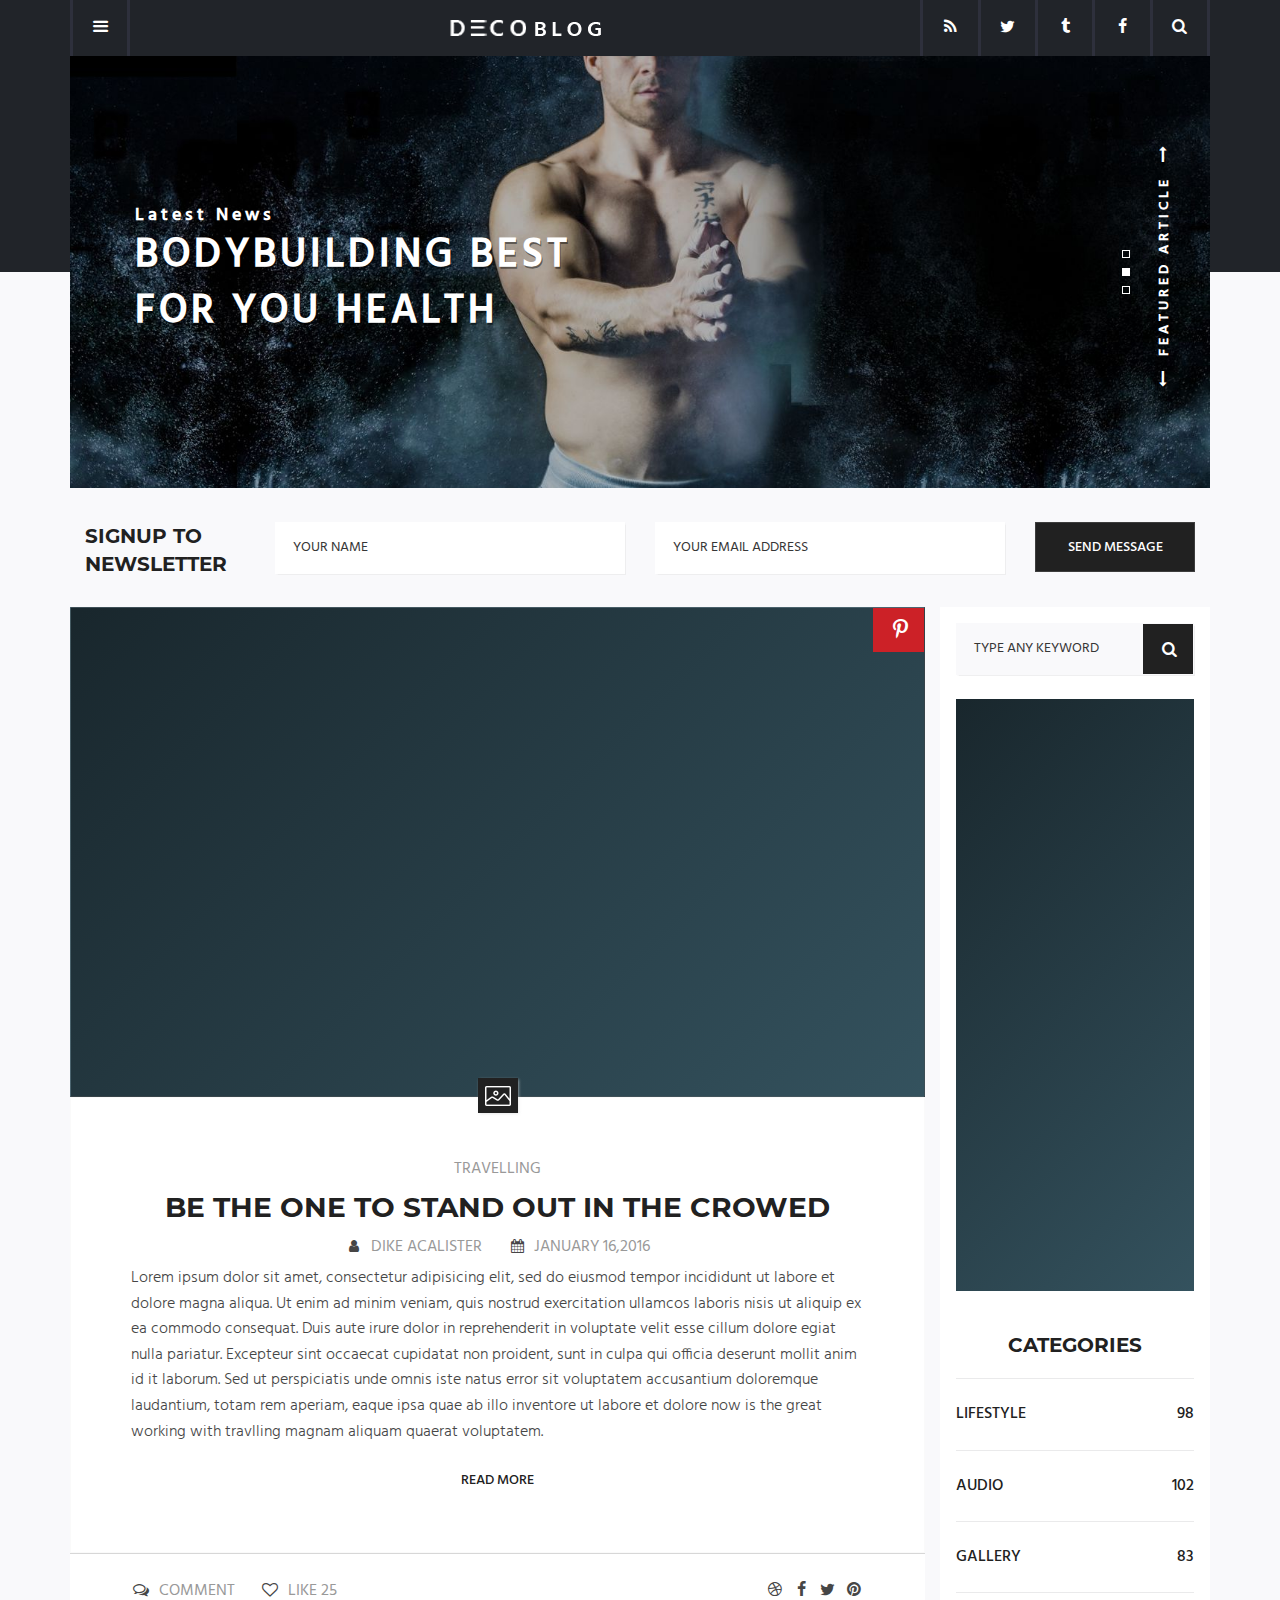
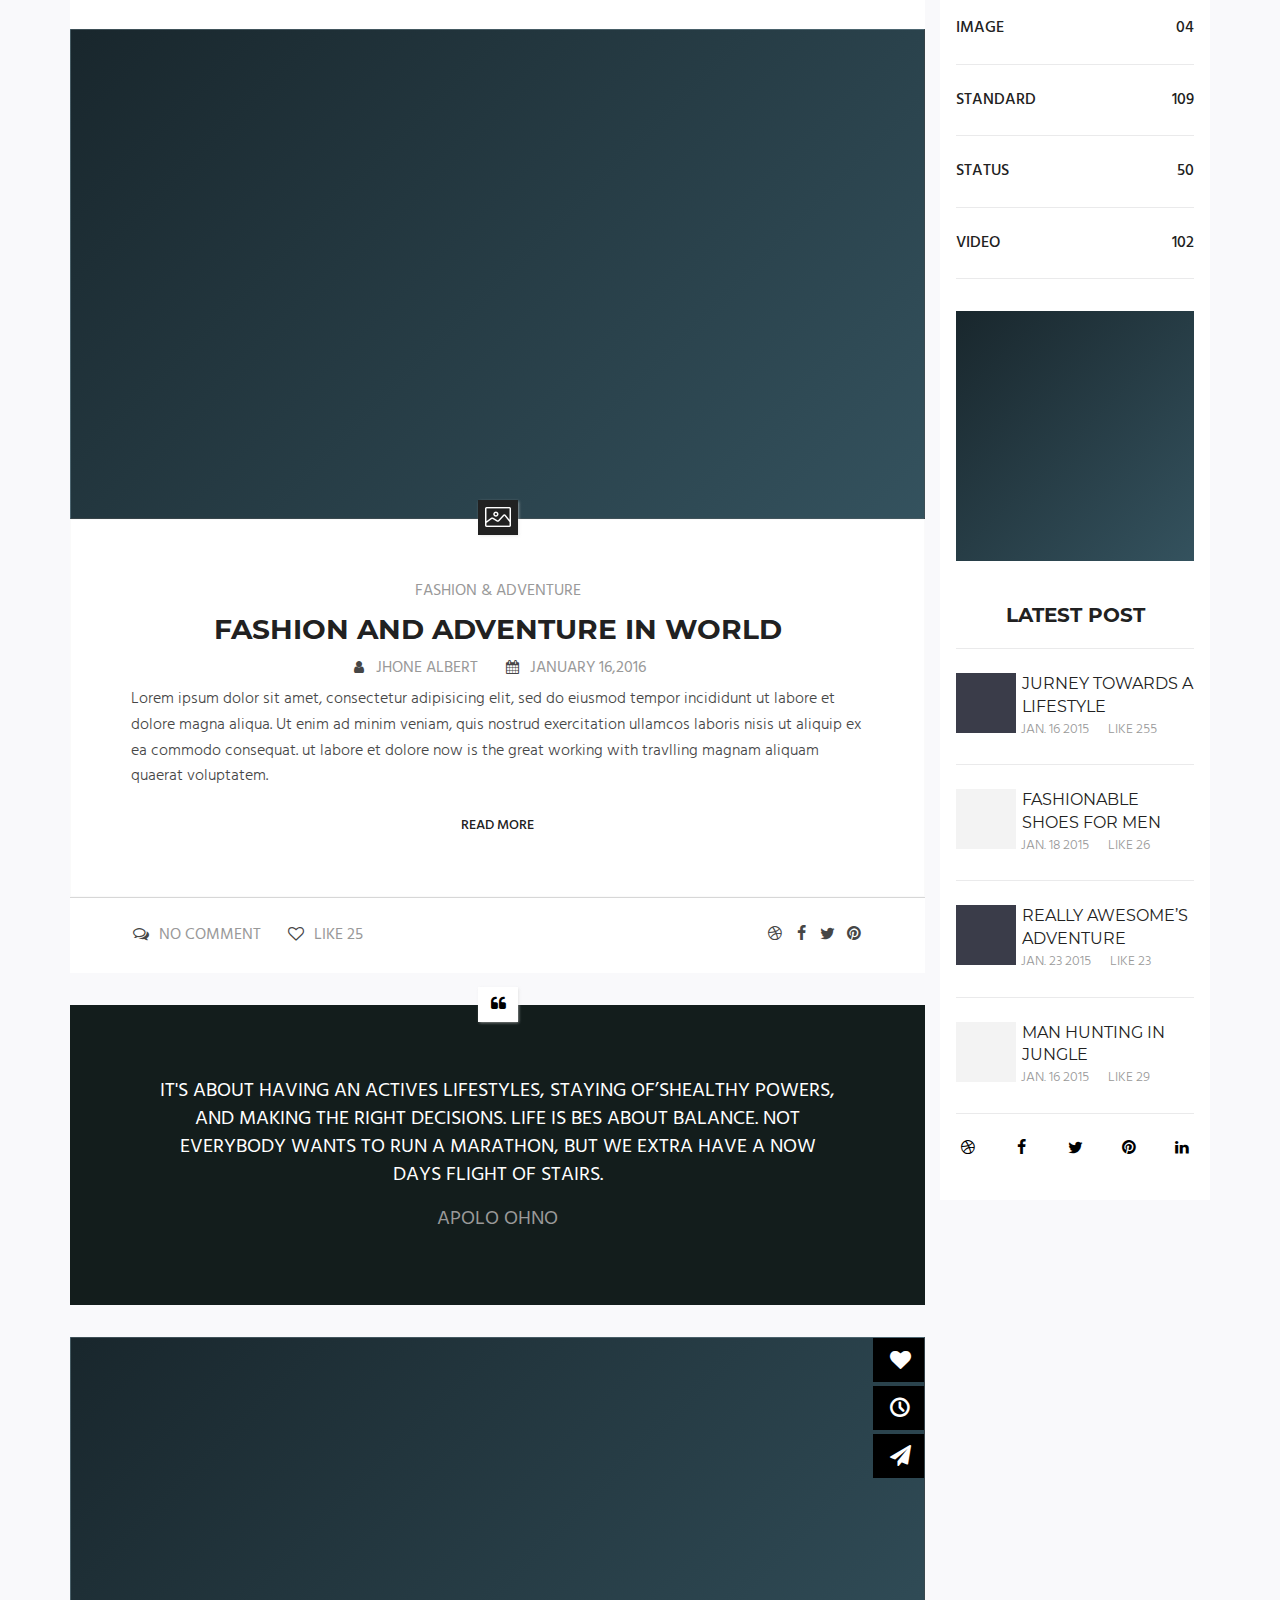
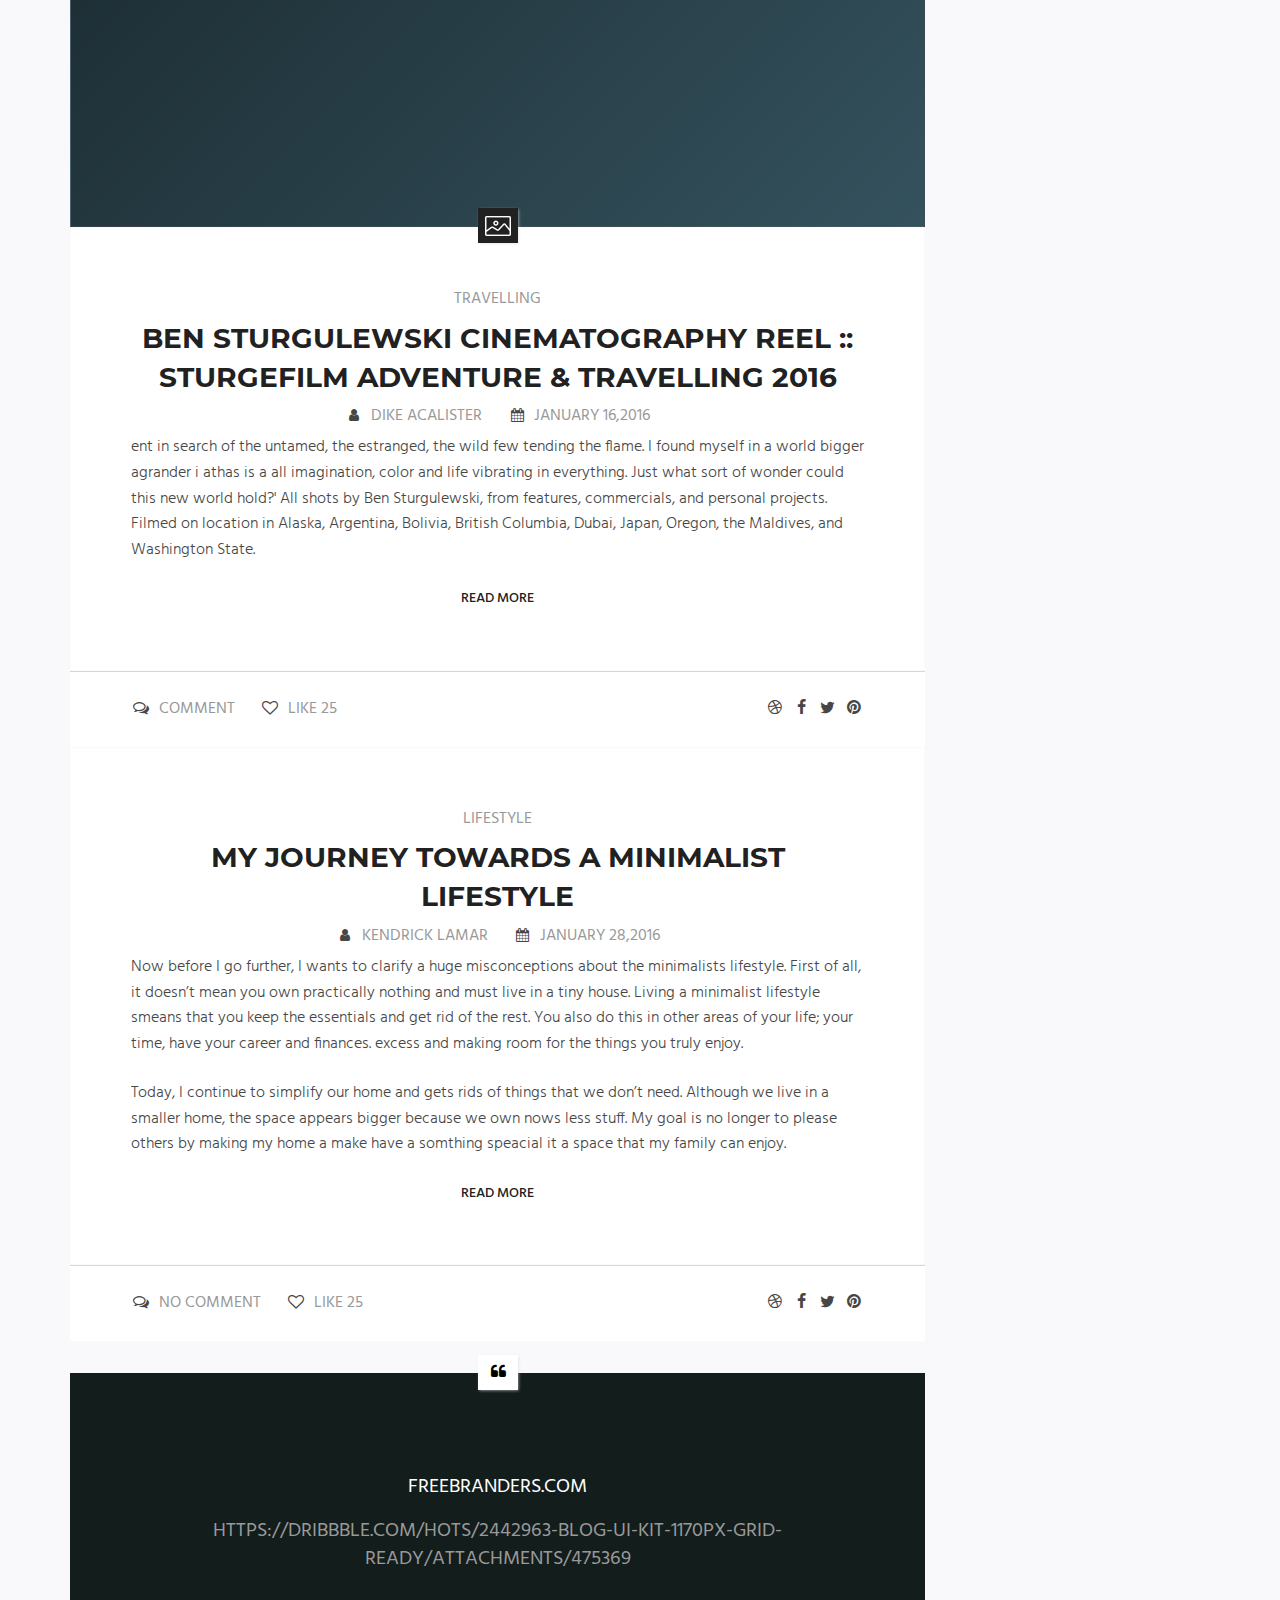
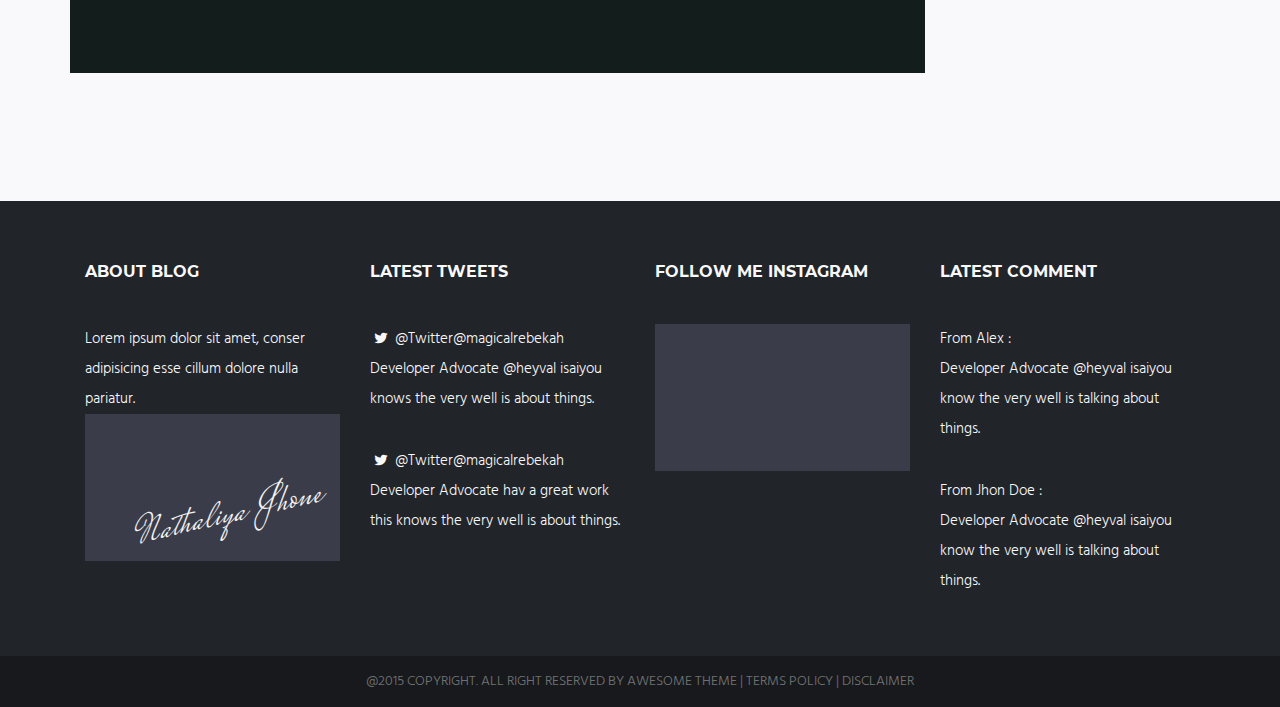
<file: index.html>
<!DOCTYPE html>
<html lang="en">
<head>
    <meta charset="UTF-8">
    <title>Andriichuk Viktor</title>
    <meta name="description" content="">
    <meta name="viewport"
          content="width=device-width, user-scalable=no, initial-scale=1.0, maximum-scale=1.0, minimum-scale=1.0">
    <meta http-equiv="X-UA-Compatible" content="ie=edge">
    <meta property="og:image" content="path/to/image.jpg">
    <meta name="theme-color" content="#000">
    <meta name="msapplication-navbutton-color" content="#000">
    <meta name="apple-mobile-web-app-status-bar-style" content="#000">
<link href="styles/index.css" rel="stylesheet"></head>
<body>
<header class="header">
    <div class="container">
        <div class="col-12">
            <nav class="header__nav">
                <div class="header__nav-menu">
                    <a class="header__nav-menu-icon" href="javascript:void(0);">
                        <i class="icon-menu"></i>
                    </a>
                    <ul class="header__dropdown-menu">
                        <li class="header__dropdown-menu-item">
                            <a class="header__dropdown-menu-link" href="detail.html">
                                <span>Detail</span>
                            </a>
                        </li>
                        <li class="header__dropdown-menu-item">
                            <a class="header__dropdown-menu-link" href="about_me.html">
                                <span>About me </span>
                            </a>
                        </li>
                        <li class="header__dropdown-menu-item">
                            <a class="header__dropdown-menu-link" href="contact_us.html">
                                <span>Contact us</span>
                            </a>
                        </li>
                        <li class="header__dropdown-menu-item">
                            <a class="header__dropdown-menu-link" href="error.html">
                                <span>Error</span>
                            </a>
                        </li>
                        <li class="header__dropdown-menu-item visible-xs">
                            <a class="header__dropdown-menu-link" href="javascript:void(0);">
                                <span>Social</span>
                            </a>
                        </li>
                    </ul>
                </div>
                <div class="header__nav-logo">
                    <a class="header__nav-logo-link" href="index.html">
                        <img class="header__nav-logo-img img-responsive" src="./assets/images/header-logo.png" alt="Decoblog">
                    </a>
                </div>
                <ul class="header__nav-list">
                    <li class="header__nav-list-item hidden-xs">
                        <a class="header__nav-list-link" href="javascript:void(0);">
                            <i class="icon-rss"></i>
                        </a>
                    </li>
                    <li class="header__nav-list-item hidden-xs">
                        <a class="header__nav-list-link" href="javascript:void(0);">
                            <i class="icon-twitter"></i>
                        </a>
                    </li>
                    <li class="header__nav-list-item hidden-xs">
                        <a class="header__nav-list-link" href="javascript:void(0);">
                            <i class="icon-tumblr"></i>
                        </a>
                    </li>
                    <li class="header__nav-list-item hidden-xs">
                        <a class="header__nav-list-link" href="javascript:void(0);">
                            <i class="icon-facebook"></i>
                        </a>
                    </li>
                    <li class="header__nav-list-item">
                        <a class="header__nav-list-link" href="javascript:void(0);">
                            <i class="icon-search"></i>
                        </a>
                    </li>
                </ul>
            </nav>
        </div>
    </div>
</header>
<div class="top-wrapper hidden-xs">
    <div class="container">
        <div class="row">
            <div class="col-xs-12">
                <div class="carousel header-carousel">
                    <div class="slide">
                        <img src="./assets/images/main-banner.jpg" alt="Image">
                    </div>
                    <div class="slide">
                        <img src="./assets/images/main-banner.jpg" alt="Image">
                    </div>
                    <div class="slide">
                        <img src="./assets/images/main-banner.jpg" alt="Image">
                    </div>
                </div>
                <div class="carousel__title">
                    <span class="carousel__title-subheading">Latest News</span>
                    <h1 class="carousel__title-heading">BodyBuilding best for you health</h1>
                </div>
                <div class="carousel__caption">Featured Article</div>
            </div>
        </div>
    </div>
</div>
<section class="information">
    <div class="container">
        <div class="row">
            <div class="col-xs-12">
                <div class="information__newsletter">
                    <div class="col-sm-3 col-md-2">
                        <div class="information__newsletter-heading">
                            Signup to Newsletter
                        </div>
                    </div>
                    <div class="col-sm-3 col-md-4">
                        <div class="information__newsletter-input">
                            <input class="information__newsletter-input-name input-field" type="text"
                                   placeholder="Your Name">
                        </div>
                    </div>
                    <div class="col-sm-3 col-md-4">
                        <div class="information__newsletter-input">
                            <input class="information__newsletter-input-address input-field" type="text"
                                   placeholder="Your Email Address">
                        </div>
                    </div>
                    <div class="col-sm-3 col-md-2">
                        <a class="information__newsletter-button" href="javascript:void(0);">
                            <span class="information__newsletter-button-text">send message</span>
                        </a>
                    </div>
                </div>
            </div>
        </div>
        <div class="col-md-9 p0">
            <div class="col-xs-12 p0">
                <div class="information__about">
                    <a class="information__about-pinterest icon-pinterest" href="javascript:void(0);"></a>
                </div>
            </div>
            <div class="col-xs-12 p0">
                <div class="information__biography">
                    <p class="information__biography-text">Travelling</p>
                    <h1 class="information__biography-heading">Be the one to stand out in the crowed</h1>
                    <p class="information__biography-text icon-user">Dike AcAlister</p>
                    <p class="information__biography-text icon-calendar">January 16,2016</p>
                    <p class="information__biography-novel">Lorem ipsum dolor sit amet, consectetur adipisicing elit,
                        sed do eiusmod tempor incididunt ut labore et dolore magna aliqua. Ut enim ad minim veniam,
                        quis nostrud exercitation ullamcos laboris nisis ut aliquip ex ea commodo consequat. Duis aute
                        irure dolor in reprehenderit in voluptate velit esse cillum dolore egiat nulla pariatur.
                        Excepteur sint occaecat cupidatat non proident, sunt in culpa qui officia deserunt mollit anim
                        id it laborum. Sed ut perspiciatis unde omnis iste natus error sit voluptatem accusantium
                        doloremque laudantium, totam rem aperiam, eaque ipsa quae ab illo inventore  ut labore et dolore
                        now is the great working with travlling magnam aliquam quaerat voluptatem.
                    </p>
                    <a class="information__biography-link" href="detail.html">Read More</a>
                </div>
                <div class="information__rating">
                    <p class="information__rating-text icon-chat-empty">Comment</p>
                    <p class="information__rating-text icon-heart-empty">Like 25</p>
                    <p class="information__rating-text social-icon">
                        <i class="icon-dribbble"></i>
                        <i class="icon-facebook"></i>
                        <i class="icon-twitter"></i>
                        <i class="icon-pinterest-circled"></i>
                    </p>
                </div>
            </div>
            <div class="col-xs-12 p0">
                <div class="information__about"></div>
            </div>
            <div class="col-xs-12 p0">
                <div class="information__biography">
                    <p class="information__biography-text">fashion & adventure</p>
                    <h1 class="information__biography-heading">fashion and adventure in world</h1>
                    <p class="information__biography-text icon-user">Jhone Albert</p>
                    <p class="information__biography-text icon-calendar">January 16,2016</p>
                    <p class="information__biography-novel">Lorem ipsum dolor sit amet, consectetur adipisicing elit,
                        sed do eiusmod tempor incididunt ut labore et dolore magna aliqua. Ut enim ad minim veniam,
                        quis nostrud exercitation ullamcos laboris nisis ut aliquip ex ea commodo consequat.
                        ut labore et dolore now is the great working with travlling magnam aliquam quaerat voluptatem.
                    </p>
                    <a class="information__biography-link" href="detail.html">Read More</a>
                </div>
                <div class="information__rating">
                    <p class="information__rating-text icon-chat-empty">no comment</p>
                    <p class="information__rating-text icon-heart-empty">Like 25</p>
                    <p class="information__rating-text social-icon">
                        <i class="icon-dribbble"></i>
                        <i class="icon-facebook"></i>
                        <i class="icon-twitter"></i>
                        <i class="icon-pinterest-circled"></i>
                    </p>
                </div>
            </div>
            <div class="col-xs-12 p0">
                <div class="information__quote icon-quote-left">
                    <p class="information__quote-text">It's about having an actives lifestyles, staying of’shealthy
                        powers, and making the right decisions. Life is bes about balance. Not everybody wants to run
                        a marathon, but we extra have a now days flight of stairs.
                        <span class="information__quote-text-span">Apolo Ohno</span>
                    </p>
                </div>
            </div>
            <div class="col-xs-12 p0">
                <div class="information__about">
                    <a class="information__about-videoh icon-heart" href="javascript:void(0);"></a>
                    <a class="information__about-videoc icon-clock" href="javascript:void(0);"></a>
                    <a class="information__about-videop icon-paper-plane" href="javascript:void(0);"></a>
                </div>
            </div>
            <div class="col-xs-12 p0">
                <div class="information__biography">
                    <p class="information__biography-text">Travelling</p>
                    <h1 class="information__biography-heading">Ben Sturgulewski Cinematography Reel :: Sturgefilm
                        Adventure & travelling 2016</h1>
                    <p class="information__biography-text icon-user">Dike AcAlister</p>
                    <p class="information__biography-text icon-calendar">January 16,2016</p>
                    <p class="information__biography-novel">ent in search of the untamed, the estranged, the wild few
                        tending the flame. I found myself in a world bigger agrander i athas is a all imagination,
                        color and life vibrating in everything. Just what sort of wonder could this new world hold?'
                        All shots by Ben Sturgulewski, from features, commercials, and personal projects. Filmed on
                        location in Alaska, Argentina, Bolivia, British Columbia, Dubai, Japan, Oregon, the Maldives,
                        and Washington State.
                    </p>
                    <a class="information__biography-link" href="detail.html">Read More</a>
                </div>
                <div class="information__rating">
                    <p class="information__rating-text icon-chat-empty">Comment</p>
                    <p class="information__rating-text icon-heart-empty">Like 25</p>
                    <p class="information__rating-text social-icon">
                        <i class="icon-dribbble"></i>
                        <i class="icon-facebook"></i>
                        <i class="icon-twitter"></i>
                        <i class="icon-pinterest-circled"></i>
                    </p>
                </div>
            </div>
            <div class="col-xs-12 p0">
                <div class="information__biography">
                    <p class="information__biography-text">Lifestyle</p>
                    <h1 class="information__biography-heading">my journey towards a minimalist lifestyle</h1>
                    <p class="information__biography-text icon-user">Kendrick Lamar</p>
                    <p class="information__biography-text icon-calendar">January 28,2016</p>
                    <p class="information__biography-novel">Now before I go further, I wants to clarify a huge
                        misconceptions about the minimalists lifestyle. First of all, it doesn’t mean you own
                        practically nothing and must live in a tiny house. Living a minimalist lifestyle smeans
                        that you keep the essentials and get rid of the rest. You also do this in other areas of
                        your life; your time, have your career and finances.  excess and making room for the things
                        you truly enjoy.
                    </p>
                    <p class="information__biography-novel">Today, I continue to simplify our home and gets rids of
                        things that we don’t need. Although we live in a smaller home, the space appears bigger
                        because we own nows less stuff. My goal is no longer to please others by making my home
                        a make have a somthing speacial it a space that my family can enjoy.
                    </p>
                    <a class="information__biography-link" href="detail.html">Read More</a>
                </div>
                <div class="information__rating">
                    <p class="information__rating-text icon-chat-empty">no comment</p>
                    <p class="information__rating-text icon-heart-empty">Like 25</p>
                    <p class="information__rating-text social-icon">
                        <i class="icon-dribbble"></i>
                        <i class="icon-facebook"></i>
                        <i class="icon-twitter"></i>
                        <i class="icon-pinterest-circled"></i>
                    </p>
                </div>
            </div>
            <div class="col-xs-12 p0">
                <div class="information__quote icon-quote-left">
                    <p class="information__quote-text">freebranders.com
                        <span class="information__quote-text-span">https://dribbble.com/hots/2442963-Blog-Ui-Kit-1170px-grid-ready/attachments/475369</span>
                    </p>
                </div>
            </div>
        </div>
        <div class="col-xs-12 col-md-3 pr0">
            <div class="information__sidebar">
                <div class="information__sidebar-search">
                    <input class="information__sidebar-search-field" type="text" placeholder="Type any keyword">
                    <a class="information__sidebar-search-button icon-search" href="javascript:void(0);"></a>
                </div>
                <div class="information__sidebar-topimage"></div>
                <h3 class="information__sidebar-heading">Categories</h3>
                <div class="information__sidebar-categories">
                    <p class="information__sidebar-categories-text">Lifestyle</p>
                    <span class="information__sidebar-categories-number">98</span>
                </div>
                <div class="information__sidebar-categories">
                    <p class="information__sidebar-categories-text">Audio</p>
                    <span class="information__sidebar-categories-number">102</span>
                </div>
                <div class="information__sidebar-categories">
                    <p class="information__sidebar-categories-text">Gallery</p>
                    <span class="information__sidebar-categories-number">83</span>
                </div>
                <div class="information__sidebar-categories">
                    <p class="information__sidebar-categories-text">Image</p>
                    <span class="information__sidebar-categories-number">04</span>
                </div>
                <div class="information__sidebar-categories">
                    <p class="information__sidebar-categories-text">Standard</p>
                    <span class="information__sidebar-categories-number">109</span>
                </div>
                <div class="information__sidebar-categories">
                    <p class="information__sidebar-categories-text">Status</p>
                    <span class="information__sidebar-categories-number">50</span>
                </div>
                <div class="information__sidebar-categories bottom-padding">
                    <p class="information__sidebar-categories-text">Video</p>
                    <span class="information__sidebar-categories-number">102</span>
                </div>
                <div class="information__sidebar-image"></div>
                <h3 class="information__sidebar-heading">Latest Post</h3>
                <div class="information__sidebar-proposal">
                    <div class="information__sidebar-proposal-image"></div>
                    <p class="information__sidebar-proposal-text">jurney towards a lifestyle</p>
                    <span class="information__sidebar-proposal-date">Jan. 16 2015</span>
                    <span class="information__sidebar-proposal-like">Like 255</span>
                </div>
                <div class="information__sidebar-proposal">
                    <div class="information__sidebar-proposal-image"></div>
                    <p class="information__sidebar-proposal-text">Fashionable shoes for men</p>
                    <span class="information__sidebar-proposal-date">Jan. 18 2015</span>
                    <span class="information__sidebar-proposal-like">Like 26</span>
                </div>
                <div class="information__sidebar-proposal">
                    <div class="information__sidebar-proposal-image"></div>
                    <p class="information__sidebar-proposal-text">really awesome’s  Adventure</p>
                    <span class="information__sidebar-proposal-date">Jan. 23 2015</span>
                    <span class="information__sidebar-proposal-like">Like 23</span>
                </div>
                <div class="information__sidebar-proposal">
                    <div class="information__sidebar-proposal-image"></div>
                    <p class="information__sidebar-proposal-text">Man Hunting in jungle</p>
                    <span class="information__sidebar-proposal-date">Jan. 16 2015</span>
                    <span class="information__sidebar-proposal-like">Like 29</span>
                </div>
                <div class="information__sidebar-proposal">
                    <p class="information__sidebar-proposal-rating icon-dribbble"></p>
                    <p class="information__sidebar-proposal-rating icon-facebook"></p>
                    <p class="information__sidebar-proposal-rating icon-twitter"></p>
                    <p class="information__sidebar-proposal-rating icon-pinterest-circled"></p>
                    <p class="information__sidebar-proposal-rating icon-linkedin"></p>
                </div>
            </div>
        </div>
    </div>
</section>
<footer class="footer">
    <div class="container">
        <div class="col-xs-12 col-sm-6 col-md-3">
            <div class="footer__content">
                <h6 class="footer__content-heading">About Blog</h6>
                <p class="footer__content-text">Lorem ipsum dolor sit amet, conser adipisicing  esse cillum dolore nulla pariatur.</p>
                <div class="footer__content-image">
                    <span class="footer__content-image-label">Nathaliya Jhone</span>
                </div>
            </div>
        </div>
        <div class="col-xs-12 col-sm-6 col-md-3">
            <div class="footer__content">
                <h6 class="footer__content-heading">latest tweets</h6>
                <p class="footer__content-text icon-twitter bottom-padding">
                    @Twitter@magicalrebekah Developer Advocate @heyval isaiyou knows the very well is about things.
                </p>
                <p class="footer__content-text icon-twitter">
                    @Twitter@magicalrebekah Developer Advocate hav a great work this knows the very well is about things.
                </p>
            </div>
        </div>
        <div class="col-xs-12 col-sm-6 col-md-3">
            <div class="footer__content">
                <h6 class="footer__content-heading">Follow me instagram</h6>
                <div class="footer__content-image"></div>
            </div>
        </div>
        <div class="col-xs-12 col-sm-6 col-md-3">
            <div class="footer__content">
                <h6 class="footer__content-heading">latest comment</h6>
                <p class="footer__content-text bottom-padding">
                    From Alex : <br>
                    Developer Advocate @heyval isaiyou know the very well is talking about things.
                </p>
                <p class="footer__content-text">
                    From Jhon Doe : <br>
                    Developer Advocate @heyval isaiyou know the very well is talking about things.
                </p>
            </div>
        </div>
    </div>
    <div class="container-fluid">
        <div class="row">
            <div class="footer__copyright">
                <p class="footer__copyright-text">&#64;2015 Copyright. All right reserved by awesome theme | terms
                    policy | disclaimer</p>
            </div>
        </div>
    </div>
</footer>
<script type="text/javascript" src="js/vendors.js"></script><script type="text/javascript" src="js/index.js"></script></body>
</html>
</file>
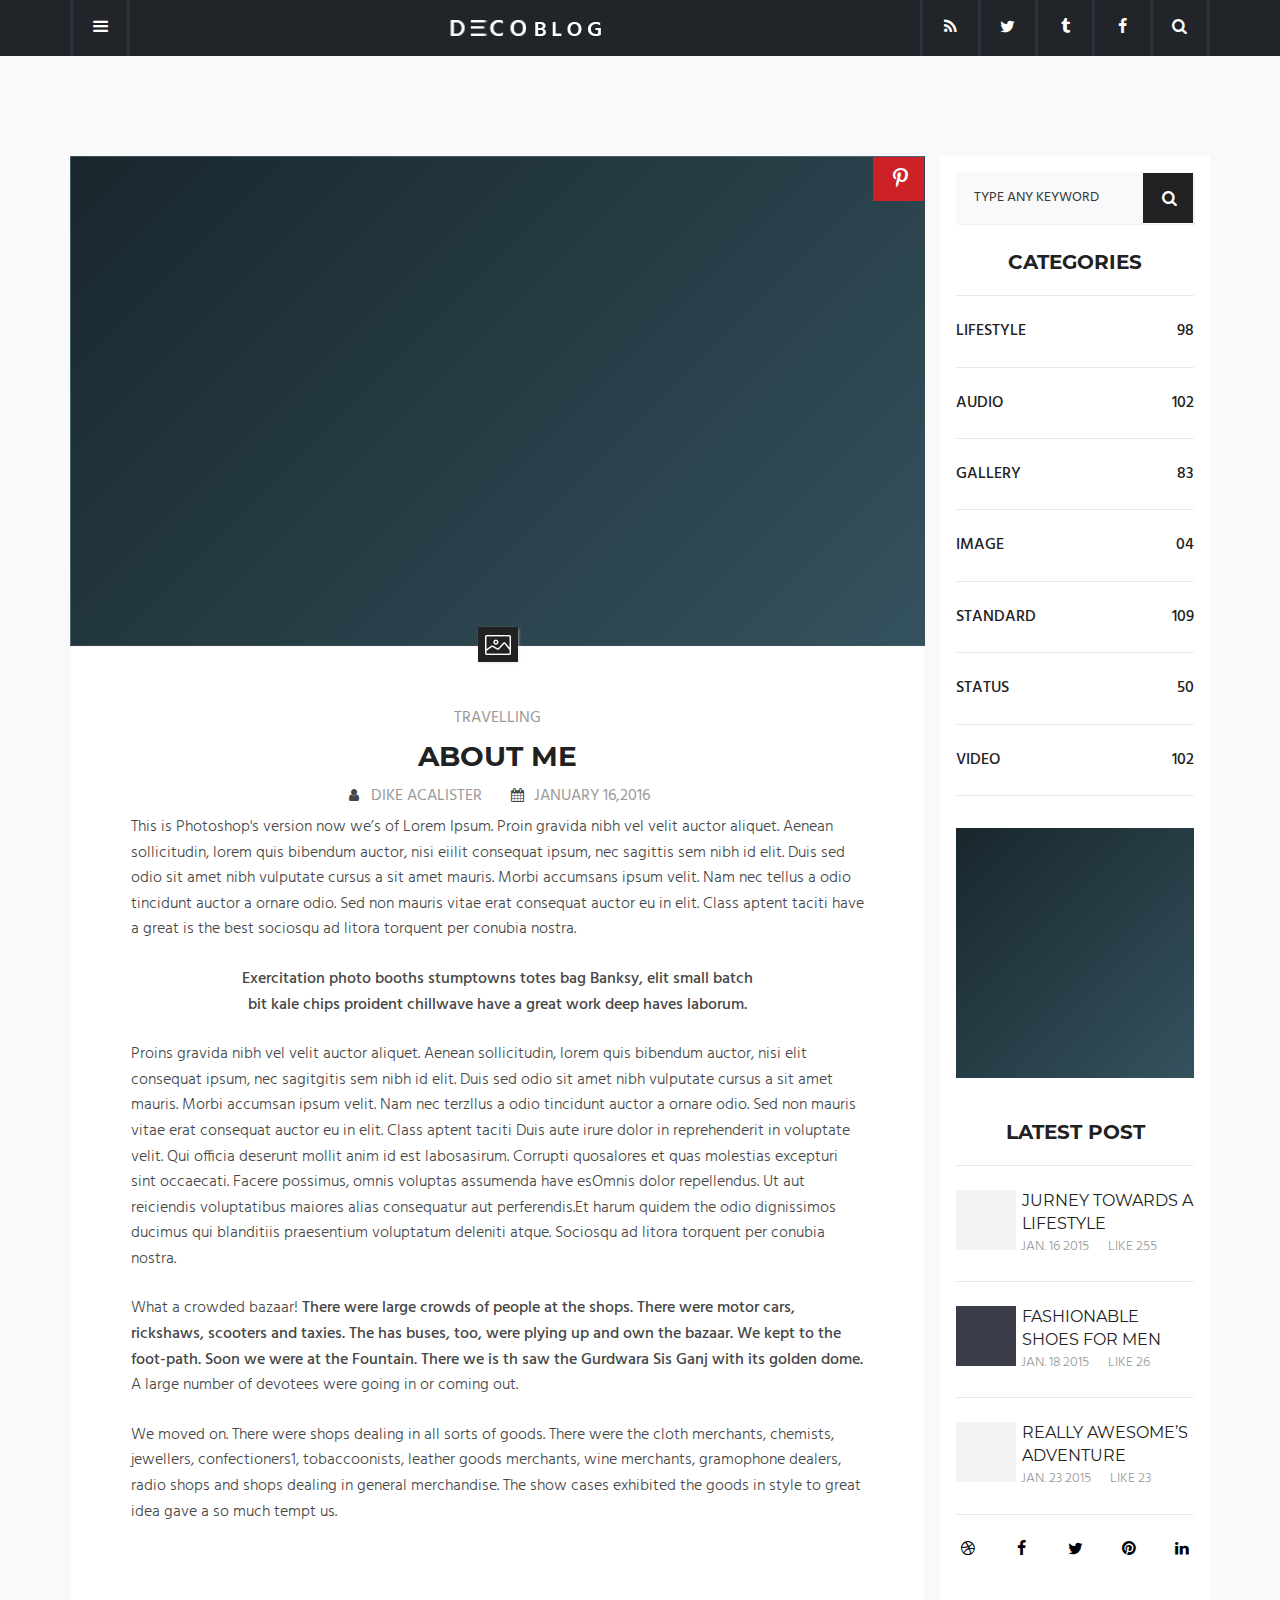
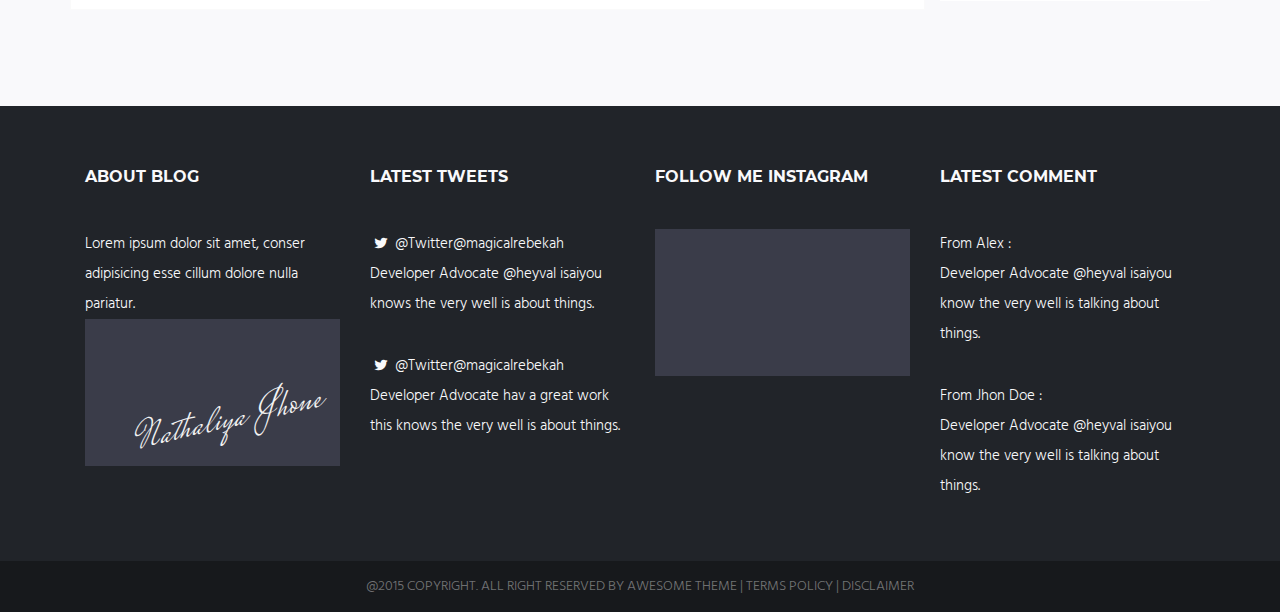
<file: about_me.html>
<!DOCTYPE html>
<html lang="en">
<head>
    <meta charset="UTF-8">
    <title>About me</title>
    <meta name="description" content="">
    <meta name="viewport"
          content="width=device-width, user-scalable=no, initial-scale=1.0, maximum-scale=1.0, minimum-scale=1.0">
    <meta http-equiv="X-UA-Compatible" content="ie=edge">
    <meta property="og:image" content="path/to/image.jpg">
    <meta name="theme-color" content="#000">
    <meta name="msapplication-navbutton-color" content="#000">
    <meta name="apple-mobile-web-app-status-bar-style" content="#000">
<link href="styles/about_me.css" rel="stylesheet"></head>
<body>
<header class="header">
    <div class="container">
        <div class="col-12">
            <nav class="header__nav">
                <div class="header__nav-menu">
                    <a class="header__nav-menu-icon" href="javascript:void(0);">
                        <i class="icon-menu"></i>
                    </a>
                    <ul class="header__dropdown-menu">
                        <li class="header__dropdown-menu-item">
                            <a class="header__dropdown-menu-link" href="detail.html">
                                <span>Detail</span>
                            </a>
                        </li>
                        <li class="header__dropdown-menu-item">
                            <a class="header__dropdown-menu-link" href="about_me.html">
                                <span>About me </span>
                            </a>
                        </li>
                        <li class="header__dropdown-menu-item">
                            <a class="header__dropdown-menu-link" href="contact_us.html">
                                <span>Contact us</span>
                            </a>
                        </li>
                        <li class="header__dropdown-menu-item">
                            <a class="header__dropdown-menu-link" href="error.html">
                                <span>Error</span>
                            </a>
                        </li>
                        <li class="header__dropdown-menu-item visible-xs">
                            <a class="header__dropdown-menu-link" href="javascript:void(0);">
                                <span>Social</span>
                            </a>
                        </li>
                    </ul>
                </div>
                <div class="header__nav-logo">
                    <a class="header__nav-logo-link" href="index.html">
                        <img class="header__nav-logo-img img-responsive" src="./assets/images/header-logo.png" alt="Decoblog">
                    </a>
                </div>
                <ul class="header__nav-list">
                    <li class="header__nav-list-item hidden-xs">
                        <a class="header__nav-list-link" href="javascript:void(0);">
                            <i class="icon-rss"></i>
                        </a>
                    </li>
                    <li class="header__nav-list-item hidden-xs">
                        <a class="header__nav-list-link" href="javascript:void(0);">
                            <i class="icon-twitter"></i>
                        </a>
                    </li>
                    <li class="header__nav-list-item hidden-xs">
                        <a class="header__nav-list-link" href="javascript:void(0);">
                            <i class="icon-tumblr"></i>
                        </a>
                    </li>
                    <li class="header__nav-list-item hidden-xs">
                        <a class="header__nav-list-link" href="javascript:void(0);">
                            <i class="icon-facebook"></i>
                        </a>
                    </li>
                    <li class="header__nav-list-item">
                        <a class="header__nav-list-link" href="javascript:void(0);">
                            <i class="icon-search"></i>
                        </a>
                    </li>
                </ul>
            </nav>
        </div>
    </div>
</header>
<section class="information">
    <div class="container">
        <div class="col-md-9 p0">
            <div class="col-xs-12 p0">
                <div class="information__about">
                    <a class="information__about-pinterest icon-pinterest" href="javascript:void(0);"></a>
                </div>
            </div>
            <div class="col-xs-12 p0">
                <div class="information__biography">
                    <p class="information__biography-text">Travelling</p>
                    <h1 class="information__biography-heading">About Me</h1>
                    <p class="information__biography-text icon-user">Dike AcAlister</p>
                    <p class="information__biography-text icon-calendar">January 16,2016</p>
                    <p class="information__biography-novel">This is Photoshop's version now we’s of Lorem Ipsum.
                        Proin gravida nibh vel velit auctor aliquet. Aenean sollicitudin, lorem quis bibendum auctor,
                        nisi eiilit consequat ipsum, nec sagittis sem nibh id elit. Duis sed odio sit amet nibh
                        vulputate cursus a sit amet mauris. Morbi accumsans ipsum velit. Nam nec tellus a odio
                        tincidunt auctor a ornare odio. Sed non  mauris vitae erat consequat auctor eu in elit.
                        Class aptent taciti  have a great is the best sociosqu ad litora torquent per conubia nostra.
                    </p>
                    <p class="information__biography-notate">Exercitation photo booths stumptowns totes bag Banksy,
                        elit small batch bit kale chips proident chillwave have a great work deep haves laborum.
                    </p>
                    <p class="information__biography-novel">Proins gravida nibh vel velit auctor aliquet. Aenean
                        sollicitudin, lorem quis bibendum auctor, nisi elit consequat ipsum, nec sagitgitis sem nibh
                        id elit. Duis sed odio sit amet nibh vulputate cursus a sit amet mauris. Morbi accumsan ipsum
                        velit. Nam nec terzllus a odio tincidunt auctor a ornare odio. Sed non  mauris vitae erat
                        consequat auctor eu in elit. Class aptent taciti Duis aute irure dolor in reprehenderit in
                        voluptate velit. Qui officia deserunt mollit anim id est labosasirum. Corrupti quosalores et
                        quas molestias excepturi sint occaecati. Facere possimus, omnis voluptas assumenda have esOmnis
                        dolor repellendus. Ut aut reiciendis voluptatibus maiores alias consequatur aut perferendis.Et
                        harum quidem the odio dignissimos ducimus qui blanditiis praesentium voluptatum deleniti atque.
                        Sociosqu ad litora torquent per conubia nostra.
                    </p>
                    <p class="information__biography-novel">What a crowded bazaar! <span class="information__biography-notate-str">
                        There were large crowds of people at the shops. There were motor cars, rickshaws, scooters and taxies.
                        The has buses, too, were plying up and own the bazaar. We kept to the foot-path. Soon we were at the
                        Fountain. There we is th saw the Gurdwara Sis Ganj with its golden dome.</span> A large number of
                        devotees were going in or coming out.
                    </p>
                    <p class="information__biography-novel">We moved on. There were shops dealing in all sorts of
                        goods. There were the cloth merchants, chemists, jewellers, confectioners1, tobaccoonists,
                        leather goods merchants, wine merchants, gramophone dealers, radio shops and shops dealing
                        in general merchandise. The show cases exhibited the goods in style to great idea gave a so
                        much tempt us.
                    </p>
                </div>
            </div>
        </div>
        <div class="col-xs-12 col-md-3 pr0">
            <div class="information__sidebar">
                <div class="information__sidebar-search">
                    <input class="information__sidebar-search-field" type="text" placeholder="Type any keyword">
                    <a class="information__sidebar-search-button icon-search" href="javascript:void(0);"></a>
                </div>
                <h3 class="information__sidebar-heading">Categories</h3>
                <div class="information__sidebar-categories">
                    <p class="information__sidebar-categories-text">Lifestyle</p>
                    <span class="information__sidebar-categories-number">98</span>
                </div>
                <div class="information__sidebar-categories">
                    <p class="information__sidebar-categories-text">Audio</p>
                    <span class="information__sidebar-categories-number">102</span>
                </div>
                <div class="information__sidebar-categories">
                    <p class="information__sidebar-categories-text">Gallery</p>
                    <span class="information__sidebar-categories-number">83</span>
                </div>
                <div class="information__sidebar-categories">
                    <p class="information__sidebar-categories-text">Image</p>
                    <span class="information__sidebar-categories-number">04</span>
                </div>
                <div class="information__sidebar-categories">
                    <p class="information__sidebar-categories-text">Standard</p>
                    <span class="information__sidebar-categories-number">109</span>
                </div>
                <div class="information__sidebar-categories">
                    <p class="information__sidebar-categories-text">Status</p>
                    <span class="information__sidebar-categories-number">50</span>
                </div>
                <div class="information__sidebar-categories bottom-padding">
                    <p class="information__sidebar-categories-text">Video</p>
                    <span class="information__sidebar-categories-number">102</span>
                </div>
                <div class="information__sidebar-image"></div>
                <h3 class="information__sidebar-heading">Latest Post</h3>
                <div class="information__sidebar-proposal">
                    <div class="information__sidebar-proposal-image"></div>
                    <p class="information__sidebar-proposal-text">jurney towards a lifestyle</p>
                    <span class="information__sidebar-proposal-date">Jan. 16 2015</span>
                    <span class="information__sidebar-proposal-like">Like 255</span>
                </div>
                <div class="information__sidebar-proposal">
                    <div class="information__sidebar-proposal-image"></div>
                    <p class="information__sidebar-proposal-text">Fashionable shoes for men</p>
                    <span class="information__sidebar-proposal-date">Jan. 18 2015</span>
                    <span class="information__sidebar-proposal-like">Like 26</span>
                </div>
                <div class="information__sidebar-proposal">
                    <div class="information__sidebar-proposal-image"></div>
                    <p class="information__sidebar-proposal-text">really awesome’s  Adventure</p>
                    <span class="information__sidebar-proposal-date">Jan. 23 2015</span>
                    <span class="information__sidebar-proposal-like">Like 23</span>
                </div>
                <div class="information__sidebar-proposal">
                    <p class="information__sidebar-proposal-rating icon-dribbble"></p>
                    <p class="information__sidebar-proposal-rating icon-facebook"></p>
                    <p class="information__sidebar-proposal-rating icon-twitter"></p>
                    <p class="information__sidebar-proposal-rating icon-pinterest-circled"></p>
                    <p class="information__sidebar-proposal-rating icon-linkedin"></p>
                </div>
            </div>
        </div>
    </div>
</section>
<footer class="footer">
    <div class="container">
        <div class="col-xs-12 col-sm-6 col-md-3">
            <div class="footer__content">
                <h6 class="footer__content-heading">About Blog</h6>
                <p class="footer__content-text">Lorem ipsum dolor sit amet, conser adipisicing  esse cillum dolore nulla pariatur.</p>
                <div class="footer__content-image">
                    <span class="footer__content-image-label">Nathaliya Jhone</span>
                </div>
            </div>
        </div>
        <div class="col-xs-12 col-sm-6 col-md-3">
            <div class="footer__content">
                <h6 class="footer__content-heading">latest tweets</h6>
                <p class="footer__content-text icon-twitter bottom-padding">
                    @Twitter@magicalrebekah Developer Advocate @heyval isaiyou knows the very well is about things.
                </p>
                <p class="footer__content-text icon-twitter">
                    @Twitter@magicalrebekah Developer Advocate hav a great work this knows the very well is about things.
                </p>
            </div>
        </div>
        <div class="col-xs-12 col-sm-6 col-md-3">
            <div class="footer__content">
                <h6 class="footer__content-heading">Follow me instagram</h6>
                <div class="footer__content-image"></div>
            </div>
        </div>
        <div class="col-xs-12 col-sm-6 col-md-3">
            <div class="footer__content">
                <h6 class="footer__content-heading">latest comment</h6>
                <p class="footer__content-text bottom-padding">
                    From Alex : <br>
                    Developer Advocate @heyval isaiyou know the very well is talking about things.
                </p>
                <p class="footer__content-text">
                    From Jhon Doe : <br>
                    Developer Advocate @heyval isaiyou know the very well is talking about things.
                </p>
            </div>
        </div>
    </div>
    <div class="container-fluid">
        <div class="row">
            <div class="footer__copyright">
                <p class="footer__copyright-text">&#64;2015 Copyright. All right reserved by awesome theme | terms
                    policy | disclaimer</p>
            </div>
        </div>
    </div>
</footer>
<script type="text/javascript" src="js/vendors.js"></script><script type="text/javascript" src="js/about_me.js"></script></body>
</html>
</file>
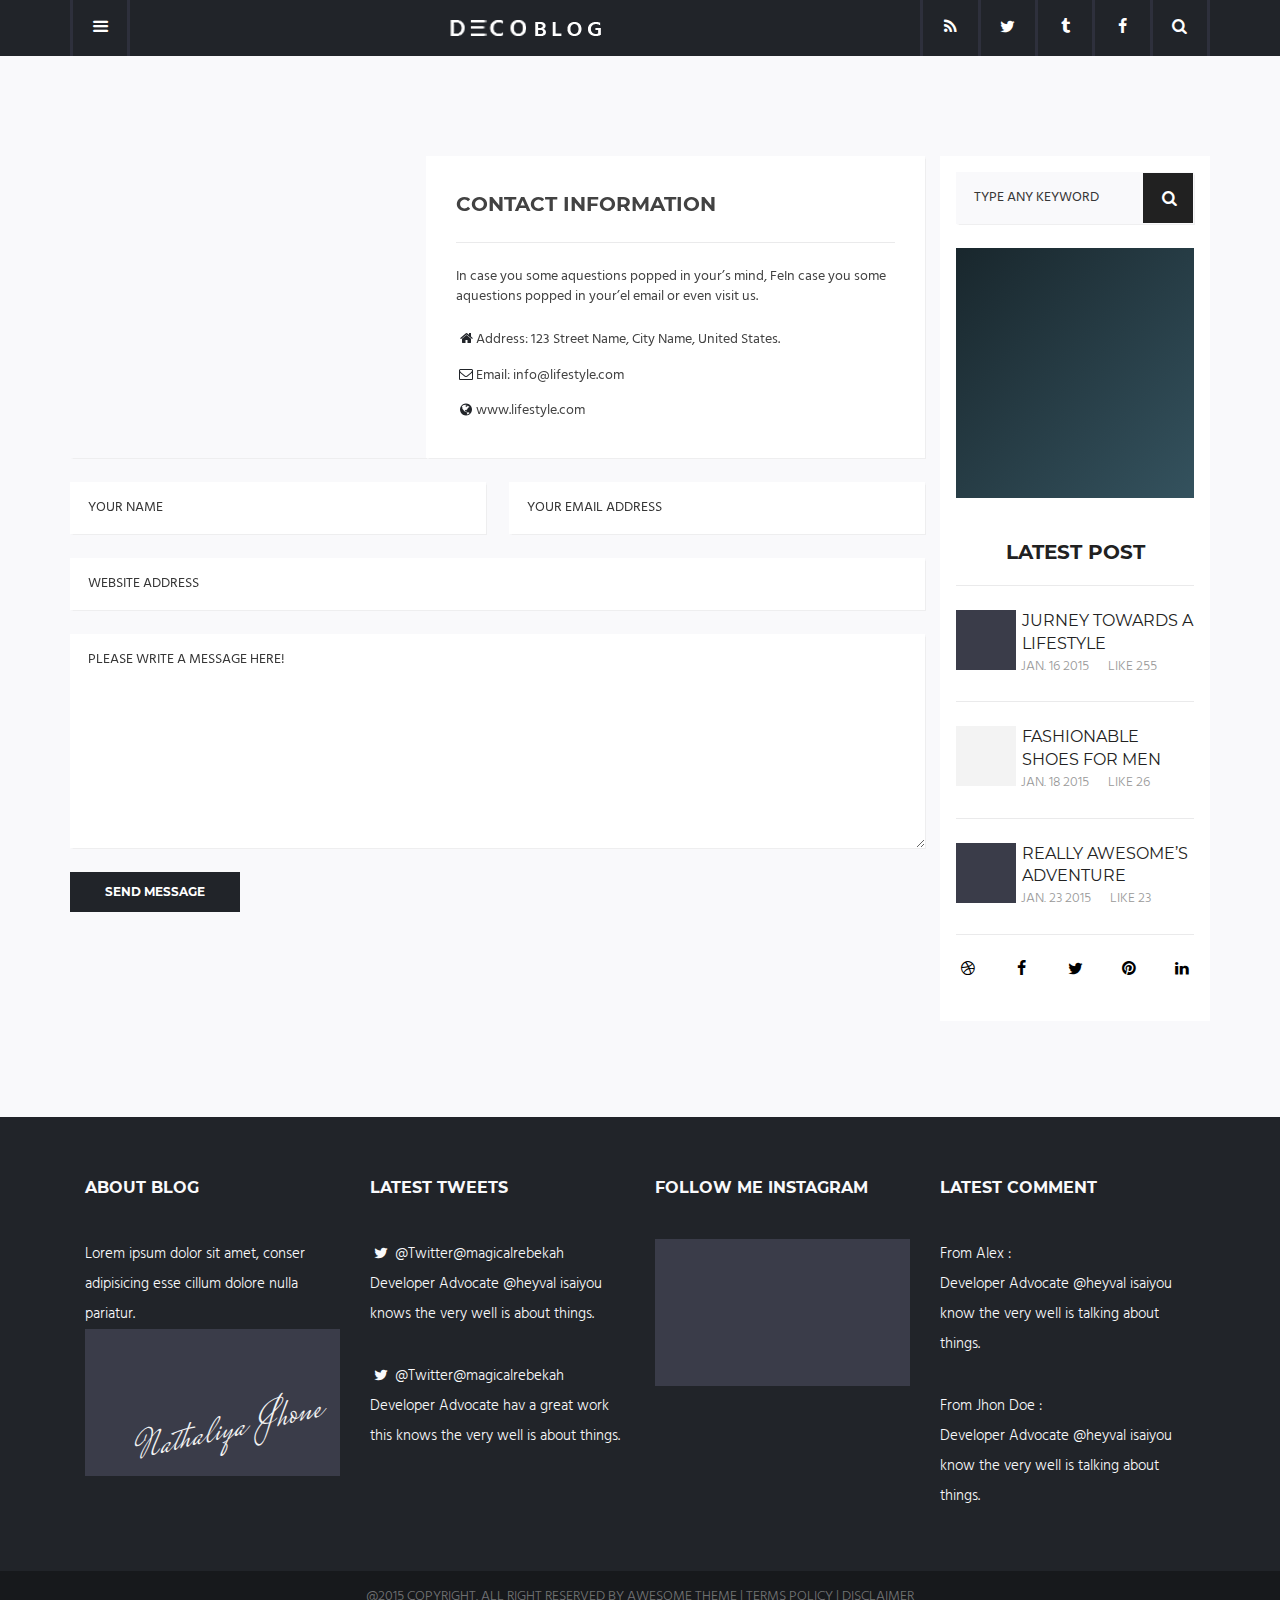
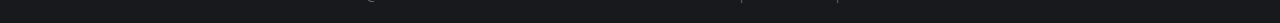
<file: contact_us.html>
<!DOCTYPE html>
<html lang="en">
<head>
    <meta charset="UTF-8">
    <title>Contact us</title>
    <meta name="description" content="">
    <meta name="viewport"
          content="width=device-width, user-scalable=no, initial-scale=1.0, maximum-scale=1.0, minimum-scale=1.0">
    <meta http-equiv="X-UA-Compatible" content="ie=edge">
    <meta property="og:image" content="path/to/image.jpg">
    <meta name="theme-color" content="#000">
    <meta name="msapplication-navbutton-color" content="#000">
    <meta name="apple-mobile-web-app-status-bar-style" content="#000">
<link href="styles/contact_us.css" rel="stylesheet"></head>
<body>
<header class="header">
    <div class="container">
        <div class="col-12">
            <nav class="header__nav">
                <div class="header__nav-menu">
                    <a class="header__nav-menu-icon" href="javascript:void(0);">
                        <i class="icon-menu"></i>
                    </a>
                    <ul class="header__dropdown-menu">
                        <li class="header__dropdown-menu-item">
                            <a class="header__dropdown-menu-link" href="detail.html">
                                <span>Detail</span>
                            </a>
                        </li>
                        <li class="header__dropdown-menu-item">
                            <a class="header__dropdown-menu-link" href="about_me.html">
                                <span>About me </span>
                            </a>
                        </li>
                        <li class="header__dropdown-menu-item">
                            <a class="header__dropdown-menu-link" href="contact_us.html">
                                <span>Contact us</span>
                            </a>
                        </li>
                        <li class="header__dropdown-menu-item">
                            <a class="header__dropdown-menu-link" href="error.html">
                                <span>Error</span>
                            </a>
                        </li>
                        <li class="header__dropdown-menu-item visible-xs">
                            <a class="header__dropdown-menu-link" href="javascript:void(0);">
                                <span>Social</span>
                            </a>
                        </li>
                    </ul>
                </div>
                <div class="header__nav-logo">
                    <a class="header__nav-logo-link" href="index.html">
                        <img class="header__nav-logo-img img-responsive" src="./assets/images/header-logo.png" alt="Decoblog">
                    </a>
                </div>
                <ul class="header__nav-list">
                    <li class="header__nav-list-item hidden-xs">
                        <a class="header__nav-list-link" href="javascript:void(0);">
                            <i class="icon-rss"></i>
                        </a>
                    </li>
                    <li class="header__nav-list-item hidden-xs">
                        <a class="header__nav-list-link" href="javascript:void(0);">
                            <i class="icon-twitter"></i>
                        </a>
                    </li>
                    <li class="header__nav-list-item hidden-xs">
                        <a class="header__nav-list-link" href="javascript:void(0);">
                            <i class="icon-tumblr"></i>
                        </a>
                    </li>
                    <li class="header__nav-list-item hidden-xs">
                        <a class="header__nav-list-link" href="javascript:void(0);">
                            <i class="icon-facebook"></i>
                        </a>
                    </li>
                    <li class="header__nav-list-item">
                        <a class="header__nav-list-link" href="javascript:void(0);">
                            <i class="icon-search"></i>
                        </a>
                    </li>
                </ul>
            </nav>
        </div>
    </div>
</header>
<section class="information">
    <div class="container">
        <div class="col-md-9 p0">
            <div class="col-xs-12 col-sm-5 p0">
                <div class="information__map">
                    <iframe class="information__map-field"
                            src="https://www.google.com/maps/embed?pb=!1m14!1m12!1m3!1d40818.092756501654!2d28.70009046552734!3d50.25214136442983!2m3!1f0!2f0!3f0!3m2!1i1024!2i768!4f13.1!5e0!3m2!1sru!2sua!4v1513123553886"
                            frameborder="0" allowfullscreen>
                    </iframe>
                </div>
            </div>
            <div class="col-xs-12 col-sm-7 p0">
                <div class="information__material">
                    <h3 class="information__material-heading">Contact information</h3>
                    <p class="information__material-subheading">In case you some aquestions popped in your’s
                        mind,
                        FeIn case you some aquestions popped in your’el email or even visit us.
                    </p>
                    <p class="information__material-address icon-home">Address: 123 Street Name, City Name, United
                        States.</p>
                    <p class="information__material-mail icon-mail">Email: info@lifestyle.com</p>
                    <p class="information__material-site icon-globe">www.lifestyle.com</p>
                </div>
            </div>
            <div class="col-xs-12 p0">
                <form class="information__form" action="/">
                    <input class="information__form-name input-field" type="text" placeholder="Your Name">
                    <input class="information__form-address input-field" type="text" placeholder="Your Email Address">
                    <input class="information__form-site input-field" type="text" placeholder="Website Address">
                    <textarea class="information__form-textarea" name="message" cols="30" rows="10" placeholder="Please write a message here!"></textarea>
                    <a class="information__form-button" href="javascript:void(0);">
                        <span class="information__form-button-text">send message</span>
                    </a>
                </form>
            </div>
        </div>
        <div class="col-xs-12 col-md-3 pr0">
            <div class="information__sidebar">
                <div class="information__sidebar-search">
                    <input class="information__sidebar-search-field" type="text" placeholder="Type any keyword">
                    <a class="information__sidebar-search-button icon-search" href="javascript:void(0);"></a>
                </div>
                <div class="information__sidebar-image"></div>
                <h3 class="information__sidebar-heading">Latest Post</h3>
                <div class="information__sidebar-proposal">
                    <div class="information__sidebar-proposal-image"></div>
                    <p class="information__sidebar-proposal-text">jurney towards a lifestyle</p>
                    <span class="information__sidebar-proposal-date">Jan. 16 2015</span>
                    <span class="information__sidebar-proposal-like">Like 255</span>
                </div>
                <div class="information__sidebar-proposal">
                    <div class="information__sidebar-proposal-image"></div>
                    <p class="information__sidebar-proposal-text">Fashionable shoes for men</p>
                    <span class="information__sidebar-proposal-date">Jan. 18 2015</span>
                    <span class="information__sidebar-proposal-like">Like 26</span>
                </div>
                <div class="information__sidebar-proposal">
                    <div class="information__sidebar-proposal-image"></div>
                    <p class="information__sidebar-proposal-text">really awesome’s  Adventure</p>
                    <span class="information__sidebar-proposal-date">Jan. 23 2015</span>
                    <span class="information__sidebar-proposal-like">Like 23</span>
                </div>
                <div class="information__sidebar-proposal">
                    <p class="information__sidebar-proposal-rating icon-dribbble"></p>
                    <p class="information__sidebar-proposal-rating icon-facebook"></p>
                    <p class="information__sidebar-proposal-rating icon-twitter"></p>
                    <p class="information__sidebar-proposal-rating icon-pinterest-circled"></p>
                    <p class="information__sidebar-proposal-rating icon-linkedin"></p>
                </div>
            </div>
        </div>
    </div>
</section>
<footer class="footer">
    <div class="container">
        <div class="col-xs-12 col-sm-6 col-md-3">
            <div class="footer__content">
                <h6 class="footer__content-heading">About Blog</h6>
                <p class="footer__content-text">Lorem ipsum dolor sit amet, conser adipisicing  esse cillum dolore nulla pariatur.</p>
                <div class="footer__content-image">
                    <span class="footer__content-image-label">Nathaliya Jhone</span>
                </div>
            </div>
        </div>
        <div class="col-xs-12 col-sm-6 col-md-3">
            <div class="footer__content">
                <h6 class="footer__content-heading">latest tweets</h6>
                <p class="footer__content-text icon-twitter bottom-padding">
                    @Twitter@magicalrebekah Developer Advocate @heyval isaiyou knows the very well is about things.
                </p>
                <p class="footer__content-text icon-twitter">
                    @Twitter@magicalrebekah Developer Advocate hav a great work this knows the very well is about things.
                </p>
            </div>
        </div>
        <div class="col-xs-12 col-sm-6 col-md-3">
            <div class="footer__content">
                <h6 class="footer__content-heading">Follow me instagram</h6>
                <div class="footer__content-image"></div>
            </div>
        </div>
        <div class="col-xs-12 col-sm-6 col-md-3">
            <div class="footer__content">
                <h6 class="footer__content-heading">latest comment</h6>
                <p class="footer__content-text bottom-padding">
                    From Alex : <br>
                    Developer Advocate @heyval isaiyou know the very well is talking about things.
                </p>
                <p class="footer__content-text">
                    From Jhon Doe : <br>
                    Developer Advocate @heyval isaiyou know the very well is talking about things.
                </p>
            </div>
        </div>
    </div>
    <div class="container-fluid">
        <div class="row">
            <div class="footer__copyright">
                <p class="footer__copyright-text">&#64;2015 Copyright. All right reserved by awesome theme | terms
                    policy | disclaimer</p>
            </div>
        </div>
    </div>
</footer>
<script type="text/javascript" src="js/vendors.js"></script><script type="text/javascript" src="js/contact_us.js"></script></body>
</html>
</file>
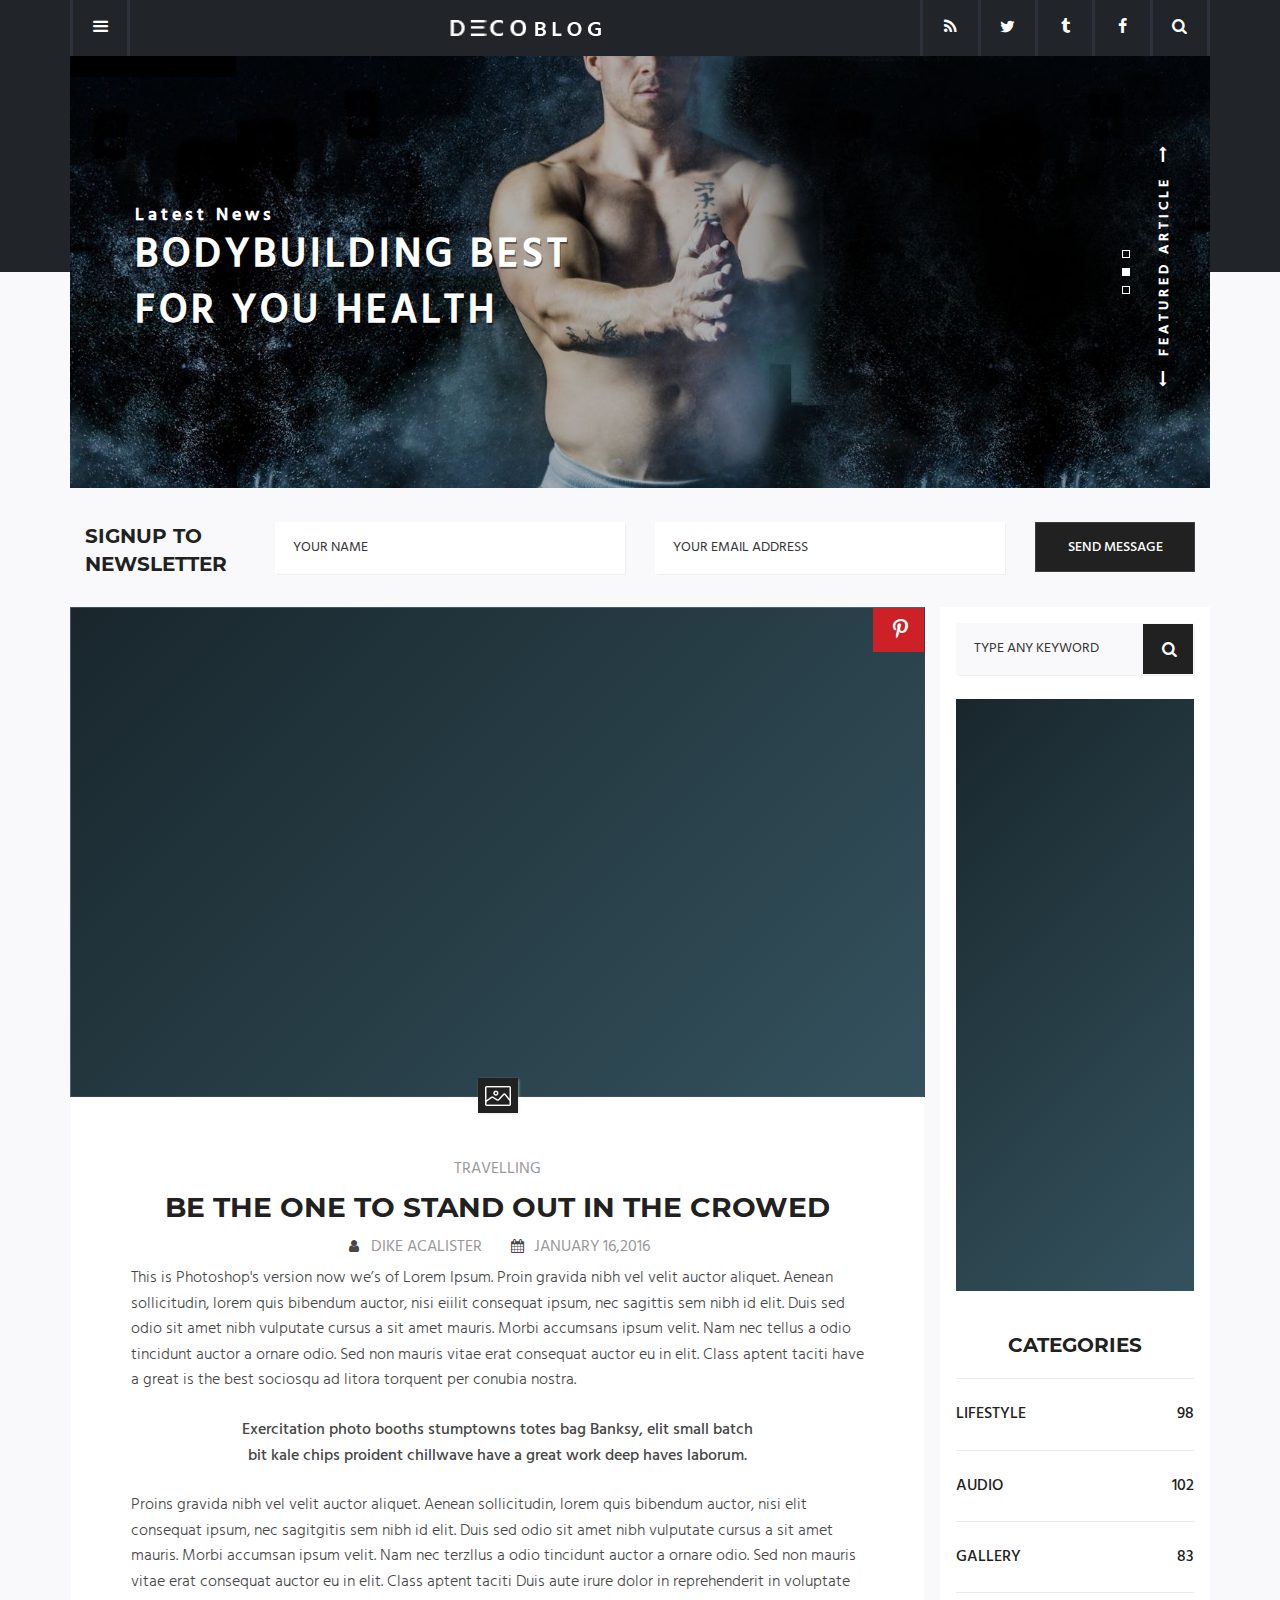
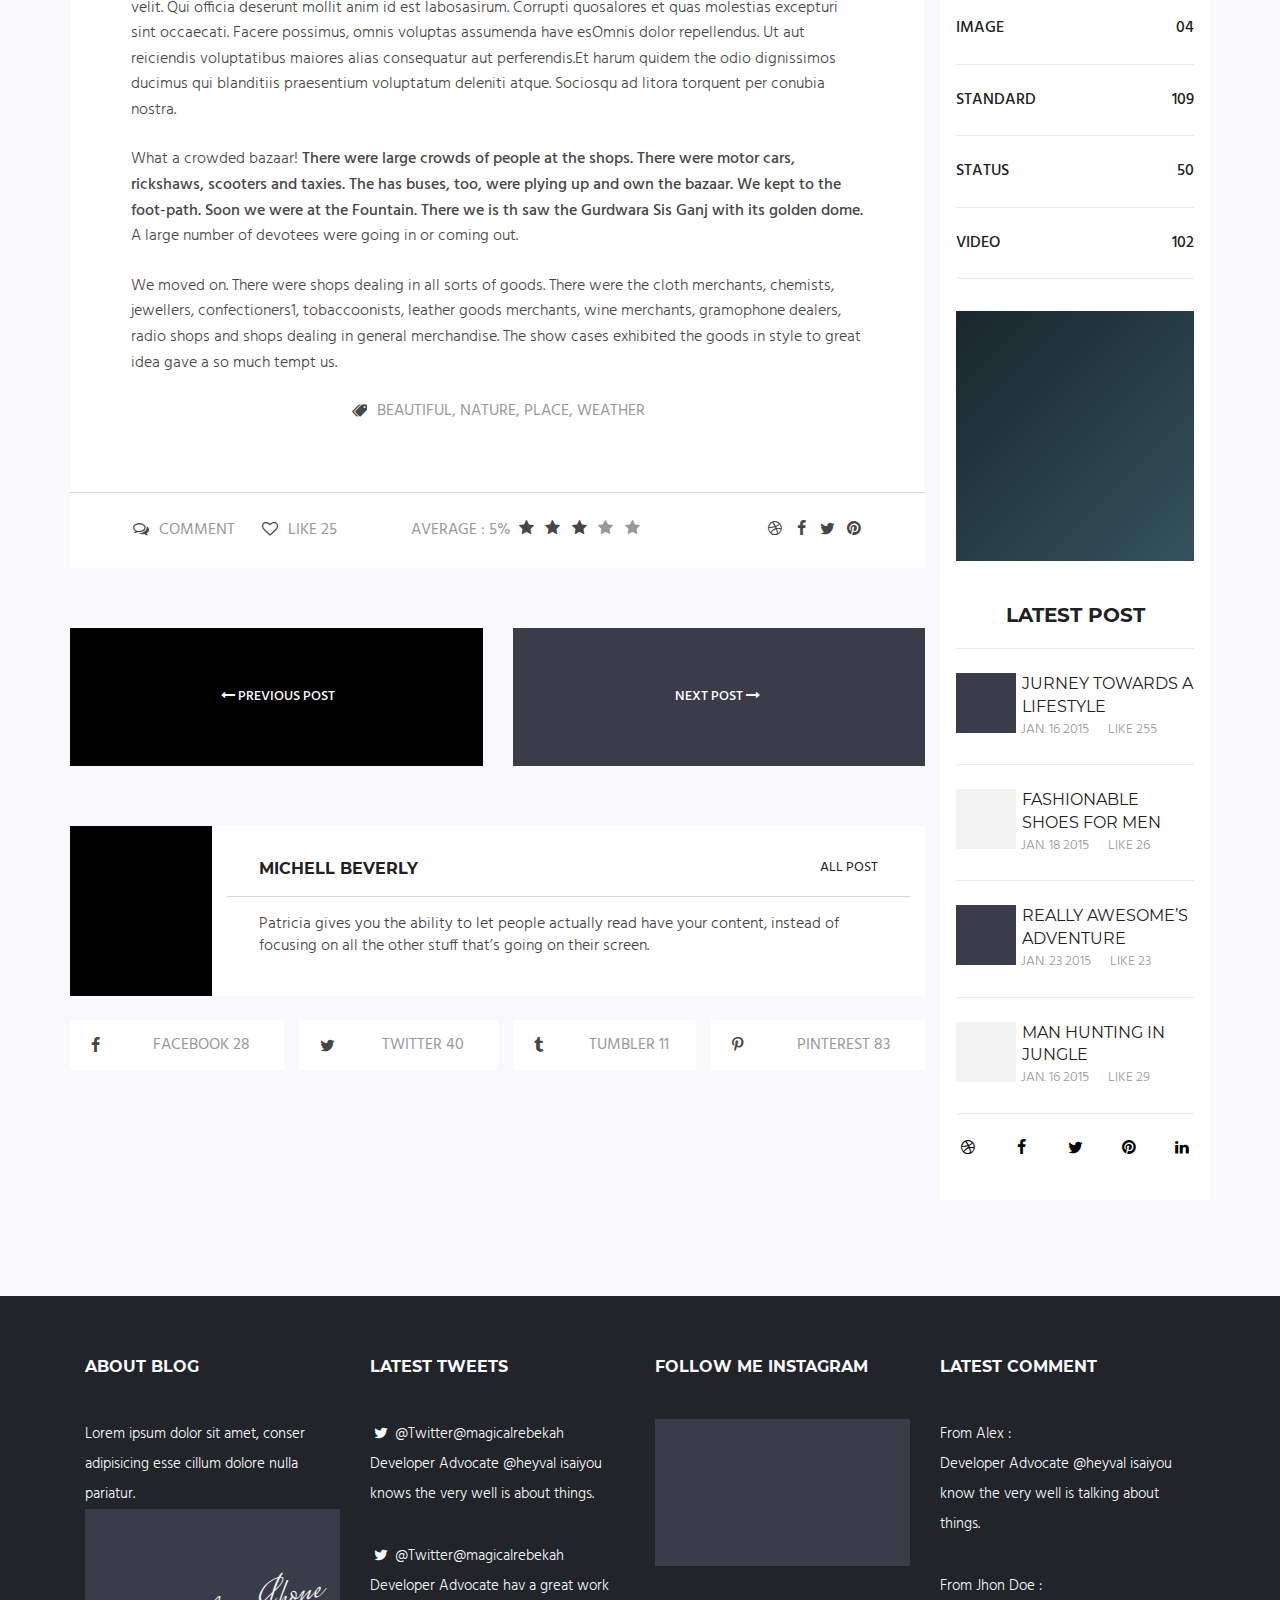
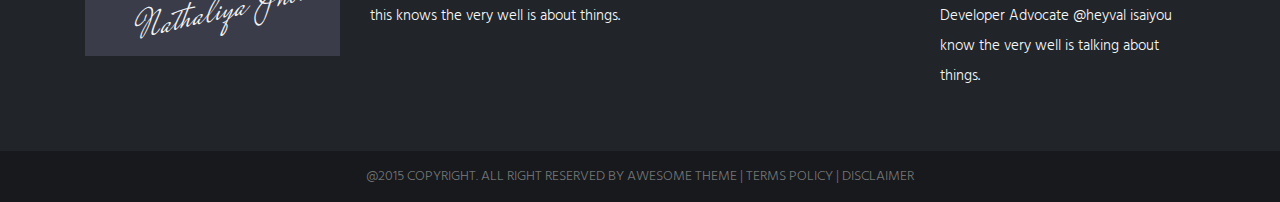
<file: detail.html>
<!DOCTYPE html>
<html lang="en">
<head>
    <meta charset="UTF-8">
    <title>Detail</title>
    <meta name="description" content="">
    <meta name="viewport"
          content="width=device-width, user-scalable=no, initial-scale=1.0, maximum-scale=1.0, minimum-scale=1.0">
    <meta http-equiv="X-UA-Compatible" content="ie=edge">
    <meta property="og:image" content="path/to/image.jpg">
    <meta name="theme-color" content="#000">
    <meta name="msapplication-navbutton-color" content="#000">
    <meta name="apple-mobile-web-app-status-bar-style" content="#000">
<link href="styles/detail.css" rel="stylesheet"></head>
<body>
<header class="header">
    <div class="container">
        <div class="col-12">
            <nav class="header__nav">
                <div class="header__nav-menu">
                    <a class="header__nav-menu-icon" href="javascript:void(0);">
                        <i class="icon-menu"></i>
                    </a>
                    <ul class="header__dropdown-menu">
                        <li class="header__dropdown-menu-item">
                            <a class="header__dropdown-menu-link" href="detail.html">
                                <span>Detail</span>
                            </a>
                        </li>
                        <li class="header__dropdown-menu-item">
                            <a class="header__dropdown-menu-link" href="about_me.html">
                                <span>About me </span>
                            </a>
                        </li>
                        <li class="header__dropdown-menu-item">
                            <a class="header__dropdown-menu-link" href="contact_us.html">
                                <span>Contact us</span>
                            </a>
                        </li>
                        <li class="header__dropdown-menu-item">
                            <a class="header__dropdown-menu-link" href="error.html">
                                <span>Error</span>
                            </a>
                        </li>
                        <li class="header__dropdown-menu-item visible-xs">
                            <a class="header__dropdown-menu-link" href="javascript:void(0);">
                                <span>Social</span>
                            </a>
                        </li>
                    </ul>
                </div>
                <div class="header__nav-logo">
                    <a class="header__nav-logo-link" href="index.html">
                        <img class="header__nav-logo-img img-responsive" src="./assets/images/header-logo.png" alt="Decoblog">
                    </a>
                </div>
                <ul class="header__nav-list">
                    <li class="header__nav-list-item hidden-xs">
                        <a class="header__nav-list-link" href="javascript:void(0);">
                            <i class="icon-rss"></i>
                        </a>
                    </li>
                    <li class="header__nav-list-item hidden-xs">
                        <a class="header__nav-list-link" href="javascript:void(0);">
                            <i class="icon-twitter"></i>
                        </a>
                    </li>
                    <li class="header__nav-list-item hidden-xs">
                        <a class="header__nav-list-link" href="javascript:void(0);">
                            <i class="icon-tumblr"></i>
                        </a>
                    </li>
                    <li class="header__nav-list-item hidden-xs">
                        <a class="header__nav-list-link" href="javascript:void(0);">
                            <i class="icon-facebook"></i>
                        </a>
                    </li>
                    <li class="header__nav-list-item">
                        <a class="header__nav-list-link" href="javascript:void(0);">
                            <i class="icon-search"></i>
                        </a>
                    </li>
                </ul>
            </nav>
        </div>
    </div>
</header>
<div class="top-wrapper hidden-xs">
    <div class="container">
        <div class="row">
            <div class="col-xs-12">
                <div class="carousel header-carousel">
                    <div class="slide">
                        <img src="./assets/images/main-banner.jpg" alt="Image">
                    </div>
                    <div class="slide">
                        <img src="./assets/images/main-banner.jpg" alt="Image">
                    </div>
                    <div class="slide">
                        <img src="./assets/images/main-banner.jpg" alt="Image">
                    </div>
                </div>
                <div class="carousel__title">
                    <span class="carousel__title-subheading">Latest News</span>
                    <h1 class="carousel__title-heading">BodyBuilding best for you health</h1>
                </div>
                <div class="carousel__caption">Featured Article</div>
            </div>
        </div>
    </div>
</div>
<section class="information">
    <div class="container">
        <div class="row">
            <div class="col-xs-12">
                <div class="information__newsletter">
                    <div class="col-sm-3 col-md-2">
                        <div class="information__newsletter-heading">
                            Signup to Newsletter
                        </div>
                    </div>
                    <div class="col-sm-3 col-md-4">
                        <div class="information__newsletter-input">
                            <input class="information__newsletter-input-name input-field" type="text"
                                   placeholder="Your Name">
                        </div>
                    </div>
                    <div class="col-sm-3 col-md-4">
                        <div class="information__newsletter-input">
                            <input class="information__newsletter-input-address input-field" type="text"
                                   placeholder="Your Email Address">
                        </div>
                    </div>
                    <div class="col-sm-3 col-md-2">
                        <a class="information__newsletter-button" href="javascript:void(0);">
                            <span class="information__newsletter-button-text">send message</span>
                        </a>
                    </div>
                </div>
            </div>
        </div>
        <div class="col-md-9 p0">
            <div class="col-xs-12 p0">
                <div class="information__about">
                    <a class="information__about-pinterest icon-pinterest" href="javascript:void(0);"></a>
                </div>
            </div>
            <div class="col-xs-12 p0">
                <div class="information__biography">
                    <p class="information__biography-text">Travelling</p>
                    <h1 class="information__biography-heading">Be the one to stand out in the crowed</h1>
                    <p class="information__biography-text icon-user">Dike AcAlister</p>
                    <p class="information__biography-text icon-calendar">January 16,2016</p>
                    <p class="information__biography-novel">This is Photoshop's version now we’s of Lorem Ipsum.
                        Proin gravida nibh vel velit auctor aliquet. Aenean sollicitudin, lorem quis bibendum auctor,
                        nisi eiilit consequat ipsum, nec sagittis sem nibh id elit. Duis sed odio sit amet nibh
                        vulputate cursus a sit amet mauris. Morbi accumsans ipsum velit. Nam nec tellus a odio
                        tincidunt auctor a ornare odio. Sed non  mauris vitae erat consequat auctor eu in elit.
                        Class aptent taciti  have a great is the best sociosqu ad litora torquent per conubia nostra.
                    </p>
                    <p class="information__biography-notate">Exercitation photo booths stumptowns totes bag Banksy,
                        elit small batch bit kale chips proident chillwave have a great work deep haves laborum.
                    </p>
                    <p class="information__biography-novel">Proins gravida nibh vel velit auctor aliquet. Aenean
                        sollicitudin, lorem quis bibendum auctor, nisi elit consequat ipsum, nec sagitgitis sem nibh
                        id elit. Duis sed odio sit amet nibh vulputate cursus a sit amet mauris. Morbi accumsan ipsum
                        velit. Nam nec terzllus a odio tincidunt auctor a ornare odio. Sed non  mauris vitae erat
                        consequat auctor eu in elit. Class aptent taciti Duis aute irure dolor in reprehenderit in
                        voluptate velit. Qui officia deserunt mollit anim id est labosasirum. Corrupti quosalores et
                        quas molestias excepturi sint occaecati. Facere possimus, omnis voluptas assumenda have esOmnis
                        dolor repellendus. Ut aut reiciendis voluptatibus maiores alias consequatur aut perferendis.Et
                        harum quidem the odio dignissimos ducimus qui blanditiis praesentium voluptatum deleniti atque.
                        Sociosqu ad litora torquent per conubia nostra.
                    </p>
                    <p class="information__biography-novel">What a crowded bazaar! <span class="information__biography-notate-str">
                        There were large crowds of people at the shops. There were motor cars, rickshaws, scooters and taxies.
                        The has buses, too, were plying up and own the bazaar. We kept to the foot-path. Soon we were at the
                        Fountain. There we is th saw the Gurdwara Sis Ganj with its golden dome.</span> A large number of
                        devotees were going in or coming out.
                    </p>
                    <p class="information__biography-novel">We moved on. There were shops dealing in all sorts of
                        goods. There were the cloth merchants, chemists, jewellers, confectioners1, tobaccoonists,
                        leather goods merchants, wine merchants, gramophone dealers, radio shops and shops dealing
                        in general merchandise. The show cases exhibited the goods in style to great idea gave a so
                        much tempt us.
                    </p>
                    <p class="information__biography-text icon-tags">Beautiful, Nature, Place, weather</p>
                </div>
                <div class="information__rating">
                    <p class="information__rating-text icon-chat-empty">Comment</p>
                    <p class="information__rating-text icon-heart-empty">Like 25</p>
                    <p class="information__rating-text average">Average : 5%
                        <i class="icon-star"></i>
                        <i class="icon-star"></i>
                        <i class="icon-star"></i>
                        <i class="icon-star"></i>
                        <i class="icon-star"></i>
                    </p>
                    <p class="information__rating-text social-icon-detail">
                        <i class="icon-dribbble"></i>
                        <i class="icon-facebook"></i>
                        <i class="icon-twitter"></i>
                        <i class="icon-pinterest-circled"></i>
                    </p>
                </div>
            </div>
            <div class="row">
                <div class="col-xs-12 col-sm-6">
                    <div class="information__previous">
                        <p class="information__previous-text icon-left">Previous post</p>
                    </div>
                </div>
                <div class="col-xs-12 col-sm-6">
                    <div class="information__next">
                        <p class="information__next-text icon-right">Next post</p>
                    </div>
                </div>
            </div>
            <div class="information__post">
                <div class="col-md-2 p0">
                    <div class="information__post-image"></div>
                </div>
                <div class="col-md-10">
                    <div class="information__post-material clearfix">
                        <p class="information__post-material-name">Michell Beverly</p>
                        <p class="information__post-material-all">All Post</p>
                    </div>
                    <div class="information__post-text">Patricia gives you the ability to let people actually
                        read have your content, instead of focusing on all the other stuff that’s going on their screen.
                    </div>
                </div>
            </div>
            <div class="information__social">
                <div class="col-md-3 p0">
                    <div class="information__social-field icon-facebook">
                        Facebook <span>28</span>
                        <a class="information__social-field-link" href="javascript:void(0);"></a>
                    </div>
                </div>
                <div class="col-md-3 pr0">
                    <div class="information__social-field icon-twitter">
                        Twitter <span>40</span>
                        <a class="information__social-field-link" href="javascript:void(0);"></a>
                    </div>
                </div>
                <div class="col-md-3 padding-xs">
                    <div class="information__social-field icon-tumblr">
                        Tumbler <span>11</span>
                        <a class="information__social-field-link" href="javascript:void(0);"></a>
                    </div>
                </div>
                <div class="col-md-3 p0">
                    <div class="information__social-field icon-pinterest">
                        Pinterest <span>83</span>
                        <a class="information__social-field-link" href="javascript:void(0);"></a>
                    </div>
                </div>
            </div>
        </div>
        <div class="col-xs-12 col-md-3 pr0">
            <div class="information__sidebar">
                <div class="information__sidebar-search">
                    <input class="information__sidebar-search-field" type="text" placeholder="Type any keyword">
                    <a class="information__sidebar-search-button icon-search" href="javascript:void(0);"></a>
                </div>
                <div class="information__sidebar-topimage"></div>
                <h3 class="information__sidebar-heading">Categories</h3>
                <div class="information__sidebar-categories">
                    <p class="information__sidebar-categories-text">Lifestyle</p>
                    <span class="information__sidebar-categories-number">98</span>
                </div>
                <div class="information__sidebar-categories">
                    <p class="information__sidebar-categories-text">Audio</p>
                    <span class="information__sidebar-categories-number">102</span>
                </div>
                <div class="information__sidebar-categories">
                    <p class="information__sidebar-categories-text">Gallery</p>
                    <span class="information__sidebar-categories-number">83</span>
                </div>
                <div class="information__sidebar-categories">
                    <p class="information__sidebar-categories-text">Image</p>
                    <span class="information__sidebar-categories-number">04</span>
                </div>
                <div class="information__sidebar-categories">
                    <p class="information__sidebar-categories-text">Standard</p>
                    <span class="information__sidebar-categories-number">109</span>
                </div>
                <div class="information__sidebar-categories">
                    <p class="information__sidebar-categories-text">Status</p>
                    <span class="information__sidebar-categories-number">50</span>
                </div>
                <div class="information__sidebar-categories bottom-padding">
                    <p class="information__sidebar-categories-text">Video</p>
                    <span class="information__sidebar-categories-number">102</span>
                </div>
                <div class="information__sidebar-image"></div>
                <h3 class="information__sidebar-heading">Latest Post</h3>
                <div class="information__sidebar-proposal">
                    <div class="information__sidebar-proposal-image"></div>
                    <p class="information__sidebar-proposal-text">jurney towards a lifestyle</p>
                    <span class="information__sidebar-proposal-date">Jan. 16 2015</span>
                    <span class="information__sidebar-proposal-like">Like 255</span>
                </div>
                <div class="information__sidebar-proposal">
                    <div class="information__sidebar-proposal-image"></div>
                    <p class="information__sidebar-proposal-text">Fashionable shoes for men</p>
                    <span class="information__sidebar-proposal-date">Jan. 18 2015</span>
                    <span class="information__sidebar-proposal-like">Like 26</span>
                </div>
                <div class="information__sidebar-proposal">
                    <div class="information__sidebar-proposal-image"></div>
                    <p class="information__sidebar-proposal-text">really awesome’s  Adventure</p>
                    <span class="information__sidebar-proposal-date">Jan. 23 2015</span>
                    <span class="information__sidebar-proposal-like">Like 23</span>
                </div>
                <div class="information__sidebar-proposal">
                    <div class="information__sidebar-proposal-image"></div>
                    <p class="information__sidebar-proposal-text">Man Hunting in jungle</p>
                    <span class="information__sidebar-proposal-date">Jan. 16 2015</span>
                    <span class="information__sidebar-proposal-like">Like 29</span>
                </div>
                <div class="information__sidebar-proposal">
                    <p class="information__sidebar-proposal-rating icon-dribbble"></p>
                    <p class="information__sidebar-proposal-rating icon-facebook"></p>
                    <p class="information__sidebar-proposal-rating icon-twitter"></p>
                    <p class="information__sidebar-proposal-rating icon-pinterest-circled"></p>
                    <p class="information__sidebar-proposal-rating icon-linkedin"></p>
                </div>
            </div>
        </div>
    </div>
</section>
<footer class="footer">
    <div class="container">
        <div class="col-xs-12 col-sm-6 col-md-3">
            <div class="footer__content">
                <h6 class="footer__content-heading">About Blog</h6>
                <p class="footer__content-text">Lorem ipsum dolor sit amet, conser adipisicing  esse cillum dolore nulla pariatur.</p>
                <div class="footer__content-image">
                    <span class="footer__content-image-label">Nathaliya Jhone</span>
                </div>
            </div>
        </div>
        <div class="col-xs-12 col-sm-6 col-md-3">
            <div class="footer__content">
                <h6 class="footer__content-heading">latest tweets</h6>
                <p class="footer__content-text icon-twitter bottom-padding">
                    @Twitter@magicalrebekah Developer Advocate @heyval isaiyou knows the very well is about things.
                </p>
                <p class="footer__content-text icon-twitter">
                    @Twitter@magicalrebekah Developer Advocate hav a great work this knows the very well is about things.
                </p>
            </div>
        </div>
        <div class="col-xs-12 col-sm-6 col-md-3">
            <div class="footer__content">
                <h6 class="footer__content-heading">Follow me instagram</h6>
                <div class="footer__content-image"></div>
            </div>
        </div>
        <div class="col-xs-12 col-sm-6 col-md-3">
            <div class="footer__content">
                <h6 class="footer__content-heading">latest comment</h6>
                <p class="footer__content-text bottom-padding">
                    From Alex : <br>
                    Developer Advocate @heyval isaiyou know the very well is talking about things.
                </p>
                <p class="footer__content-text">
                    From Jhon Doe : <br>
                    Developer Advocate @heyval isaiyou know the very well is talking about things.
                </p>
            </div>
        </div>
    </div>
    <div class="container-fluid">
        <div class="row">
            <div class="footer__copyright">
                <p class="footer__copyright-text">&#64;2015 Copyright. All right reserved by awesome theme | terms
                    policy | disclaimer</p>
            </div>
        </div>
    </div>
</footer>
<script type="text/javascript" src="js/vendors.js"></script><script type="text/javascript" src="js/detail.js"></script></body>
</html>
</file>
<file: styles/index.css>
html {
  font-family: sans-serif;
  -ms-text-size-adjust: 100%;
  -webkit-text-size-adjust: 100%;
}
body {
  margin: 0;
}
article,
aside,
details,
figcaption,
figure,
footer,
header,
hgroup,
main,
menu,
nav,
section,
summary {
  display: block;
}
audio,
canvas,
progress,
video {
  display: inline-block;
  vertical-align: baseline;
}
audio:not([controls]) {
  display: none;
  height: 0;
}
[hidden],
template {
  display: none;
}
a {
  background-color: transparent;
}
a:active,
a:hover {
  outline: 0;
}
abbr[title] {
  border-bottom: 1px dotted;
}
b,
strong {
  font-weight: bold;
}
dfn {
  font-style: italic;
}
h1 {
  font-size: 2em;
  margin: 0.67em 0;
}
mark {
  background: #ff0;
  color: #000;
}
small {
  font-size: 80%;
}
sub,
sup {
  font-size: 75%;
  line-height: 0;
  position: relative;
  vertical-align: baseline;
}
sup {
  top: -0.5em;
}
sub {
  bottom: -0.25em;
}
img {
  border: 0;
}
svg:not(:root) {
  overflow: hidden;
}
figure {
  margin: 1em 40px;
}
hr {
  box-sizing: content-box;
  height: 0;
}
pre {
  overflow: auto;
}
code,
kbd,
pre,
samp {
  font-family: monospace, monospace;
  font-size: 1em;
}
button,
input,
optgroup,
select,
textarea {
  color: inherit;
  font: inherit;
  margin: 0;
}
button {
  overflow: visible;
}
button,
select {
  text-transform: none;
}
button,
html input[type="button"],
input[type="reset"],
input[type="submit"] {
  -webkit-appearance: button;
  cursor: pointer;
}
button[disabled],
html input[disabled] {
  cursor: default;
}
button::-moz-focus-inner,
input::-moz-focus-inner {
  border: 0;
  padding: 0;
}
input {
  line-height: normal;
}
input[type="checkbox"],
input[type="radio"] {
  box-sizing: border-box;
  padding: 0;
}
input[type="number"]::-webkit-inner-spin-button,
input[type="number"]::-webkit-outer-spin-button {
  height: auto;
}
input[type="search"] {
  -webkit-appearance: textfield;
  box-sizing: content-box;
}
input[type="search"]::-webkit-search-cancel-button,
input[type="search"]::-webkit-search-decoration {
  -webkit-appearance: none;
}
fieldset {
  border: 1px solid #c0c0c0;
  margin: 0 2px;
  padding: 0.35em 0.625em 0.75em;
}
legend {
  border: 0;
  padding: 0;
}
textarea {
  overflow: auto;
}
optgroup {
  font-weight: bold;
}
table {
  border-collapse: collapse;
  border-spacing: 0;
}
td,
th {
  padding: 0;
}
* {
  box-sizing: border-box;
}
*:before,
*:after {
  box-sizing: border-box;
}
input,
button,
select,
textarea {
  font-family: inherit;
  font-size: inherit;
  line-height: inherit;
}
a {
  color: #337ab7;
  text-decoration: none;
}
a:hover,
a:focus {
  color: #23527c;
  text-decoration: underline;
}
a:focus {
  outline: 5px auto -webkit-focus-ring-color;
  outline-offset: -2px;
}
figure {
  margin: 0;
}
img {
  vertical-align: middle;
}
.img-responsive {
  display: block;
  max-width: 100%;
  height: auto;
}
.img-rounded {
  border-radius: 6px;
}
.img-thumbnail {
  padding: 4px;
  line-height: 1.42857143;
  background-color: #fff;
  border: 1px solid #ddd;
  border-radius: 4px;
  transition: all 0.2s ease-in-out;
  display: inline-block;
  max-width: 100%;
  height: auto;
}
.img-circle {
  border-radius: 50%;
}
hr {
  margin-top: 20px;
  margin-bottom: 20px;
  border: 0;
  border-top: 1px solid #eee;
}
.sr-only {
  position: absolute;
  width: 1px;
  height: 1px;
  margin: -1px;
  padding: 0;
  overflow: hidden;
  clip: rect(0, 0, 0, 0);
  border: 0;
}
.sr-only-focusable:active,
.sr-only-focusable:focus {
  position: static;
  width: auto;
  height: auto;
  margin: 0;
  overflow: visible;
  clip: auto;
}
[role="button"] {
  cursor: pointer;
}
.container {
  margin-right: auto;
  margin-left: auto;
  padding-left: 15px;
  padding-right: 15px;
}
@media (min-width: 768px) {
  .container {
    width: 750px;
  }
}
@media (min-width: 992px) {
  .container {
    width: 970px;
  }
}
@media (min-width: 1200px) {
  .container {
    width: 1170px;
  }
}
.container-fluid {
  margin-right: auto;
  margin-left: auto;
  padding-left: 15px;
  padding-right: 15px;
}
.row {
  margin-left: -15px;
  margin-right: -15px;
}
.col-xs-1,
.col-sm-1,
.col-md-1,
.col-lg-1,
.col-xs-2,
.col-sm-2,
.col-md-2,
.col-lg-2,
.col-xs-3,
.col-sm-3,
.col-md-3,
.col-lg-3,
.col-xs-4,
.col-sm-4,
.col-md-4,
.col-lg-4,
.col-xs-5,
.col-sm-5,
.col-md-5,
.col-lg-5,
.col-xs-6,
.col-sm-6,
.col-md-6,
.col-lg-6,
.col-xs-7,
.col-sm-7,
.col-md-7,
.col-lg-7,
.col-xs-8,
.col-sm-8,
.col-md-8,
.col-lg-8,
.col-xs-9,
.col-sm-9,
.col-md-9,
.col-lg-9,
.col-xs-10,
.col-sm-10,
.col-md-10,
.col-lg-10,
.col-xs-11,
.col-sm-11,
.col-md-11,
.col-lg-11,
.col-xs-12,
.col-sm-12,
.col-md-12,
.col-lg-12 {
  position: relative;
  min-height: 1px;
  padding-left: 15px;
  padding-right: 15px;
}
.col-xs-1,
.col-xs-2,
.col-xs-3,
.col-xs-4,
.col-xs-5,
.col-xs-6,
.col-xs-7,
.col-xs-8,
.col-xs-9,
.col-xs-10,
.col-xs-11,
.col-xs-12 {
  float: left;
}
.col-xs-12 {
  width: 100%;
}
.col-xs-11 {
  width: 91.66666667%;
}
.col-xs-10 {
  width: 83.33333333%;
}
.col-xs-9 {
  width: 75%;
}
.col-xs-8 {
  width: 66.66666667%;
}
.col-xs-7 {
  width: 58.33333333%;
}
.col-xs-6 {
  width: 50%;
}
.col-xs-5 {
  width: 41.66666667%;
}
.col-xs-4 {
  width: 33.33333333%;
}
.col-xs-3 {
  width: 25%;
}
.col-xs-2 {
  width: 16.66666667%;
}
.col-xs-1 {
  width: 8.33333333%;
}
.col-xs-pull-12 {
  right: 100%;
}
.col-xs-pull-11 {
  right: 91.66666667%;
}
.col-xs-pull-10 {
  right: 83.33333333%;
}
.col-xs-pull-9 {
  right: 75%;
}
.col-xs-pull-8 {
  right: 66.66666667%;
}
.col-xs-pull-7 {
  right: 58.33333333%;
}
.col-xs-pull-6 {
  right: 50%;
}
.col-xs-pull-5 {
  right: 41.66666667%;
}
.col-xs-pull-4 {
  right: 33.33333333%;
}
.col-xs-pull-3 {
  right: 25%;
}
.col-xs-pull-2 {
  right: 16.66666667%;
}
.col-xs-pull-1 {
  right: 8.33333333%;
}
.col-xs-pull-0 {
  right: auto;
}
.col-xs-push-12 {
  left: 100%;
}
.col-xs-push-11 {
  left: 91.66666667%;
}
.col-xs-push-10 {
  left: 83.33333333%;
}
.col-xs-push-9 {
  left: 75%;
}
.col-xs-push-8 {
  left: 66.66666667%;
}
.col-xs-push-7 {
  left: 58.33333333%;
}
.col-xs-push-6 {
  left: 50%;
}
.col-xs-push-5 {
  left: 41.66666667%;
}
.col-xs-push-4 {
  left: 33.33333333%;
}
.col-xs-push-3 {
  left: 25%;
}
.col-xs-push-2 {
  left: 16.66666667%;
}
.col-xs-push-1 {
  left: 8.33333333%;
}
.col-xs-push-0 {
  left: auto;
}
.col-xs-offset-12 {
  margin-left: 100%;
}
.col-xs-offset-11 {
  margin-left: 91.66666667%;
}
.col-xs-offset-10 {
  margin-left: 83.33333333%;
}
.col-xs-offset-9 {
  margin-left: 75%;
}
.col-xs-offset-8 {
  margin-left: 66.66666667%;
}
.col-xs-offset-7 {
  margin-left: 58.33333333%;
}
.col-xs-offset-6 {
  margin-left: 50%;
}
.col-xs-offset-5 {
  margin-left: 41.66666667%;
}
.col-xs-offset-4 {
  margin-left: 33.33333333%;
}
.col-xs-offset-3 {
  margin-left: 25%;
}
.col-xs-offset-2 {
  margin-left: 16.66666667%;
}
.col-xs-offset-1 {
  margin-left: 8.33333333%;
}
.col-xs-offset-0 {
  margin-left: 0;
}
@media (min-width: 768px) {
  .col-sm-1,
  .col-sm-2,
  .col-sm-3,
  .col-sm-4,
  .col-sm-5,
  .col-sm-6,
  .col-sm-7,
  .col-sm-8,
  .col-sm-9,
  .col-sm-10,
  .col-sm-11,
  .col-sm-12 {
    float: left;
  }
  .col-sm-12 {
    width: 100%;
  }
  .col-sm-11 {
    width: 91.66666667%;
  }
  .col-sm-10 {
    width: 83.33333333%;
  }
  .col-sm-9 {
    width: 75%;
  }
  .col-sm-8 {
    width: 66.66666667%;
  }
  .col-sm-7 {
    width: 58.33333333%;
  }
  .col-sm-6 {
    width: 50%;
  }
  .col-sm-5 {
    width: 41.66666667%;
  }
  .col-sm-4 {
    width: 33.33333333%;
  }
  .col-sm-3 {
    width: 25%;
  }
  .col-sm-2 {
    width: 16.66666667%;
  }
  .col-sm-1 {
    width: 8.33333333%;
  }
  .col-sm-pull-12 {
    right: 100%;
  }
  .col-sm-pull-11 {
    right: 91.66666667%;
  }
  .col-sm-pull-10 {
    right: 83.33333333%;
  }
  .col-sm-pull-9 {
    right: 75%;
  }
  .col-sm-pull-8 {
    right: 66.66666667%;
  }
  .col-sm-pull-7 {
    right: 58.33333333%;
  }
  .col-sm-pull-6 {
    right: 50%;
  }
  .col-sm-pull-5 {
    right: 41.66666667%;
  }
  .col-sm-pull-4 {
    right: 33.33333333%;
  }
  .col-sm-pull-3 {
    right: 25%;
  }
  .col-sm-pull-2 {
    right: 16.66666667%;
  }
  .col-sm-pull-1 {
    right: 8.33333333%;
  }
  .col-sm-pull-0 {
    right: auto;
  }
  .col-sm-push-12 {
    left: 100%;
  }
  .col-sm-push-11 {
    left: 91.66666667%;
  }
  .col-sm-push-10 {
    left: 83.33333333%;
  }
  .col-sm-push-9 {
    left: 75%;
  }
  .col-sm-push-8 {
    left: 66.66666667%;
  }
  .col-sm-push-7 {
    left: 58.33333333%;
  }
  .col-sm-push-6 {
    left: 50%;
  }
  .col-sm-push-5 {
    left: 41.66666667%;
  }
  .col-sm-push-4 {
    left: 33.33333333%;
  }
  .col-sm-push-3 {
    left: 25%;
  }
  .col-sm-push-2 {
    left: 16.66666667%;
  }
  .col-sm-push-1 {
    left: 8.33333333%;
  }
  .col-sm-push-0 {
    left: auto;
  }
  .col-sm-offset-12 {
    margin-left: 100%;
  }
  .col-sm-offset-11 {
    margin-left: 91.66666667%;
  }
  .col-sm-offset-10 {
    margin-left: 83.33333333%;
  }
  .col-sm-offset-9 {
    margin-left: 75%;
  }
  .col-sm-offset-8 {
    margin-left: 66.66666667%;
  }
  .col-sm-offset-7 {
    margin-left: 58.33333333%;
  }
  .col-sm-offset-6 {
    margin-left: 50%;
  }
  .col-sm-offset-5 {
    margin-left: 41.66666667%;
  }
  .col-sm-offset-4 {
    margin-left: 33.33333333%;
  }
  .col-sm-offset-3 {
    margin-left: 25%;
  }
  .col-sm-offset-2 {
    margin-left: 16.66666667%;
  }
  .col-sm-offset-1 {
    margin-left: 8.33333333%;
  }
  .col-sm-offset-0 {
    margin-left: 0;
  }
}
@media (min-width: 992px) {
  .col-md-1,
  .col-md-2,
  .col-md-3,
  .col-md-4,
  .col-md-5,
  .col-md-6,
  .col-md-7,
  .col-md-8,
  .col-md-9,
  .col-md-10,
  .col-md-11,
  .col-md-12 {
    float: left;
  }
  .col-md-12 {
    width: 100%;
  }
  .col-md-11 {
    width: 91.66666667%;
  }
  .col-md-10 {
    width: 83.33333333%;
  }
  .col-md-9 {
    width: 75%;
  }
  .col-md-8 {
    width: 66.66666667%;
  }
  .col-md-7 {
    width: 58.33333333%;
  }
  .col-md-6 {
    width: 50%;
  }
  .col-md-5 {
    width: 41.66666667%;
  }
  .col-md-4 {
    width: 33.33333333%;
  }
  .col-md-3 {
    width: 25%;
  }
  .col-md-2 {
    width: 16.66666667%;
  }
  .col-md-1 {
    width: 8.33333333%;
  }
  .col-md-pull-12 {
    right: 100%;
  }
  .col-md-pull-11 {
    right: 91.66666667%;
  }
  .col-md-pull-10 {
    right: 83.33333333%;
  }
  .col-md-pull-9 {
    right: 75%;
  }
  .col-md-pull-8 {
    right: 66.66666667%;
  }
  .col-md-pull-7 {
    right: 58.33333333%;
  }
  .col-md-pull-6 {
    right: 50%;
  }
  .col-md-pull-5 {
    right: 41.66666667%;
  }
  .col-md-pull-4 {
    right: 33.33333333%;
  }
  .col-md-pull-3 {
    right: 25%;
  }
  .col-md-pull-2 {
    right: 16.66666667%;
  }
  .col-md-pull-1 {
    right: 8.33333333%;
  }
  .col-md-pull-0 {
    right: auto;
  }
  .col-md-push-12 {
    left: 100%;
  }
  .col-md-push-11 {
    left: 91.66666667%;
  }
  .col-md-push-10 {
    left: 83.33333333%;
  }
  .col-md-push-9 {
    left: 75%;
  }
  .col-md-push-8 {
    left: 66.66666667%;
  }
  .col-md-push-7 {
    left: 58.33333333%;
  }
  .col-md-push-6 {
    left: 50%;
  }
  .col-md-push-5 {
    left: 41.66666667%;
  }
  .col-md-push-4 {
    left: 33.33333333%;
  }
  .col-md-push-3 {
    left: 25%;
  }
  .col-md-push-2 {
    left: 16.66666667%;
  }
  .col-md-push-1 {
    left: 8.33333333%;
  }
  .col-md-push-0 {
    left: auto;
  }
  .col-md-offset-12 {
    margin-left: 100%;
  }
  .col-md-offset-11 {
    margin-left: 91.66666667%;
  }
  .col-md-offset-10 {
    margin-left: 83.33333333%;
  }
  .col-md-offset-9 {
    margin-left: 75%;
  }
  .col-md-offset-8 {
    margin-left: 66.66666667%;
  }
  .col-md-offset-7 {
    margin-left: 58.33333333%;
  }
  .col-md-offset-6 {
    margin-left: 50%;
  }
  .col-md-offset-5 {
    margin-left: 41.66666667%;
  }
  .col-md-offset-4 {
    margin-left: 33.33333333%;
  }
  .col-md-offset-3 {
    margin-left: 25%;
  }
  .col-md-offset-2 {
    margin-left: 16.66666667%;
  }
  .col-md-offset-1 {
    margin-left: 8.33333333%;
  }
  .col-md-offset-0 {
    margin-left: 0;
  }
}
@media (min-width: 1200px) {
  .col-lg-1,
  .col-lg-2,
  .col-lg-3,
  .col-lg-4,
  .col-lg-5,
  .col-lg-6,
  .col-lg-7,
  .col-lg-8,
  .col-lg-9,
  .col-lg-10,
  .col-lg-11,
  .col-lg-12 {
    float: left;
  }
  .col-lg-12 {
    width: 100%;
  }
  .col-lg-11 {
    width: 91.66666667%;
  }
  .col-lg-10 {
    width: 83.33333333%;
  }
  .col-lg-9 {
    width: 75%;
  }
  .col-lg-8 {
    width: 66.66666667%;
  }
  .col-lg-7 {
    width: 58.33333333%;
  }
  .col-lg-6 {
    width: 50%;
  }
  .col-lg-5 {
    width: 41.66666667%;
  }
  .col-lg-4 {
    width: 33.33333333%;
  }
  .col-lg-3 {
    width: 25%;
  }
  .col-lg-2 {
    width: 16.66666667%;
  }
  .col-lg-1 {
    width: 8.33333333%;
  }
  .col-lg-pull-12 {
    right: 100%;
  }
  .col-lg-pull-11 {
    right: 91.66666667%;
  }
  .col-lg-pull-10 {
    right: 83.33333333%;
  }
  .col-lg-pull-9 {
    right: 75%;
  }
  .col-lg-pull-8 {
    right: 66.66666667%;
  }
  .col-lg-pull-7 {
    right: 58.33333333%;
  }
  .col-lg-pull-6 {
    right: 50%;
  }
  .col-lg-pull-5 {
    right: 41.66666667%;
  }
  .col-lg-pull-4 {
    right: 33.33333333%;
  }
  .col-lg-pull-3 {
    right: 25%;
  }
  .col-lg-pull-2 {
    right: 16.66666667%;
  }
  .col-lg-pull-1 {
    right: 8.33333333%;
  }
  .col-lg-pull-0 {
    right: auto;
  }
  .col-lg-push-12 {
    left: 100%;
  }
  .col-lg-push-11 {
    left: 91.66666667%;
  }
  .col-lg-push-10 {
    left: 83.33333333%;
  }
  .col-lg-push-9 {
    left: 75%;
  }
  .col-lg-push-8 {
    left: 66.66666667%;
  }
  .col-lg-push-7 {
    left: 58.33333333%;
  }
  .col-lg-push-6 {
    left: 50%;
  }
  .col-lg-push-5 {
    left: 41.66666667%;
  }
  .col-lg-push-4 {
    left: 33.33333333%;
  }
  .col-lg-push-3 {
    left: 25%;
  }
  .col-lg-push-2 {
    left: 16.66666667%;
  }
  .col-lg-push-1 {
    left: 8.33333333%;
  }
  .col-lg-push-0 {
    left: auto;
  }
  .col-lg-offset-12 {
    margin-left: 100%;
  }
  .col-lg-offset-11 {
    margin-left: 91.66666667%;
  }
  .col-lg-offset-10 {
    margin-left: 83.33333333%;
  }
  .col-lg-offset-9 {
    margin-left: 75%;
  }
  .col-lg-offset-8 {
    margin-left: 66.66666667%;
  }
  .col-lg-offset-7 {
    margin-left: 58.33333333%;
  }
  .col-lg-offset-6 {
    margin-left: 50%;
  }
  .col-lg-offset-5 {
    margin-left: 41.66666667%;
  }
  .col-lg-offset-4 {
    margin-left: 33.33333333%;
  }
  .col-lg-offset-3 {
    margin-left: 25%;
  }
  .col-lg-offset-2 {
    margin-left: 16.66666667%;
  }
  .col-lg-offset-1 {
    margin-left: 8.33333333%;
  }
  .col-lg-offset-0 {
    margin-left: 0;
  }
}
.clearfix:before,
.clearfix:after,
.container:before,
.container:after,
.container-fluid:before,
.container-fluid:after,
.row:before,
.row:after {
  content: " ";
  display: table;
}
.clearfix:after,
.container:after,
.container-fluid:after,
.row:after {
  clear: both;
}
.center-block {
  display: block;
  margin-left: auto;
  margin-right: auto;
}
.pull-right {
  float: right !important;
}
.pull-left {
  float: left !important;
}
.hide {
  display: none !important;
}
.show {
  display: block !important;
}
.invisible {
  visibility: hidden;
}
.text-hide {
  font: 0/0 a;
  color: transparent;
  text-shadow: none;
  background-color: transparent;
  border: 0;
}
.hidden {
  display: none !important;
}
.affix {
  position: fixed;
}
@-ms-viewport {
  width: device-width;
}
.visible-xs,
.visible-sm,
.visible-md,
.visible-lg {
  display: none !important;
}
.visible-xs-block,
.visible-xs-inline,
.visible-xs-inline-block,
.visible-sm-block,
.visible-sm-inline,
.visible-sm-inline-block,
.visible-md-block,
.visible-md-inline,
.visible-md-inline-block,
.visible-lg-block,
.visible-lg-inline,
.visible-lg-inline-block {
  display: none !important;
}
@media (max-width: 767px) {
  .visible-xs {
    display: block !important;
  }
  table.visible-xs {
    display: table !important;
  }
  tr.visible-xs {
    display: table-row !important;
  }
  th.visible-xs,
  td.visible-xs {
    display: table-cell !important;
  }
}
@media (max-width: 767px) {
  .visible-xs-block {
    display: block !important;
  }
}
@media (max-width: 767px) {
  .visible-xs-inline {
    display: inline !important;
  }
}
@media (max-width: 767px) {
  .visible-xs-inline-block {
    display: inline-block !important;
  }
}
@media (min-width: 768px) and (max-width: 991px) {
  .visible-sm {
    display: block !important;
  }
  table.visible-sm {
    display: table !important;
  }
  tr.visible-sm {
    display: table-row !important;
  }
  th.visible-sm,
  td.visible-sm {
    display: table-cell !important;
  }
}
@media (min-width: 768px) and (max-width: 991px) {
  .visible-sm-block {
    display: block !important;
  }
}
@media (min-width: 768px) and (max-width: 991px) {
  .visible-sm-inline {
    display: inline !important;
  }
}
@media (min-width: 768px) and (max-width: 991px) {
  .visible-sm-inline-block {
    display: inline-block !important;
  }
}
@media (min-width: 992px) and (max-width: 1199px) {
  .visible-md {
    display: block !important;
  }
  table.visible-md {
    display: table !important;
  }
  tr.visible-md {
    display: table-row !important;
  }
  th.visible-md,
  td.visible-md {
    display: table-cell !important;
  }
}
@media (min-width: 992px) and (max-width: 1199px) {
  .visible-md-block {
    display: block !important;
  }
}
@media (min-width: 992px) and (max-width: 1199px) {
  .visible-md-inline {
    display: inline !important;
  }
}
@media (min-width: 992px) and (max-width: 1199px) {
  .visible-md-inline-block {
    display: inline-block !important;
  }
}
@media (min-width: 1200px) {
  .visible-lg {
    display: block !important;
  }
  table.visible-lg {
    display: table !important;
  }
  tr.visible-lg {
    display: table-row !important;
  }
  th.visible-lg,
  td.visible-lg {
    display: table-cell !important;
  }
}
@media (min-width: 1200px) {
  .visible-lg-block {
    display: block !important;
  }
}
@media (min-width: 1200px) {
  .visible-lg-inline {
    display: inline !important;
  }
}
@media (min-width: 1200px) {
  .visible-lg-inline-block {
    display: inline-block !important;
  }
}
@media (max-width: 767px) {
  .hidden-xs {
    display: none !important;
  }
}
@media (min-width: 768px) and (max-width: 991px) {
  .hidden-sm {
    display: none !important;
  }
}
@media (min-width: 992px) and (max-width: 1199px) {
  .hidden-md {
    display: none !important;
  }
}
@media (min-width: 1200px) {
  .hidden-lg {
    display: none !important;
  }
}
.visible-print {
  display: none !important;
}
@media print {
  .visible-print {
    display: block !important;
  }
  table.visible-print {
    display: table !important;
  }
  tr.visible-print {
    display: table-row !important;
  }
  th.visible-print,
  td.visible-print {
    display: table-cell !important;
  }
}
.visible-print-block {
  display: none !important;
}
@media print {
  .visible-print-block {
    display: block !important;
  }
}
.visible-print-inline {
  display: none !important;
}
@media print {
  .visible-print-inline {
    display: inline !important;
  }
}
.visible-print-inline-block {
  display: none !important;
}
@media print {
  .visible-print-inline-block {
    display: inline-block !important;
  }
}
@media print {
  .hidden-print {
    display: none !important;
  }
}
input::-webkit-input-placeholder,
textarea::-webkit-input-placeholder {
  color: #363636;
  font-size: 0.875rem;
  opacity: 1;
  transition: opacity 0.4s ease;
}
input:focus::-webkit-input-placeholder,
textarea:focus::-webkit-input-placeholder {
  opacity: 0;
  transition: opacity 0.4s ease;
}
* {
  box-sizing: border-box;
}
html,
body {
  height: 100%;
  min-height: 100%;
}
html {
  font-family: 'Hind', sans-serif;
  font-weight: 400;
  font-size: 16px;
}
body {
  min-width: 320px;
  position: relative;
  background: #f9f9fb;
  line-height: 1.4;
  padding: 0;
  margin: 0;
  overflow-x: hidden;
  opacity: 1;
}
h1,
h2,
h3,
h4,
h5,
h6,
p,
ul,
figure {
  padding: 0;
  margin: 0;
}
li {
  list-style: none;
}
a,
a:hover,
a:focus {
  text-decoration: none;
}
.container {
  margin: auto;
}
.button-text {
  color: white;
  font-family: 'Montserrat', sans-serif;
  font-size: 0.875rem;
  font-weight: 700;
  text-align: center;
  text-transform: uppercase;
  line-height: 48px;
}
.p0 {
  padding: 0;
}
.pr0 {
  padding-right: 0;
}
.input-field {
  width: 100%;
  line-height: 3.125rem;
  color: #424242;
  font-size: 0.875rem;
  text-transform: uppercase;
  box-shadow: 0.6px 0.8px 1px rgba(234, 234, 235, 0.75);
  background: #fff;
  border: none;
  outline: none;
  text-indent: 1rem;
}
.bottom-padding {
  margin-bottom: 2rem;
}
/* hind-300 - latin */
@font-face {
  font-family: 'Hind';
  font-style: normal;
  font-weight: 300;
  src: url(../assets/fonts/hind-v8-latin-300.eot);
  /* IE9 Compat Modes */
  src: local('Hind Light'), local('Hind-Light'), url(../assets/fonts/hind-v8-latin-300.eot?#iefix) format('embedded-opentype'),  url(../assets/fonts/hind-v8-latin-300.woff2) format('woff2'),  url(../assets/fonts/hind-v8-latin-300.woff) format('woff'),  url(../assets/fonts/hind-v8-latin-300.ttf) format('truetype'),  url(../assets/images/hind-v8-latin-300.svg#Hind) format('svg');
  /* Legacy iOS */
}
/* hind-regular - latin */
@font-face {
  font-family: 'Hind';
  font-style: normal;
  font-weight: 400;
  src: url(../assets/fonts/hind-v8-latin-regular.eot);
  /* IE9 Compat Modes */
  src: local('Hind Regular'), local('Hind-Regular'), url(../assets/fonts/hind-v8-latin-regular.eot?#iefix) format('embedded-opentype'),  url(../assets/fonts/hind-v8-latin-regular.woff2) format('woff2'),  url(../assets/fonts/hind-v8-latin-regular.woff) format('woff'),  url(../assets/fonts/hind-v8-latin-regular.ttf) format('truetype'),  url(../assets/images/hind-v8-latin-regular.svg#Hind) format('svg');
  /* Legacy iOS */
}
/* hind-500 - latin */
@font-face {
  font-family: 'Hind';
  font-style: normal;
  font-weight: 500;
  src: url(../assets/fonts/hind-v8-latin-500.eot);
  /* IE9 Compat Modes */
  src: local('Hind Medium'), local('Hind-Medium'), url(../assets/fonts/hind-v8-latin-500.eot?#iefix) format('embedded-opentype'),  url(../assets/fonts/hind-v8-latin-500.woff2) format('woff2'),  url(../assets/fonts/hind-v8-latin-500.woff) format('woff'),  url(../assets/fonts/hind-v8-latin-500.ttf) format('truetype'),  url(../assets/images/hind-v8-latin-500.svg#Hind) format('svg');
  /* Legacy iOS */
}
/* montserrat-regular - latin */
@font-face {
  font-family: 'Montserrat';
  font-style: normal;
  font-weight: 400;
  src: url(../assets/fonts/montserrat-v12-latin-regular.eot);
  /* IE9 Compat Modes */
  src: local('Montserrat Regular'), local('Montserrat-Regular'), url(../assets/fonts/montserrat-v12-latin-regular.eot?#iefix) format('embedded-opentype'),  url(../assets/fonts/montserrat-v12-latin-regular.woff2) format('woff2'),  url(../assets/fonts/montserrat-v12-latin-regular.woff) format('woff'),  url(../assets/fonts/montserrat-v12-latin-regular.ttf) format('truetype'),  url(../assets/images/montserrat-v12-latin-regular.svg#Montserrat) format('svg');
  /* Legacy iOS */
}
/* montserrat-700 - latin */
@font-face {
  font-family: 'Montserrat';
  font-style: normal;
  font-weight: 700;
  src: url(../assets/fonts/montserrat-v12-latin-700.eot);
  /* IE9 Compat Modes */
  src: local('Montserrat Bold'), local('Montserrat-Bold'), url(../assets/fonts/montserrat-v12-latin-700.eot?#iefix) format('embedded-opentype'),  url(../assets/fonts/montserrat-v12-latin-700.woff2) format('woff2'),  url(../assets/fonts/montserrat-v12-latin-700.woff) format('woff'),  url(../assets/fonts/montserrat-v12-latin-700.ttf) format('truetype'),  url(../assets/images/montserrat-v12-latin-700.svg#Montserrat) format('svg');
  /* Legacy iOS */
}
/* mrs-saint-delafield-regular - latin */
@font-face {
  font-family: 'Mrs Saint Delafield';
  font-style: normal;
  font-weight: 400;
  src: url(../assets/fonts/mrs-saint-delafield-v5-latin-regular.eot);
  /* IE9 Compat Modes */
  src: local('Mrs Saint Delafield'), local('MrsSaintDelafield-Regular'), url(../assets/fonts/mrs-saint-delafield-v5-latin-regular.eot?#iefix) format('embedded-opentype'),  url(../assets/fonts/mrs-saint-delafield-v5-latin-regular.woff2) format('woff2'),  url(../assets/fonts/mrs-saint-delafield-v5-latin-regular.woff) format('woff'),  url(../assets/fonts/mrs-saint-delafield-v5-latin-regular.ttf) format('truetype'),  url(../assets/images/mrs-saint-delafield-v5-latin-regular.svg#MrsSaintDelafield) format('svg');
  /* Legacy iOS */
}
.header {
  background: #212429;
}
.header__dropdown-menu {
  display: none;
  position: absolute;
  top: 3.5rem;
  z-index: 2;
  max-width: 200px;
  width: 100%;
  height: auto;
  background: rgba(0, 0, 0, 0.8);
  border: 3px solid #2e303c;
}
.header__dropdown-menu-item {
  width: 100%;
}
.header__dropdown-menu-link {
  display: block;
  color: #fff;
  padding: 5px;
  font-family: 'Montserrat', sans-serif;
  font-weight: 700;
  text-transform: uppercase;
  text-align: center;
  transition: all .4s ease;
}
.header__dropdown-menu-link:hover,
.header__dropdown-menu-link:focus {
  color: #999;
  text-decoration: underline;
}
.header__dropdown-menu.open {
  display: block;
}
.header__nav {
  display: -ms-flexbox;
  display: flex;
  -ms-flex-align: center;
      align-items: center;
}
.header__nav-menu {
  line-height: 3.5rem;
  -ms-flex-preferred-size: 5%;
      flex-basis: 5%;
}
.header__nav-menu-icon {
  display: inline-block;
  border-right: 3px solid #2e303c;
  border-left: 3px solid #2e303c;
}
.header__nav-menu-icon:hover i,
.header__nav-menu-icon:focus i {
  transition: all .4s ease;
  color: #999;
}
.header__nav-menu-icon > i {
  color: #fff;
  margin: 0;
}
.header__nav-menu-icon > i::before {
  width: 3em;
}
.header__nav-logo {
  line-height: 3.5rem;
  -ms-flex-preferred-size: 70%;
      flex-basis: 70%;
}
.header__nav-logo-link {
  display: block;
  width: -webkit-max-content;
  width: -moz-max-content;
  width: max-content;
  margin: 0 auto;
}
.header__nav-list {
  display: -ms-flexbox;
  display: flex;
  line-height: 3.5rem;
}
.header__nav-list-item {
  padding: 0;
  margin-right: -3px;
}
.header__nav-list-item:last-child {
  margin-right: 0;
}
.header__nav-list-link {
  display: inline-block;
  border-right: 3px solid #2e303c;
  border-left: 3px solid #2e303c;
}
.header__nav-list-link:hover i,
.header__nav-list-link:focus i {
  transition: all .4s ease;
  color: #999;
}
.header__nav-list-link > i {
  color: #fff;
  margin: 0;
}
.header__nav-list-link > i::before {
  width: 3em;
}
/* Small Devices, Tablets */
@media only screen and (max-width: 767px) {
  .header__nav {
    -ms-flex-pack: justify;
        justify-content: space-between;
  }
}
input::-webkit-input-placeholder {
  color: #363636;
  font-size: 0.875rem;
  opacity: 1;
  transition: opacity 0.4s ease;
}
input:focus::-webkit-input-placeholder {
  opacity: 0;
  transition: opacity 0.4s ease;
}
.top-wrapper {
  width: 100%;
  height: 13.5rem;
  background: #212429;
  margin-bottom: 9.375rem;
}
.information {
  padding-top: 6.25rem;
}
.information__newsletter {
  margin-bottom: 5.3125rem;
}
.information__newsletter-heading {
  color: #212121;
  font-family: 'Montserrat', sans-serif;
  font-size: 1.25rem;
  font-weight: 700;
  text-transform: uppercase;
}
.information__newsletter-input {
  width: 100%;
}
.information__newsletter-button {
  display: inline-block;
  width: 100%;
  height: 3.125rem;
  background-color: #212121;
  border: 1px solid rgba(221, 221, 221, 0.15);
  box-shadow: 0 0 0 rgba(232, 232, 232, 0.11);
  text-align: center;
}
.information__newsletter-button-text {
  color: #fff;
  font-family: 'Hind', sans-serif;
  font-size: 0.875rem;
  font-weight: 500;
  text-transform: uppercase;
  line-height: 3.125rem;
}
.information__about {
  position: relative;
  width: 100%;
  height: 490px;
  background: #19272d;
  /* Old browsers */
  /* FF3.6-15 */
  /* Chrome10-25,Safari5.1-6 */
  background: linear-gradient(135deg, #19272d 1%, #34525e 100%);
  /* W3C, IE10+, FF16+, Chrome26+, Opera12+, Safari7+ */
  border: 1px solid rgba(221, 221, 221, 0.15);
  box-shadow: 0 0 0 rgba(232, 232, 232, 0.11);
}
.information__about-pinterest {
  position: absolute;
  display: inline-block;
  top: 0;
  right: 0;
  width: 3.1875rem;
  height: 2.75rem;
  background-color: #cc2127;
}
.information__about-pinterest.icon-pinterest:before {
  color: #fff;
  line-height: 2.75rem;
  margin-left: 17px;
  font-size: 1.3rem;
}
.information__about-videoh {
  position: absolute;
  display: inline-block;
  top: 0;
  right: 0;
  width: 3.1875rem;
  height: 2.75rem;
  background-color: #000;
}
.information__about-videoh.icon-heart:before {
  color: #fff;
  line-height: 2.75rem;
  margin-left: 17px;
  font-size: 1.3rem;
}
.information__about-videoc {
  position: absolute;
  display: inline-block;
  top: 3rem;
  right: 0;
  width: 3.1875rem;
  height: 2.75rem;
  background-color: #000;
}
.information__about-videoc.icon-clock:before {
  color: #fff;
  line-height: 2.75rem;
  margin-left: 17px;
  font-size: 1.3rem;
}
.information__about-videop {
  position: absolute;
  display: inline-block;
  top: 6rem;
  right: 0;
  width: 3.1875rem;
  height: 2.75rem;
  background-color: #000;
}
.information__about-videop.icon-paper-plane:before {
  color: #fff;
  line-height: 2.75rem;
  margin-left: 17px;
  font-size: 1.3rem;
}
.information__about:after {
  content: '';
  position: absolute;
  z-index: 1;
  bottom: -17px;
  left: 50%;
  -ms-transform: translateX(-50%);
      transform: translateX(-50%);
  width: 40px;
  height: 35px;
  background-image: url(../assets/images/picture-icon.png);
  background-repeat: no-repeat;
  background-position: center;
  background-color: #212121;
  box-shadow: 0.5px 0.9px 3px rgba(213, 213, 213, 0.75);
}
.information__biography {
  width: 100%;
  padding: 3.75rem;
  background: #fff;
  text-align: center;
  border: 1px solid rgba(221, 221, 221, 0.15);
  box-shadow: 0 0 0 rgba(232, 232, 232, 0.11);
}
.information__biography-text {
  display: inline-block;
  color: #999;
  font-family: 'Hind', sans-serif;
  text-transform: uppercase;
  margin: auto;
  padding-bottom: 0.5rem;
}
.information__biography-text.icon-user:before,
.information__biography-text.icon-calendar:before {
  color: #464646;
  font-size: 0.875rem;
  margin-right: 10px;
}
.information__biography-text.icon-tags:before {
  color: #464646;
  font-size: 0.875rem;
  margin-right: 10px;
  -ms-transform: scale(-1, 1);
      transform: scale(-1, 1);
}
.information__biography-text.icon-tags {
  width: 100%;
}
.information__biography-text.icon-calendar:before {
  margin-left: 1.5rem;
}
.information__biography-heading {
  color: #212121;
  font-family: 'Montserrat', sans-serif;
  font-size: 1.75rem;
  font-weight: 700;
  text-transform: uppercase;
  padding-bottom: 0.5rem;
}
.information__biography-novel {
  color: #464646;
  font-weight: 300;
  line-height: 1.6;
  margin-bottom: 1.5rem;
  text-align: left;
}
.information__biography-notate {
  color: #464646;
  font-weight: 500;
  line-height: 1.6;
  width: 70%;
  margin: 0 auto 1.5rem;
}
.information__biography-notate-str {
  color: #464646;
  font-weight: 500;
  line-height: 1.6;
}
.information__biography-link {
  display: inline-block;
  text-align: center;
  color: #212121;
  font-family: 'Hind', sans-serif;
  font-size: 0.875rem;
  font-weight: 500;
  text-transform: uppercase;
}
.information__biography-link:hover,
.information__biography-link:focus {
  color: #999;
}
.information__rating {
  width: 100%;
  background: #fff;
  border-top: 1px solid #d7d7d7;
  padding: 0 3.75rem;
  line-height: 4.6875rem;
}
.information__rating-text.icon-chat-empty:before,
.information__rating-text.icon-heart-empty:before {
  margin-right: 10px;
  cursor: pointer;
}
.information__rating-text.icon-chat-empty {
  margin-right: 20px;
}
.information__rating-text.icon-heart-empty {
  margin-right: 4.375rem;
}
.information__rating-text > i.icon-star:nth-of-type(1) {
  color: #464646;
}
.information__rating-text > i.icon-star:nth-of-type(2) {
  color: #464646;
}
.information__rating-text > i.icon-star:nth-of-type(3) {
  color: #464646;
}
.information__rating-text.social-icon > i,
.information__rating-text.social-icon-detail > i {
  color: #464646;
}
.information__rating-text.social-icon,
.information__rating-text.social-icon-detail {
  float: right;
}
.information__rating > p {
  display: inline-block;
  color: #999;
  font-family: 'Hind', sans-serif;
  font-weight: 400;
  text-transform: uppercase;
  cursor: pointer;
}
.information__rating > p:before {
  color: #464646;
}
.information__previous,
.information__next {
  width: 100%;
  position: relative;
  height: 138px;
  margin: 3.75rem 0;
}
.information__next {
  background-color: #3a3c49;
}
.information__next-text {
  position: relative;
  text-align: center;
  top: 50%;
  -ms-transform: translateY(-50%);
      transform: translateY(-50%);
  color: #fff;
  font-family: 'Hind', sans-serif;
  font-size: 0.875rem;
  font-weight: 500;
  text-transform: uppercase;
}
.information__next-text.icon-right:before {
  display: none;
}
.information__next-text.icon-right:after {
  content: '\F178';
  font-family: "fontello";
  font-style: normal;
  font-weight: normal;
  speak: none;
  display: inline-block;
  text-decoration: inherit;
  width: 1em;
  margin-right: .2em;
  text-align: center;
  font-variant: normal;
  text-transform: none;
  line-height: 1em;
  margin-left: .2em;
  -webkit-font-smoothing: antialiased;
  -moz-osx-font-smoothing: grayscale;
}
.information__quote {
  width: 100%;
  margin-top: 2rem;
  margin-bottom: 2rem;
  background: #131d1c;
  height: 300px;
  position: relative;
}
.information__quote-text {
  position: absolute;
  top: 50%;
  left: 50%;
  -ms-transform: translate(-50%, -50%);
      transform: translate(-50%, -50%);
  width: 80%;
  color: #fff;
  font-family: 'Hind', sans-serif;
  font-size: 1.25rem;
  text-transform: uppercase;
  text-align: center;
}
.information__quote-text-span {
  display: block;
  padding-top: 1rem;
  color: #999;
  font-family: 'Hind', sans-serif;
  text-transform: uppercase;
}
.information__quote.icon-quote-left:before {
  position: absolute;
  left: 50%;
  -ms-transform: translateX(-50%);
      transform: translateX(-50%);
  top: -10px;
  z-index: 2;
  margin-left: 1px;
}
.information__quote:after {
  content: '';
  position: absolute;
  left: 50%;
  -ms-transform: translateX(-50%);
      transform: translateX(-50%);
  top: -18px;
  width: 40px;
  height: 35px;
  background: #fff;
  box-shadow: 0.5px 0.9px 3px rgba(213, 213, 213, 0.75);
  z-index: 1;
}
.information__previous {
  background-color: black;
}
.information__previous-text {
  position: relative;
  text-align: center;
  top: 50%;
  -ms-transform: translateY(-50%);
      transform: translateY(-50%);
  color: #fff;
  font-family: 'Hind', sans-serif;
  font-size: 0.875rem;
  font-weight: 500;
  text-transform: uppercase;
}
.information__post {
  width: 100%;
  height: 170px;
  background: #fff;
  margin-bottom: 1.5rem;
}
.information__post-image {
  width: 100%;
  background: #000;
  height: 170px;
}
.information__post-material {
  padding: 2rem 2rem 1rem;
  border-bottom: 1px solid #d7d7d7;
}
.information__post-material-name {
  display: inline-block;
  float: left;
  color: #212121;
  font-family: 'Montserrat', sans-serif;
  font-weight: 700;
  text-transform: uppercase;
}
.information__post-material-all {
  float: right;
  color: #212121;
  font-size: 0.875rem;
  text-transform: uppercase;
}
.information__post-text {
  color: #424242;
  font-family: 'Hind', sans-serif;
  font-weight: 300;
  padding: 1rem 2rem 0;
}
.information__social {
  width: 100%;
  margin-bottom: 3.75rem;
}
.information__social-field {
  width: 100%;
  height: 3.125rem;
  background: #fff;
  position: relative;
  color: #999;
  text-transform: uppercase;
  line-height: 3.125rem;
  text-align: center;
  text-indent: 3.125rem;
}
.information__social-field.icon-facebook:before,
.information__social-field.icon-twitter:before,
.information__social-field.icon-tumblr:before,
.information__social-field.icon-pinterest:before {
  position: absolute;
  top: 50%;
  -ms-transform: translateY(-50%);
      transform: translateY(-50%);
  left: -2rem;
  color: #464646;
  z-index: 1;
}
.information__social-field-link {
  display: block;
  position: absolute;
  top: 0;
  left: 0;
  width: 3.125rem;
  height: 3.125rem;
  transition: all .4s ease;
}
.information__social-field-link:hover {
  background: #f3f3f3;
}
.information__map {
  max-width: 27.0625rem;
  height: 18.875rem;
  box-shadow: 0.6px 0.8px 1px rgba(234, 234, 235, 0.75);
}
.information__map-field {
  width: 100%;
  height: 100%;
  border: none;
}
.information__material {
  max-width: 44.125rem;
  background: #fff;
  padding: 1.5rem 1.875rem 0;
  color: #424242;
  font-size: 0.875rem;
  height: 18.875rem;
  box-shadow: 0.6px 0.8px 1px rgba(234, 234, 235, 0.75);
}
.information__material-heading {
  font-family: 'Montserrat', sans-serif;
  font-size: 1.25rem;
  font-weight: 700;
  text-transform: uppercase;
  padding: 0.625rem 0 1.5rem;
  border-bottom: 1px solid #eaeaeb;
}
.information__material-subheading {
  padding: 1.5rem 0;
}
.information__material-address {
  padding-bottom: 1rem;
}
.information__material-address.icon-home:before {
  color: #212429;
  font-size: 0.875rem;
}
.information__material-mail {
  padding-bottom: 1rem;
}
.information__material-mail.icon-mail:before {
  color: #212429;
  font-size: 0.875rem;
}
.information__material-site {
  padding-bottom: 1rem;
}
.information__material-site.icon-globe:before {
  color: #212429;
  font-size: 0.875rem;
}
.information__form {
  margin-top: 1.5rem;
  width: 100%;
}
.information__form > input,
.information__form > textarea {
  display: block;
}
.information__form-name {
  max-width: 26rem;
  float: left;
  margin-bottom: 1.5rem;
}
.information__form-address {
  max-width: 26rem;
  float: right;
  margin-bottom: 1.5rem;
}
.information__form-site {
  width: 100%;
  margin-bottom: 1.5rem;
}
.information__form-textarea {
  width: 100%;
  color: #424242;
  padding-top: 1rem;
  font-size: 0.875rem;
  text-transform: uppercase;
  box-shadow: 0.6px 0.8px 1px rgba(234, 234, 235, 0.75);
  background: #fff;
  border: none;
  outline: none;
  text-indent: 1rem;
  margin-bottom: 1.5rem;
}
.information__form-button {
  display: inline-block;
  width: 170px;
  line-height: 40px;
  background-color: #212429;
  border: none;
  text-align: center;
}
.information__form-button-text {
  color: #fff;
  font-family: 'Montserrat', sans-serif;
  font-size: 0.75rem;
  font-weight: 700;
  text-transform: uppercase;
}
.information__sidebar {
  width: 100%;
  background: #fff;
  padding: 1rem;
}
.information__sidebar-search {
  max-width: 18.75rem;
  position: relative;
  margin-bottom: 1.5rem;
}
.information__sidebar-search-field {
  width: 100%;
  background-color: #f9f9fb;
  line-height: 3.125rem;
  color: #424242;
  font-size: 0.875rem;
  text-transform: uppercase;
  box-shadow: 0.6px 0.8px 1px rgba(234, 234, 235, 0.75);
  border: none;
  outline: none;
  text-indent: 1rem;
}
.information__sidebar-search-button {
  position: absolute;
  display: inline-block;
  right: 1px;
  top: 1px;
  width: 3.125rem;
  height: 3.125rem;
  background-color: #212121;
}
.information__sidebar-search-button.icon-search:before {
  color: #fff;
  line-height: 3.125rem;
  margin-left: 18px;
}
.information__sidebar-categories {
  width: 100%;
  padding: 1.5rem 0;
  border-bottom: 1px solid #eaeaeb;
}
.information__sidebar-categories-text,
.information__sidebar-categories-number {
  display: inline-block;
  color: #212121;
  font-family: 'Hind', sans-serif;
  font-weight: 500;
  text-transform: uppercase;
}
.information__sidebar-categories-number {
  float: right;
}
.information__sidebar-topimage {
  width: 100%;
  height: 37rem;
  background: #19272d;
  /* Old browsers */
  /* FF3.6-15 */
  /* Chrome10-25,Safari5.1-6 */
  background: linear-gradient(135deg, #19272d 1%, #34525e 100%);
  /* W3C, IE10+, FF16+, Chrome26+, Opera12+, Safari7+ */
  margin-bottom: 2.5rem;
}
.information__sidebar-image {
  width: 100%;
  height: 15.625rem;
  background: #19272d;
  /* Old browsers */
  /* FF3.6-15 */
  /* Chrome10-25,Safari5.1-6 */
  background: linear-gradient(135deg, #19272d 1%, #34525e 100%);
  /* W3C, IE10+, FF16+, Chrome26+, Opera12+, Safari7+ */
  margin-bottom: 2.5rem;
}
.information__sidebar-heading {
  color: #212121;
  font-family: 'Montserrat', sans-serif;
  font-size: 1.25rem;
  font-weight: 700;
  text-transform: uppercase;
  padding: 0 0 1.2rem;
  text-align: center;
  border-bottom: 1px solid #eaeaeb;
}
.information__sidebar-proposal {
  width: 100%;
  padding: 1.5rem 0;
  border-bottom: 1px solid #eaeaeb;
}
.information__sidebar-proposal-image {
  width: 60px;
  height: 60px;
  background-color: #3a3c49;
  float: left;
}
.information__sidebar-proposal-text {
  margin-left: 4.1rem;
  color: #212121;
  font-family: 'Montserrat', sans-serif;
  font-weight: 400;
  text-transform: uppercase;
}
.information__sidebar-proposal-date,
.information__sidebar-proposal-like {
  color: #999;
  font-family: 'Hind', sans-serif;
  font-size: 0.875rem;
  font-weight: 300;
  text-transform: uppercase;
}
.information__sidebar-proposal-date {
  margin-left: 5px;
}
.information__sidebar-proposal-like {
  margin-left: 15px;
}
.information__sidebar-proposal-rating {
  display: inline-block;
  margin-right: 1.7rem;
  cursor: pointer;
}
.information__sidebar-proposal-rating:last-of-type {
  margin-right: 0;
}
.information__sidebar-proposal:nth-of-type(even) > div.information__sidebar-proposal-image {
  background-color: #f3f3f3;
}
.information__sidebar-proposal:last-of-type {
  border-bottom: none;
  text-align: center;
}
.footer {
  background-color: #212429;
}
.footer__content {
  padding: 3.75rem 0;
}
.footer__content-heading {
  color: #f9f9fb;
  font-family: 'Montserrat', sans-serif;
  font-size: 1rem;
  font-weight: 700;
  text-transform: uppercase;
  margin-bottom: 2.5rem;
}
.footer__content-text {
  color: #f9f9fb;
  font-family: 'Hind', sans-serif;
  font-size: 0.9375rem;
  font-weight: 300;
  line-height: 2;
}
.footer__content-image {
  width: 100%;
  height: 147px;
  background-color: #3a3c49;
  position: relative;
}
.footer__content-image-label {
  color: #f3f3f3;
  font-family: 'Mrs Saint Delafield', sans-serif;
  font-size: 2.5rem;
  position: absolute;
  right: 1rem;
  bottom: 1rem;
  -ms-transform: rotate(-13deg);
      transform: rotate(-13deg);
}
.footer__copyright {
  background-color: #17191c;
}
.footer__copyright-text {
  padding: 1rem;
  color: rgba(255, 255, 255, 0.4);
  font-family: 'Hind', sans-serif;
  font-size: 0.875rem;
  font-weight: 300;
  text-transform: uppercase;
  text-align: center;
}
/*==========  Desktop First  ==========*/
/* Large Devices, Wide Screens */
@media only screen and (max-width: 1199px) {
  .information__sidebar-search-field {
    text-indent: 0.4rem;
  }
  .information__form-name {
    max-width: 100%;
  }
  .information__form-address {
    max-width: 100%;
  }
  .information__sidebar-proposal-like {
    margin-left: 0;
  }
  .information__sidebar-proposal-date {
    margin-left: 65px;
  }
  .information__about {
    height: 425px;
  }
  .information__rating {
    line-height: 3rem;
  }
  .information__rating-text.average {
    float: right;
  }
  .information__rating-text.social-icon-detail {
    float: none;
    margin-left: 45%;
  }
  .information__sidebar-proposal-rating {
    margin-right: 0.8rem;
  }
  .footer {
    margin-top: 6rem;
  }
  .footer__content-image-label {
    right: 0.5rem;
  }
}
/* Medium Devices, Desktops */
@media only screen and (max-width: 991px) {
  .pr0 {
    padding: 0;
  }
  .top-wrapper {
    margin-bottom: 6rem;
  }
  .input-field {
    text-indent: 0.5rem;
  }
  .information__sidebar-proposal-like {
    margin-left: 15px;
  }
  .information__sidebar-proposal-date {
    margin-left: 5px;
  }
  .information__form-button {
    margin-bottom: 1.5rem;
  }
  .information__sidebar-search {
    max-width: 100%;
  }
  .information {
    padding-top: 2.25rem;
  }
  .information__biography {
    padding: 3rem 0.5rem;
  }
  .padding-xs {
    padding: 0;
  }
  .information__post-material {
    padding: 1rem 1rem 1rem;
  }
  .information__post-text {
    padding: 1rem 1rem 0;
  }
  .information__post {
    height: 22.5rem;
  }
  .information__sidebar-proposal-rating {
    margin-right: 1.7rem;
  }
}
/* Small Devices, Tablets */
@media only screen and (max-width: 767px) {
  .header__nav {
    -ms-flex-pack: justify;
        justify-content: space-between;
  }
  .information__material {
    max-width: 100%;
  }
  .information__map {
    max-width: 100%;
  }
  .information__social-field.icon-tumblr {
    padding: 0;
  }
  .information__previous,
  .information__next {
    margin: 1rem 0;
  }
  .information__rating {
    padding: 0 1rem;
  }
  .information__rating-text.average {
    display: block;
    float: none;
  }
  .information__rating-text.social-icon {
    float: none;
  }
  .information__rating-text.social-icon-detail {
    margin-left: 0;
  }
  .information__biography-text.icon-calendar:before {
    margin-left: 0;
  }
  .information__newsletter-input,
  .information__newsletter-heading {
    margin-bottom: 1rem;
  }
  .information__rating-text.icon-chat-empty {
    margin-right: 0;
  }
  .information__rating-text.icon-heart-empty {
    display: block;
    margin-right: 0;
  }
  .information__rating-text.icon-dribbble {
    margin-left: 0;
  }
  .information__quote-text {
    width: 95%;
    font-size: 1rem;
  }
  .information__rating {
    text-align: center;
  }
  .information__material {
    height: 22rem;
  }
  .footer__content {
    padding: 1.5rem 0;
  }
  .footer__content-heading {
    margin-bottom: 1rem;
  }
}
/* Extra Small Devices, Phones */
/* Custom, iPhone Retina */
@media only screen and (max-width: 319px) {
  /**/
}
/*==========  Mobile First  ==========*/
/* Custom, iPhone Retina */
@media only screen and (min-width: 320px) {
  /**/
}
/* Extra Small Devices, Phones */
@media only screen and (min-width: 480px) {
  /**/
}
/* Small Devices, Tablets */
@media only screen and (min-width: 768px) {
  /**/
}
/* Medium Devices, Desktops */
@media only screen and (min-width: 992px) {
  /**/
}
/* Large Devices, Wide Screens */
@media only screen and (min-width: 1200px) {
  /**/
}
@font-face {
  font-family: 'fontello';
  src: url(../assets/fonts/fontello.eot);
  src: url(../assets/fonts/fontello.eot#iefix) format('embedded-opentype'), url(../assets/images/fontello.svg#fontello) format('svg');
  font-weight: normal;
  font-style: normal;
}
@font-face {
  font-family: 'fontello';
  src: url('[data-uri]') format('woff'), url('[data-uri]') format('truetype');
}
/* Chrome hack: SVG is rendered more smooth in Windozze. 100% magic, uncomment if you need it. */
/* Note, that will break hinting! In other OS-es font will be not as sharp as it could be */
/*
@media screen and (-webkit-min-device-pixel-ratio:0) {
  @font-face {
    font-family: 'fontello';
    src: url('../../../assets/fonts/fontello/fontello.svg?24128822#fontello') format('svg');
  }
}
*/
[class^="icon-"]:before,
[class*=" icon-"]:before {
  font-family: "fontello";
  font-style: normal;
  font-weight: normal;
  speak: none;
  display: inline-block;
  text-decoration: inherit;
  width: 1em;
  margin-right: .2em;
  text-align: center;
  /* opacity: .8; */
  /* For safety - reset parent styles, that can break glyph codes*/
  font-variant: normal;
  text-transform: none;
  /* fix buttons height, for twitter bootstrap */
  line-height: 1em;
  /* Animation center compensation - margins should be symmetric */
  /* remove if not needed */
  margin-left: .2em;
  /* you can be more comfortable with increased icons size */
  /* font-size: 120%; */
  /* Font smoothing. That was taken from TWBS */
  -webkit-font-smoothing: antialiased;
  -moz-osx-font-smoothing: grayscale;
  /* Uncomment for 3D effect */
  /* text-shadow: 1px 1px 1px rgba(127, 127, 127, 0.3); */
}
.icon-home:before {
  content: '\E800';
}
/* '' */
.icon-globe:before {
  content: '\E801';
}
/* '' */
.icon-mail:before {
  content: '\E802';
}
/* '' */
.icon-search:before {
  content: '\E803';
}
/* '' */
.icon-user:before {
  content: '\E804';
}
/* '' */
.icon-calendar:before {
  content: '\E805';
}
/* '' */
.icon-tags:before {
  content: '\E806';
}
/* '' */
.icon-heart-empty:before {
  content: '\E807';
}
/* '' */
.icon-star:before {
  content: '\E808';
}
/* '' */
.icon-heart:before {
  content: '\E809';
}
/* '' */
.icon-clock:before {
  content: '\E80A';
}
/* '' */
.icon-export:before {
  content: '\E80B';
}
/* '' */
.icon-pencil:before {
  content: '\E80C';
}
/* '' */
.icon-music:before {
  content: '\E80D';
}
/* '' */
.icon-picture-outline:before {
  content: '\E80E';
}
/* '' */
.icon-menu:before {
  content: '\F008';
}
/* '' */
.icon-twitter:before {
  content: '\F099';
}
/* '' */
.icon-facebook:before {
  content: '\F09A';
}
/* '' */
.icon-rss:before {
  content: '\F09E';
}
/* '' */
.icon-pinterest-circled:before {
  content: '\F0D2';
}
/* '' */
.icon-linkedin:before {
  content: '\F0E1';
}
/* '' */
.icon-chat-empty:before {
  content: '\F0E6';
}
/* '' */
.icon-quote-left:before {
  content: '\F10D';
}
/* '' */
.icon-tumblr:before {
  content: '\F173';
}
/* '' */
.icon-down:before {
  content: '\F175';
}
/* '' */
.icon-up:before {
  content: '\F176';
}
/* '' */
.icon-left:before {
  content: '\F177';
}
/* '' */
.icon-right:before {
  content: '\F178';
}
/* '' */
.icon-dribbble:before {
  content: '\F17D';
}
/* '' */
.icon-soundcloud:before {
  content: '\F1BE';
}
/* '' */
.icon-paper-plane:before {
  content: '\F1D8';
}
/* '' */
.icon-pinterest:before {
  content: '\F231';
}
/* '' */
.footer {
  background-color: #212429;
  margin-top: 6rem;
}
.footer__content {
  padding: 3.75rem 0;
}
.footer__content-heading {
  color: #f9f9fb;
  font-family: 'Montserrat', sans-serif;
  font-size: 1rem;
  font-weight: 700;
  text-transform: uppercase;
  margin-bottom: 2.5rem;
}
.footer__content-text {
  color: #f9f9fb;
  font-family: 'Hind', sans-serif;
  font-size: 0.9375rem;
  font-weight: 300;
  line-height: 2;
}
.footer__content-image {
  width: 100%;
  height: 147px;
  background-color: #3a3c49;
  position: relative;
}
.footer__content-image-label {
  color: #f3f3f3;
  font-family: 'Mrs Saint Delafield', sans-serif;
  font-size: 2.5rem;
  position: absolute;
  right: 1rem;
  bottom: 1rem;
  -ms-transform: rotate(-13deg);
      transform: rotate(-13deg);
}
.footer__copyright {
  background-color: #17191c;
}
.footer__copyright-text {
  padding: 1rem;
  color: rgba(255, 255, 255, 0.4);
  font-family: 'Hind', sans-serif;
  font-size: 0.875rem;
  font-weight: 300;
  text-transform: uppercase;
  text-align: center;
}
/* Large Devices, Wide Screens */
@media only screen and (max-width: 1199px) {
  .footer__content-image-label {
    right: 0.5rem;
  }
}
/* Small Devices, Tablets */
@media only screen and (max-width: 767px) {
  .footer__content {
    padding: 1.5rem 0;
  }
  .footer__content-heading {
    margin-bottom: 1rem;
  }
}
.carousel {
  position: relative;
  width: 100%;
  height: 100%;
}
.carousel__slides {
  position: relative;
  width: 100%;
}
.carousel .pager {
  position: absolute;
  right: 80px;
  top: 45%;
  -ms-transform: rotate(180deg);
      transform: rotate(180deg);
}
.carousel .pager__item {
  width: 8px;
  height: 8px;
  border: 1px solid #fff;
  background: transparent;
  cursor: pointer;
  margin-bottom: 10px;
}
.carousel .pager__item_active {
  background: #fff;
}
.carousel .pager__item:last-of-type {
  margin-bottom: 0;
}
.carousel .slide {
  position: relative;
  display: none;
  animation-name: fade;
  animation-duration: 0.5s;
}
.carousel .slide.slide_active {
  display: block;
}
.carousel .slide > img {
  width: 100%;
}
.carousel__caption {
  position: absolute;
  -ms-transform: rotate(-90deg);
      transform: rotate(-90deg);
  right: -30px;
  top: 200px;
  color: #fff;
  font-family: 'Hind', sans-serif;
  font-size: 0.875rem;
  font-weight: 600;
  letter-spacing: 4px;
  text-transform: uppercase;
}
.carousel .control.icon-left:before {
  position: absolute;
  color: #fff;
  -ms-transform: rotate(-90deg);
      transform: rotate(-90deg);
  right: 37px;
  top: 315px;
  cursor: pointer;
}
.carousel .control.icon-right:before {
  position: absolute;
  color: #fff;
  -ms-transform: rotate(-90deg);
      transform: rotate(-90deg);
  right: 37px;
  top: 90px;
  cursor: pointer;
}
.carousel__title {
  position: absolute;
  top: 50%;
  -ms-transform: translateY(-50%);
      transform: translateY(-50%);
  left: 5rem;
  max-width: 28rem;
}
.carousel__title-subheading {
  display: block;
  color: #fff;
  font-family: 'Hind', sans-serif;
  font-size: 1.125rem;
  font-weight: 600;
  letter-spacing: 4px;
}
.carousel__title-heading {
  text-shadow: 1px 1.7px 0 rgba(0, 0, 0, 0.44);
  color: #fff;
  font-family: 'Hind', sans-serif;
  font-size: 2.5rem;
  font-weight: 700;
  text-transform: uppercase;
  letter-spacing: 4px;
}
@keyframes fade {
  0% {
    opacity: 0.8;
  }
  100% {
    opacity: 1;
  }
}
/*==========  Desktop First  ==========*/
/* Large Devices, Wide Screens */
@media only screen and (max-width: 1199px) {
  .carousel__caption {
    top: 173px;
  }
  .carousel .pager {
    top: 43%;
  }
  .carousel .control.icon-left:before {
    top: 290px;
  }
  .carousel .control.icon-right:before {
    top: 65px;
  }
}
/* Medium Devices, Desktops */
@media only screen and (max-width: 991px) {
  .carousel__caption {
    top: 131px;
  }
  .carousel .pager {
    top: 43%;
  }
  .carousel .control.icon-left:before {
    top: 245px;
  }
  .carousel .control.icon-right:before {
    top: 20px;
  }
}
/* Small Devices, Tablets */
/* Extra Small Devices, Phones */
/* Custom, iPhone Retina */
@media only screen and (max-width: 319px) {
  /**/
}
/*==========  Mobile First  ==========*/
/* Custom, iPhone Retina */
@media only screen and (min-width: 320px) {
  /**/
}
/* Extra Small Devices, Phones */
@media only screen and (min-width: 480px) {
  /**/
}
/* Small Devices, Tablets */
@media only screen and (min-width: 768px) {
  /**/
}
/* Medium Devices, Desktops */
@media only screen and (min-width: 992px) {
  /**/
}
/* Large Devices, Wide Screens */
@media only screen and (min-width: 1200px) {
  /**/
}
</file>
<file: styles/about_me.css>
html {
  font-family: sans-serif;
  -ms-text-size-adjust: 100%;
  -webkit-text-size-adjust: 100%;
}
body {
  margin: 0;
}
article,
aside,
details,
figcaption,
figure,
footer,
header,
hgroup,
main,
menu,
nav,
section,
summary {
  display: block;
}
audio,
canvas,
progress,
video {
  display: inline-block;
  vertical-align: baseline;
}
audio:not([controls]) {
  display: none;
  height: 0;
}
[hidden],
template {
  display: none;
}
a {
  background-color: transparent;
}
a:active,
a:hover {
  outline: 0;
}
abbr[title] {
  border-bottom: 1px dotted;
}
b,
strong {
  font-weight: bold;
}
dfn {
  font-style: italic;
}
h1 {
  font-size: 2em;
  margin: 0.67em 0;
}
mark {
  background: #ff0;
  color: #000;
}
small {
  font-size: 80%;
}
sub,
sup {
  font-size: 75%;
  line-height: 0;
  position: relative;
  vertical-align: baseline;
}
sup {
  top: -0.5em;
}
sub {
  bottom: -0.25em;
}
img {
  border: 0;
}
svg:not(:root) {
  overflow: hidden;
}
figure {
  margin: 1em 40px;
}
hr {
  box-sizing: content-box;
  height: 0;
}
pre {
  overflow: auto;
}
code,
kbd,
pre,
samp {
  font-family: monospace, monospace;
  font-size: 1em;
}
button,
input,
optgroup,
select,
textarea {
  color: inherit;
  font: inherit;
  margin: 0;
}
button {
  overflow: visible;
}
button,
select {
  text-transform: none;
}
button,
html input[type="button"],
input[type="reset"],
input[type="submit"] {
  -webkit-appearance: button;
  cursor: pointer;
}
button[disabled],
html input[disabled] {
  cursor: default;
}
button::-moz-focus-inner,
input::-moz-focus-inner {
  border: 0;
  padding: 0;
}
input {
  line-height: normal;
}
input[type="checkbox"],
input[type="radio"] {
  box-sizing: border-box;
  padding: 0;
}
input[type="number"]::-webkit-inner-spin-button,
input[type="number"]::-webkit-outer-spin-button {
  height: auto;
}
input[type="search"] {
  -webkit-appearance: textfield;
  box-sizing: content-box;
}
input[type="search"]::-webkit-search-cancel-button,
input[type="search"]::-webkit-search-decoration {
  -webkit-appearance: none;
}
fieldset {
  border: 1px solid #c0c0c0;
  margin: 0 2px;
  padding: 0.35em 0.625em 0.75em;
}
legend {
  border: 0;
  padding: 0;
}
textarea {
  overflow: auto;
}
optgroup {
  font-weight: bold;
}
table {
  border-collapse: collapse;
  border-spacing: 0;
}
td,
th {
  padding: 0;
}
* {
  box-sizing: border-box;
}
*:before,
*:after {
  box-sizing: border-box;
}
input,
button,
select,
textarea {
  font-family: inherit;
  font-size: inherit;
  line-height: inherit;
}
a {
  color: #337ab7;
  text-decoration: none;
}
a:hover,
a:focus {
  color: #23527c;
  text-decoration: underline;
}
a:focus {
  outline: 5px auto -webkit-focus-ring-color;
  outline-offset: -2px;
}
figure {
  margin: 0;
}
img {
  vertical-align: middle;
}
.img-responsive {
  display: block;
  max-width: 100%;
  height: auto;
}
.img-rounded {
  border-radius: 6px;
}
.img-thumbnail {
  padding: 4px;
  line-height: 1.42857143;
  background-color: #fff;
  border: 1px solid #ddd;
  border-radius: 4px;
  transition: all 0.2s ease-in-out;
  display: inline-block;
  max-width: 100%;
  height: auto;
}
.img-circle {
  border-radius: 50%;
}
hr {
  margin-top: 20px;
  margin-bottom: 20px;
  border: 0;
  border-top: 1px solid #eee;
}
.sr-only {
  position: absolute;
  width: 1px;
  height: 1px;
  margin: -1px;
  padding: 0;
  overflow: hidden;
  clip: rect(0, 0, 0, 0);
  border: 0;
}
.sr-only-focusable:active,
.sr-only-focusable:focus {
  position: static;
  width: auto;
  height: auto;
  margin: 0;
  overflow: visible;
  clip: auto;
}
[role="button"] {
  cursor: pointer;
}
.container {
  margin-right: auto;
  margin-left: auto;
  padding-left: 15px;
  padding-right: 15px;
}
@media (min-width: 768px) {
  .container {
    width: 750px;
  }
}
@media (min-width: 992px) {
  .container {
    width: 970px;
  }
}
@media (min-width: 1200px) {
  .container {
    width: 1170px;
  }
}
.container-fluid {
  margin-right: auto;
  margin-left: auto;
  padding-left: 15px;
  padding-right: 15px;
}
.row {
  margin-left: -15px;
  margin-right: -15px;
}
.col-xs-1,
.col-sm-1,
.col-md-1,
.col-lg-1,
.col-xs-2,
.col-sm-2,
.col-md-2,
.col-lg-2,
.col-xs-3,
.col-sm-3,
.col-md-3,
.col-lg-3,
.col-xs-4,
.col-sm-4,
.col-md-4,
.col-lg-4,
.col-xs-5,
.col-sm-5,
.col-md-5,
.col-lg-5,
.col-xs-6,
.col-sm-6,
.col-md-6,
.col-lg-6,
.col-xs-7,
.col-sm-7,
.col-md-7,
.col-lg-7,
.col-xs-8,
.col-sm-8,
.col-md-8,
.col-lg-8,
.col-xs-9,
.col-sm-9,
.col-md-9,
.col-lg-9,
.col-xs-10,
.col-sm-10,
.col-md-10,
.col-lg-10,
.col-xs-11,
.col-sm-11,
.col-md-11,
.col-lg-11,
.col-xs-12,
.col-sm-12,
.col-md-12,
.col-lg-12 {
  position: relative;
  min-height: 1px;
  padding-left: 15px;
  padding-right: 15px;
}
.col-xs-1,
.col-xs-2,
.col-xs-3,
.col-xs-4,
.col-xs-5,
.col-xs-6,
.col-xs-7,
.col-xs-8,
.col-xs-9,
.col-xs-10,
.col-xs-11,
.col-xs-12 {
  float: left;
}
.col-xs-12 {
  width: 100%;
}
.col-xs-11 {
  width: 91.66666667%;
}
.col-xs-10 {
  width: 83.33333333%;
}
.col-xs-9 {
  width: 75%;
}
.col-xs-8 {
  width: 66.66666667%;
}
.col-xs-7 {
  width: 58.33333333%;
}
.col-xs-6 {
  width: 50%;
}
.col-xs-5 {
  width: 41.66666667%;
}
.col-xs-4 {
  width: 33.33333333%;
}
.col-xs-3 {
  width: 25%;
}
.col-xs-2 {
  width: 16.66666667%;
}
.col-xs-1 {
  width: 8.33333333%;
}
.col-xs-pull-12 {
  right: 100%;
}
.col-xs-pull-11 {
  right: 91.66666667%;
}
.col-xs-pull-10 {
  right: 83.33333333%;
}
.col-xs-pull-9 {
  right: 75%;
}
.col-xs-pull-8 {
  right: 66.66666667%;
}
.col-xs-pull-7 {
  right: 58.33333333%;
}
.col-xs-pull-6 {
  right: 50%;
}
.col-xs-pull-5 {
  right: 41.66666667%;
}
.col-xs-pull-4 {
  right: 33.33333333%;
}
.col-xs-pull-3 {
  right: 25%;
}
.col-xs-pull-2 {
  right: 16.66666667%;
}
.col-xs-pull-1 {
  right: 8.33333333%;
}
.col-xs-pull-0 {
  right: auto;
}
.col-xs-push-12 {
  left: 100%;
}
.col-xs-push-11 {
  left: 91.66666667%;
}
.col-xs-push-10 {
  left: 83.33333333%;
}
.col-xs-push-9 {
  left: 75%;
}
.col-xs-push-8 {
  left: 66.66666667%;
}
.col-xs-push-7 {
  left: 58.33333333%;
}
.col-xs-push-6 {
  left: 50%;
}
.col-xs-push-5 {
  left: 41.66666667%;
}
.col-xs-push-4 {
  left: 33.33333333%;
}
.col-xs-push-3 {
  left: 25%;
}
.col-xs-push-2 {
  left: 16.66666667%;
}
.col-xs-push-1 {
  left: 8.33333333%;
}
.col-xs-push-0 {
  left: auto;
}
.col-xs-offset-12 {
  margin-left: 100%;
}
.col-xs-offset-11 {
  margin-left: 91.66666667%;
}
.col-xs-offset-10 {
  margin-left: 83.33333333%;
}
.col-xs-offset-9 {
  margin-left: 75%;
}
.col-xs-offset-8 {
  margin-left: 66.66666667%;
}
.col-xs-offset-7 {
  margin-left: 58.33333333%;
}
.col-xs-offset-6 {
  margin-left: 50%;
}
.col-xs-offset-5 {
  margin-left: 41.66666667%;
}
.col-xs-offset-4 {
  margin-left: 33.33333333%;
}
.col-xs-offset-3 {
  margin-left: 25%;
}
.col-xs-offset-2 {
  margin-left: 16.66666667%;
}
.col-xs-offset-1 {
  margin-left: 8.33333333%;
}
.col-xs-offset-0 {
  margin-left: 0;
}
@media (min-width: 768px) {
  .col-sm-1,
  .col-sm-2,
  .col-sm-3,
  .col-sm-4,
  .col-sm-5,
  .col-sm-6,
  .col-sm-7,
  .col-sm-8,
  .col-sm-9,
  .col-sm-10,
  .col-sm-11,
  .col-sm-12 {
    float: left;
  }
  .col-sm-12 {
    width: 100%;
  }
  .col-sm-11 {
    width: 91.66666667%;
  }
  .col-sm-10 {
    width: 83.33333333%;
  }
  .col-sm-9 {
    width: 75%;
  }
  .col-sm-8 {
    width: 66.66666667%;
  }
  .col-sm-7 {
    width: 58.33333333%;
  }
  .col-sm-6 {
    width: 50%;
  }
  .col-sm-5 {
    width: 41.66666667%;
  }
  .col-sm-4 {
    width: 33.33333333%;
  }
  .col-sm-3 {
    width: 25%;
  }
  .col-sm-2 {
    width: 16.66666667%;
  }
  .col-sm-1 {
    width: 8.33333333%;
  }
  .col-sm-pull-12 {
    right: 100%;
  }
  .col-sm-pull-11 {
    right: 91.66666667%;
  }
  .col-sm-pull-10 {
    right: 83.33333333%;
  }
  .col-sm-pull-9 {
    right: 75%;
  }
  .col-sm-pull-8 {
    right: 66.66666667%;
  }
  .col-sm-pull-7 {
    right: 58.33333333%;
  }
  .col-sm-pull-6 {
    right: 50%;
  }
  .col-sm-pull-5 {
    right: 41.66666667%;
  }
  .col-sm-pull-4 {
    right: 33.33333333%;
  }
  .col-sm-pull-3 {
    right: 25%;
  }
  .col-sm-pull-2 {
    right: 16.66666667%;
  }
  .col-sm-pull-1 {
    right: 8.33333333%;
  }
  .col-sm-pull-0 {
    right: auto;
  }
  .col-sm-push-12 {
    left: 100%;
  }
  .col-sm-push-11 {
    left: 91.66666667%;
  }
  .col-sm-push-10 {
    left: 83.33333333%;
  }
  .col-sm-push-9 {
    left: 75%;
  }
  .col-sm-push-8 {
    left: 66.66666667%;
  }
  .col-sm-push-7 {
    left: 58.33333333%;
  }
  .col-sm-push-6 {
    left: 50%;
  }
  .col-sm-push-5 {
    left: 41.66666667%;
  }
  .col-sm-push-4 {
    left: 33.33333333%;
  }
  .col-sm-push-3 {
    left: 25%;
  }
  .col-sm-push-2 {
    left: 16.66666667%;
  }
  .col-sm-push-1 {
    left: 8.33333333%;
  }
  .col-sm-push-0 {
    left: auto;
  }
  .col-sm-offset-12 {
    margin-left: 100%;
  }
  .col-sm-offset-11 {
    margin-left: 91.66666667%;
  }
  .col-sm-offset-10 {
    margin-left: 83.33333333%;
  }
  .col-sm-offset-9 {
    margin-left: 75%;
  }
  .col-sm-offset-8 {
    margin-left: 66.66666667%;
  }
  .col-sm-offset-7 {
    margin-left: 58.33333333%;
  }
  .col-sm-offset-6 {
    margin-left: 50%;
  }
  .col-sm-offset-5 {
    margin-left: 41.66666667%;
  }
  .col-sm-offset-4 {
    margin-left: 33.33333333%;
  }
  .col-sm-offset-3 {
    margin-left: 25%;
  }
  .col-sm-offset-2 {
    margin-left: 16.66666667%;
  }
  .col-sm-offset-1 {
    margin-left: 8.33333333%;
  }
  .col-sm-offset-0 {
    margin-left: 0;
  }
}
@media (min-width: 992px) {
  .col-md-1,
  .col-md-2,
  .col-md-3,
  .col-md-4,
  .col-md-5,
  .col-md-6,
  .col-md-7,
  .col-md-8,
  .col-md-9,
  .col-md-10,
  .col-md-11,
  .col-md-12 {
    float: left;
  }
  .col-md-12 {
    width: 100%;
  }
  .col-md-11 {
    width: 91.66666667%;
  }
  .col-md-10 {
    width: 83.33333333%;
  }
  .col-md-9 {
    width: 75%;
  }
  .col-md-8 {
    width: 66.66666667%;
  }
  .col-md-7 {
    width: 58.33333333%;
  }
  .col-md-6 {
    width: 50%;
  }
  .col-md-5 {
    width: 41.66666667%;
  }
  .col-md-4 {
    width: 33.33333333%;
  }
  .col-md-3 {
    width: 25%;
  }
  .col-md-2 {
    width: 16.66666667%;
  }
  .col-md-1 {
    width: 8.33333333%;
  }
  .col-md-pull-12 {
    right: 100%;
  }
  .col-md-pull-11 {
    right: 91.66666667%;
  }
  .col-md-pull-10 {
    right: 83.33333333%;
  }
  .col-md-pull-9 {
    right: 75%;
  }
  .col-md-pull-8 {
    right: 66.66666667%;
  }
  .col-md-pull-7 {
    right: 58.33333333%;
  }
  .col-md-pull-6 {
    right: 50%;
  }
  .col-md-pull-5 {
    right: 41.66666667%;
  }
  .col-md-pull-4 {
    right: 33.33333333%;
  }
  .col-md-pull-3 {
    right: 25%;
  }
  .col-md-pull-2 {
    right: 16.66666667%;
  }
  .col-md-pull-1 {
    right: 8.33333333%;
  }
  .col-md-pull-0 {
    right: auto;
  }
  .col-md-push-12 {
    left: 100%;
  }
  .col-md-push-11 {
    left: 91.66666667%;
  }
  .col-md-push-10 {
    left: 83.33333333%;
  }
  .col-md-push-9 {
    left: 75%;
  }
  .col-md-push-8 {
    left: 66.66666667%;
  }
  .col-md-push-7 {
    left: 58.33333333%;
  }
  .col-md-push-6 {
    left: 50%;
  }
  .col-md-push-5 {
    left: 41.66666667%;
  }
  .col-md-push-4 {
    left: 33.33333333%;
  }
  .col-md-push-3 {
    left: 25%;
  }
  .col-md-push-2 {
    left: 16.66666667%;
  }
  .col-md-push-1 {
    left: 8.33333333%;
  }
  .col-md-push-0 {
    left: auto;
  }
  .col-md-offset-12 {
    margin-left: 100%;
  }
  .col-md-offset-11 {
    margin-left: 91.66666667%;
  }
  .col-md-offset-10 {
    margin-left: 83.33333333%;
  }
  .col-md-offset-9 {
    margin-left: 75%;
  }
  .col-md-offset-8 {
    margin-left: 66.66666667%;
  }
  .col-md-offset-7 {
    margin-left: 58.33333333%;
  }
  .col-md-offset-6 {
    margin-left: 50%;
  }
  .col-md-offset-5 {
    margin-left: 41.66666667%;
  }
  .col-md-offset-4 {
    margin-left: 33.33333333%;
  }
  .col-md-offset-3 {
    margin-left: 25%;
  }
  .col-md-offset-2 {
    margin-left: 16.66666667%;
  }
  .col-md-offset-1 {
    margin-left: 8.33333333%;
  }
  .col-md-offset-0 {
    margin-left: 0;
  }
}
@media (min-width: 1200px) {
  .col-lg-1,
  .col-lg-2,
  .col-lg-3,
  .col-lg-4,
  .col-lg-5,
  .col-lg-6,
  .col-lg-7,
  .col-lg-8,
  .col-lg-9,
  .col-lg-10,
  .col-lg-11,
  .col-lg-12 {
    float: left;
  }
  .col-lg-12 {
    width: 100%;
  }
  .col-lg-11 {
    width: 91.66666667%;
  }
  .col-lg-10 {
    width: 83.33333333%;
  }
  .col-lg-9 {
    width: 75%;
  }
  .col-lg-8 {
    width: 66.66666667%;
  }
  .col-lg-7 {
    width: 58.33333333%;
  }
  .col-lg-6 {
    width: 50%;
  }
  .col-lg-5 {
    width: 41.66666667%;
  }
  .col-lg-4 {
    width: 33.33333333%;
  }
  .col-lg-3 {
    width: 25%;
  }
  .col-lg-2 {
    width: 16.66666667%;
  }
  .col-lg-1 {
    width: 8.33333333%;
  }
  .col-lg-pull-12 {
    right: 100%;
  }
  .col-lg-pull-11 {
    right: 91.66666667%;
  }
  .col-lg-pull-10 {
    right: 83.33333333%;
  }
  .col-lg-pull-9 {
    right: 75%;
  }
  .col-lg-pull-8 {
    right: 66.66666667%;
  }
  .col-lg-pull-7 {
    right: 58.33333333%;
  }
  .col-lg-pull-6 {
    right: 50%;
  }
  .col-lg-pull-5 {
    right: 41.66666667%;
  }
  .col-lg-pull-4 {
    right: 33.33333333%;
  }
  .col-lg-pull-3 {
    right: 25%;
  }
  .col-lg-pull-2 {
    right: 16.66666667%;
  }
  .col-lg-pull-1 {
    right: 8.33333333%;
  }
  .col-lg-pull-0 {
    right: auto;
  }
  .col-lg-push-12 {
    left: 100%;
  }
  .col-lg-push-11 {
    left: 91.66666667%;
  }
  .col-lg-push-10 {
    left: 83.33333333%;
  }
  .col-lg-push-9 {
    left: 75%;
  }
  .col-lg-push-8 {
    left: 66.66666667%;
  }
  .col-lg-push-7 {
    left: 58.33333333%;
  }
  .col-lg-push-6 {
    left: 50%;
  }
  .col-lg-push-5 {
    left: 41.66666667%;
  }
  .col-lg-push-4 {
    left: 33.33333333%;
  }
  .col-lg-push-3 {
    left: 25%;
  }
  .col-lg-push-2 {
    left: 16.66666667%;
  }
  .col-lg-push-1 {
    left: 8.33333333%;
  }
  .col-lg-push-0 {
    left: auto;
  }
  .col-lg-offset-12 {
    margin-left: 100%;
  }
  .col-lg-offset-11 {
    margin-left: 91.66666667%;
  }
  .col-lg-offset-10 {
    margin-left: 83.33333333%;
  }
  .col-lg-offset-9 {
    margin-left: 75%;
  }
  .col-lg-offset-8 {
    margin-left: 66.66666667%;
  }
  .col-lg-offset-7 {
    margin-left: 58.33333333%;
  }
  .col-lg-offset-6 {
    margin-left: 50%;
  }
  .col-lg-offset-5 {
    margin-left: 41.66666667%;
  }
  .col-lg-offset-4 {
    margin-left: 33.33333333%;
  }
  .col-lg-offset-3 {
    margin-left: 25%;
  }
  .col-lg-offset-2 {
    margin-left: 16.66666667%;
  }
  .col-lg-offset-1 {
    margin-left: 8.33333333%;
  }
  .col-lg-offset-0 {
    margin-left: 0;
  }
}
.clearfix:before,
.clearfix:after,
.container:before,
.container:after,
.container-fluid:before,
.container-fluid:after,
.row:before,
.row:after {
  content: " ";
  display: table;
}
.clearfix:after,
.container:after,
.container-fluid:after,
.row:after {
  clear: both;
}
.center-block {
  display: block;
  margin-left: auto;
  margin-right: auto;
}
.pull-right {
  float: right !important;
}
.pull-left {
  float: left !important;
}
.hide {
  display: none !important;
}
.show {
  display: block !important;
}
.invisible {
  visibility: hidden;
}
.text-hide {
  font: 0/0 a;
  color: transparent;
  text-shadow: none;
  background-color: transparent;
  border: 0;
}
.hidden {
  display: none !important;
}
.affix {
  position: fixed;
}
@-ms-viewport {
  width: device-width;
}
.visible-xs,
.visible-sm,
.visible-md,
.visible-lg {
  display: none !important;
}
.visible-xs-block,
.visible-xs-inline,
.visible-xs-inline-block,
.visible-sm-block,
.visible-sm-inline,
.visible-sm-inline-block,
.visible-md-block,
.visible-md-inline,
.visible-md-inline-block,
.visible-lg-block,
.visible-lg-inline,
.visible-lg-inline-block {
  display: none !important;
}
@media (max-width: 767px) {
  .visible-xs {
    display: block !important;
  }
  table.visible-xs {
    display: table !important;
  }
  tr.visible-xs {
    display: table-row !important;
  }
  th.visible-xs,
  td.visible-xs {
    display: table-cell !important;
  }
}
@media (max-width: 767px) {
  .visible-xs-block {
    display: block !important;
  }
}
@media (max-width: 767px) {
  .visible-xs-inline {
    display: inline !important;
  }
}
@media (max-width: 767px) {
  .visible-xs-inline-block {
    display: inline-block !important;
  }
}
@media (min-width: 768px) and (max-width: 991px) {
  .visible-sm {
    display: block !important;
  }
  table.visible-sm {
    display: table !important;
  }
  tr.visible-sm {
    display: table-row !important;
  }
  th.visible-sm,
  td.visible-sm {
    display: table-cell !important;
  }
}
@media (min-width: 768px) and (max-width: 991px) {
  .visible-sm-block {
    display: block !important;
  }
}
@media (min-width: 768px) and (max-width: 991px) {
  .visible-sm-inline {
    display: inline !important;
  }
}
@media (min-width: 768px) and (max-width: 991px) {
  .visible-sm-inline-block {
    display: inline-block !important;
  }
}
@media (min-width: 992px) and (max-width: 1199px) {
  .visible-md {
    display: block !important;
  }
  table.visible-md {
    display: table !important;
  }
  tr.visible-md {
    display: table-row !important;
  }
  th.visible-md,
  td.visible-md {
    display: table-cell !important;
  }
}
@media (min-width: 992px) and (max-width: 1199px) {
  .visible-md-block {
    display: block !important;
  }
}
@media (min-width: 992px) and (max-width: 1199px) {
  .visible-md-inline {
    display: inline !important;
  }
}
@media (min-width: 992px) and (max-width: 1199px) {
  .visible-md-inline-block {
    display: inline-block !important;
  }
}
@media (min-width: 1200px) {
  .visible-lg {
    display: block !important;
  }
  table.visible-lg {
    display: table !important;
  }
  tr.visible-lg {
    display: table-row !important;
  }
  th.visible-lg,
  td.visible-lg {
    display: table-cell !important;
  }
}
@media (min-width: 1200px) {
  .visible-lg-block {
    display: block !important;
  }
}
@media (min-width: 1200px) {
  .visible-lg-inline {
    display: inline !important;
  }
}
@media (min-width: 1200px) {
  .visible-lg-inline-block {
    display: inline-block !important;
  }
}
@media (max-width: 767px) {
  .hidden-xs {
    display: none !important;
  }
}
@media (min-width: 768px) and (max-width: 991px) {
  .hidden-sm {
    display: none !important;
  }
}
@media (min-width: 992px) and (max-width: 1199px) {
  .hidden-md {
    display: none !important;
  }
}
@media (min-width: 1200px) {
  .hidden-lg {
    display: none !important;
  }
}
.visible-print {
  display: none !important;
}
@media print {
  .visible-print {
    display: block !important;
  }
  table.visible-print {
    display: table !important;
  }
  tr.visible-print {
    display: table-row !important;
  }
  th.visible-print,
  td.visible-print {
    display: table-cell !important;
  }
}
.visible-print-block {
  display: none !important;
}
@media print {
  .visible-print-block {
    display: block !important;
  }
}
.visible-print-inline {
  display: none !important;
}
@media print {
  .visible-print-inline {
    display: inline !important;
  }
}
.visible-print-inline-block {
  display: none !important;
}
@media print {
  .visible-print-inline-block {
    display: inline-block !important;
  }
}
@media print {
  .hidden-print {
    display: none !important;
  }
}
input::-webkit-input-placeholder,
textarea::-webkit-input-placeholder {
  color: #363636;
  font-size: 0.875rem;
  opacity: 1;
  transition: opacity 0.4s ease;
}
input:focus::-webkit-input-placeholder,
textarea:focus::-webkit-input-placeholder {
  opacity: 0;
  transition: opacity 0.4s ease;
}
* {
  box-sizing: border-box;
}
html,
body {
  height: 100%;
  min-height: 100%;
}
html {
  font-family: 'Hind', sans-serif;
  font-weight: 400;
  font-size: 16px;
}
body {
  min-width: 320px;
  position: relative;
  background: #f9f9fb;
  line-height: 1.4;
  padding: 0;
  margin: 0;
  overflow-x: hidden;
  opacity: 1;
}
h1,
h2,
h3,
h4,
h5,
h6,
p,
ul,
figure {
  padding: 0;
  margin: 0;
}
li {
  list-style: none;
}
a,
a:hover,
a:focus {
  text-decoration: none;
}
.container {
  margin: auto;
}
.button-text {
  color: white;
  font-family: 'Montserrat', sans-serif;
  font-size: 0.875rem;
  font-weight: 700;
  text-align: center;
  text-transform: uppercase;
  line-height: 48px;
}
.p0 {
  padding: 0;
}
.pr0 {
  padding-right: 0;
}
.input-field {
  width: 100%;
  line-height: 3.125rem;
  color: #424242;
  font-size: 0.875rem;
  text-transform: uppercase;
  box-shadow: 0.6px 0.8px 1px rgba(234, 234, 235, 0.75);
  background: #fff;
  border: none;
  outline: none;
  text-indent: 1rem;
}
.bottom-padding {
  margin-bottom: 2rem;
}
/* hind-300 - latin */
@font-face {
  font-family: 'Hind';
  font-style: normal;
  font-weight: 300;
  src: url(../assets/fonts/hind-v8-latin-300.eot);
  /* IE9 Compat Modes */
  src: local('Hind Light'), local('Hind-Light'), url(../assets/fonts/hind-v8-latin-300.eot?#iefix) format('embedded-opentype'),  url(../assets/fonts/hind-v8-latin-300.woff2) format('woff2'),  url(../assets/fonts/hind-v8-latin-300.woff) format('woff'),  url(../assets/fonts/hind-v8-latin-300.ttf) format('truetype'),  url(../assets/images/hind-v8-latin-300.svg#Hind) format('svg');
  /* Legacy iOS */
}
/* hind-regular - latin */
@font-face {
  font-family: 'Hind';
  font-style: normal;
  font-weight: 400;
  src: url(../assets/fonts/hind-v8-latin-regular.eot);
  /* IE9 Compat Modes */
  src: local('Hind Regular'), local('Hind-Regular'), url(../assets/fonts/hind-v8-latin-regular.eot?#iefix) format('embedded-opentype'),  url(../assets/fonts/hind-v8-latin-regular.woff2) format('woff2'),  url(../assets/fonts/hind-v8-latin-regular.woff) format('woff'),  url(../assets/fonts/hind-v8-latin-regular.ttf) format('truetype'),  url(../assets/images/hind-v8-latin-regular.svg#Hind) format('svg');
  /* Legacy iOS */
}
/* hind-500 - latin */
@font-face {
  font-family: 'Hind';
  font-style: normal;
  font-weight: 500;
  src: url(../assets/fonts/hind-v8-latin-500.eot);
  /* IE9 Compat Modes */
  src: local('Hind Medium'), local('Hind-Medium'), url(../assets/fonts/hind-v8-latin-500.eot?#iefix) format('embedded-opentype'),  url(../assets/fonts/hind-v8-latin-500.woff2) format('woff2'),  url(../assets/fonts/hind-v8-latin-500.woff) format('woff'),  url(../assets/fonts/hind-v8-latin-500.ttf) format('truetype'),  url(../assets/images/hind-v8-latin-500.svg#Hind) format('svg');
  /* Legacy iOS */
}
/* montserrat-regular - latin */
@font-face {
  font-family: 'Montserrat';
  font-style: normal;
  font-weight: 400;
  src: url(../assets/fonts/montserrat-v12-latin-regular.eot);
  /* IE9 Compat Modes */
  src: local('Montserrat Regular'), local('Montserrat-Regular'), url(../assets/fonts/montserrat-v12-latin-regular.eot?#iefix) format('embedded-opentype'),  url(../assets/fonts/montserrat-v12-latin-regular.woff2) format('woff2'),  url(../assets/fonts/montserrat-v12-latin-regular.woff) format('woff'),  url(../assets/fonts/montserrat-v12-latin-regular.ttf) format('truetype'),  url(../assets/images/montserrat-v12-latin-regular.svg#Montserrat) format('svg');
  /* Legacy iOS */
}
/* montserrat-700 - latin */
@font-face {
  font-family: 'Montserrat';
  font-style: normal;
  font-weight: 700;
  src: url(../assets/fonts/montserrat-v12-latin-700.eot);
  /* IE9 Compat Modes */
  src: local('Montserrat Bold'), local('Montserrat-Bold'), url(../assets/fonts/montserrat-v12-latin-700.eot?#iefix) format('embedded-opentype'),  url(../assets/fonts/montserrat-v12-latin-700.woff2) format('woff2'),  url(../assets/fonts/montserrat-v12-latin-700.woff) format('woff'),  url(../assets/fonts/montserrat-v12-latin-700.ttf) format('truetype'),  url(../assets/images/montserrat-v12-latin-700.svg#Montserrat) format('svg');
  /* Legacy iOS */
}
/* mrs-saint-delafield-regular - latin */
@font-face {
  font-family: 'Mrs Saint Delafield';
  font-style: normal;
  font-weight: 400;
  src: url(../assets/fonts/mrs-saint-delafield-v5-latin-regular.eot);
  /* IE9 Compat Modes */
  src: local('Mrs Saint Delafield'), local('MrsSaintDelafield-Regular'), url(../assets/fonts/mrs-saint-delafield-v5-latin-regular.eot?#iefix) format('embedded-opentype'),  url(../assets/fonts/mrs-saint-delafield-v5-latin-regular.woff2) format('woff2'),  url(../assets/fonts/mrs-saint-delafield-v5-latin-regular.woff) format('woff'),  url(../assets/fonts/mrs-saint-delafield-v5-latin-regular.ttf) format('truetype'),  url(../assets/images/mrs-saint-delafield-v5-latin-regular.svg#MrsSaintDelafield) format('svg');
  /* Legacy iOS */
}
.header {
  background: #212429;
}
.header__dropdown-menu {
  display: none;
  position: absolute;
  top: 3.5rem;
  z-index: 2;
  max-width: 200px;
  width: 100%;
  height: auto;
  background: rgba(0, 0, 0, 0.8);
  border: 3px solid #2e303c;
}
.header__dropdown-menu-item {
  width: 100%;
}
.header__dropdown-menu-link {
  display: block;
  color: #fff;
  padding: 5px;
  font-family: 'Montserrat', sans-serif;
  font-weight: 700;
  text-transform: uppercase;
  text-align: center;
  transition: all .4s ease;
}
.header__dropdown-menu-link:hover,
.header__dropdown-menu-link:focus {
  color: #999;
  text-decoration: underline;
}
.header__dropdown-menu.open {
  display: block;
}
.header__nav {
  display: -ms-flexbox;
  display: flex;
  -ms-flex-align: center;
      align-items: center;
}
.header__nav-menu {
  line-height: 3.5rem;
  -ms-flex-preferred-size: 5%;
      flex-basis: 5%;
}
.header__nav-menu-icon {
  display: inline-block;
  border-right: 3px solid #2e303c;
  border-left: 3px solid #2e303c;
}
.header__nav-menu-icon:hover i,
.header__nav-menu-icon:focus i {
  transition: all .4s ease;
  color: #999;
}
.header__nav-menu-icon > i {
  color: #fff;
  margin: 0;
}
.header__nav-menu-icon > i::before {
  width: 3em;
}
.header__nav-logo {
  line-height: 3.5rem;
  -ms-flex-preferred-size: 70%;
      flex-basis: 70%;
}
.header__nav-logo-link {
  display: block;
  width: -webkit-max-content;
  width: -moz-max-content;
  width: max-content;
  margin: 0 auto;
}
.header__nav-list {
  display: -ms-flexbox;
  display: flex;
  line-height: 3.5rem;
}
.header__nav-list-item {
  padding: 0;
  margin-right: -3px;
}
.header__nav-list-item:last-child {
  margin-right: 0;
}
.header__nav-list-link {
  display: inline-block;
  border-right: 3px solid #2e303c;
  border-left: 3px solid #2e303c;
}
.header__nav-list-link:hover i,
.header__nav-list-link:focus i {
  transition: all .4s ease;
  color: #999;
}
.header__nav-list-link > i {
  color: #fff;
  margin: 0;
}
.header__nav-list-link > i::before {
  width: 3em;
}
/* Small Devices, Tablets */
@media only screen and (max-width: 767px) {
  .header__nav {
    -ms-flex-pack: justify;
        justify-content: space-between;
  }
}
input::-webkit-input-placeholder {
  color: #363636;
  font-size: 0.875rem;
  opacity: 1;
  transition: opacity 0.4s ease;
}
input:focus::-webkit-input-placeholder {
  opacity: 0;
  transition: opacity 0.4s ease;
}
.top-wrapper {
  width: 100%;
  height: 13.5rem;
  background: #212429;
  margin-bottom: 9.375rem;
}
.information {
  padding-top: 6.25rem;
}
.information__newsletter {
  margin-bottom: 5.3125rem;
}
.information__newsletter-heading {
  color: #212121;
  font-family: 'Montserrat', sans-serif;
  font-size: 1.25rem;
  font-weight: 700;
  text-transform: uppercase;
}
.information__newsletter-input {
  width: 100%;
}
.information__newsletter-button {
  display: inline-block;
  width: 100%;
  height: 3.125rem;
  background-color: #212121;
  border: 1px solid rgba(221, 221, 221, 0.15);
  box-shadow: 0 0 0 rgba(232, 232, 232, 0.11);
  text-align: center;
}
.information__newsletter-button-text {
  color: #fff;
  font-family: 'Hind', sans-serif;
  font-size: 0.875rem;
  font-weight: 500;
  text-transform: uppercase;
  line-height: 3.125rem;
}
.information__about {
  position: relative;
  width: 100%;
  height: 490px;
  background: #19272d;
  /* Old browsers */
  /* FF3.6-15 */
  /* Chrome10-25,Safari5.1-6 */
  background: linear-gradient(135deg, #19272d 1%, #34525e 100%);
  /* W3C, IE10+, FF16+, Chrome26+, Opera12+, Safari7+ */
  border: 1px solid rgba(221, 221, 221, 0.15);
  box-shadow: 0 0 0 rgba(232, 232, 232, 0.11);
}
.information__about-pinterest {
  position: absolute;
  display: inline-block;
  top: 0;
  right: 0;
  width: 3.1875rem;
  height: 2.75rem;
  background-color: #cc2127;
}
.information__about-pinterest.icon-pinterest:before {
  color: #fff;
  line-height: 2.75rem;
  margin-left: 17px;
  font-size: 1.3rem;
}
.information__about-videoh {
  position: absolute;
  display: inline-block;
  top: 0;
  right: 0;
  width: 3.1875rem;
  height: 2.75rem;
  background-color: #000;
}
.information__about-videoh.icon-heart:before {
  color: #fff;
  line-height: 2.75rem;
  margin-left: 17px;
  font-size: 1.3rem;
}
.information__about-videoc {
  position: absolute;
  display: inline-block;
  top: 3rem;
  right: 0;
  width: 3.1875rem;
  height: 2.75rem;
  background-color: #000;
}
.information__about-videoc.icon-clock:before {
  color: #fff;
  line-height: 2.75rem;
  margin-left: 17px;
  font-size: 1.3rem;
}
.information__about-videop {
  position: absolute;
  display: inline-block;
  top: 6rem;
  right: 0;
  width: 3.1875rem;
  height: 2.75rem;
  background-color: #000;
}
.information__about-videop.icon-paper-plane:before {
  color: #fff;
  line-height: 2.75rem;
  margin-left: 17px;
  font-size: 1.3rem;
}
.information__about:after {
  content: '';
  position: absolute;
  z-index: 1;
  bottom: -17px;
  left: 50%;
  -ms-transform: translateX(-50%);
      transform: translateX(-50%);
  width: 40px;
  height: 35px;
  background-image: url(../assets/images/picture-icon.png);
  background-repeat: no-repeat;
  background-position: center;
  background-color: #212121;
  box-shadow: 0.5px 0.9px 3px rgba(213, 213, 213, 0.75);
}
.information__biography {
  width: 100%;
  padding: 3.75rem;
  background: #fff;
  text-align: center;
  border: 1px solid rgba(221, 221, 221, 0.15);
  box-shadow: 0 0 0 rgba(232, 232, 232, 0.11);
}
.information__biography-text {
  display: inline-block;
  color: #999;
  font-family: 'Hind', sans-serif;
  text-transform: uppercase;
  margin: auto;
  padding-bottom: 0.5rem;
}
.information__biography-text.icon-user:before,
.information__biography-text.icon-calendar:before {
  color: #464646;
  font-size: 0.875rem;
  margin-right: 10px;
}
.information__biography-text.icon-tags:before {
  color: #464646;
  font-size: 0.875rem;
  margin-right: 10px;
  -ms-transform: scale(-1, 1);
      transform: scale(-1, 1);
}
.information__biography-text.icon-tags {
  width: 100%;
}
.information__biography-text.icon-calendar:before {
  margin-left: 1.5rem;
}
.information__biography-heading {
  color: #212121;
  font-family: 'Montserrat', sans-serif;
  font-size: 1.75rem;
  font-weight: 700;
  text-transform: uppercase;
  padding-bottom: 0.5rem;
}
.information__biography-novel {
  color: #464646;
  font-weight: 300;
  line-height: 1.6;
  margin-bottom: 1.5rem;
  text-align: left;
}
.information__biography-notate {
  color: #464646;
  font-weight: 500;
  line-height: 1.6;
  width: 70%;
  margin: 0 auto 1.5rem;
}
.information__biography-notate-str {
  color: #464646;
  font-weight: 500;
  line-height: 1.6;
}
.information__biography-link {
  display: inline-block;
  text-align: center;
  color: #212121;
  font-family: 'Hind', sans-serif;
  font-size: 0.875rem;
  font-weight: 500;
  text-transform: uppercase;
}
.information__biography-link:hover,
.information__biography-link:focus {
  color: #999;
}
.information__rating {
  width: 100%;
  background: #fff;
  border-top: 1px solid #d7d7d7;
  padding: 0 3.75rem;
  line-height: 4.6875rem;
}
.information__rating-text.icon-chat-empty:before,
.information__rating-text.icon-heart-empty:before {
  margin-right: 10px;
  cursor: pointer;
}
.information__rating-text.icon-chat-empty {
  margin-right: 20px;
}
.information__rating-text.icon-heart-empty {
  margin-right: 4.375rem;
}
.information__rating-text > i.icon-star:nth-of-type(1) {
  color: #464646;
}
.information__rating-text > i.icon-star:nth-of-type(2) {
  color: #464646;
}
.information__rating-text > i.icon-star:nth-of-type(3) {
  color: #464646;
}
.information__rating-text.social-icon > i,
.information__rating-text.social-icon-detail > i {
  color: #464646;
}
.information__rating-text.social-icon,
.information__rating-text.social-icon-detail {
  float: right;
}
.information__rating > p {
  display: inline-block;
  color: #999;
  font-family: 'Hind', sans-serif;
  font-weight: 400;
  text-transform: uppercase;
  cursor: pointer;
}
.information__rating > p:before {
  color: #464646;
}
.information__previous,
.information__next {
  width: 100%;
  position: relative;
  height: 138px;
  margin: 3.75rem 0;
}
.information__next {
  background-color: #3a3c49;
}
.information__next-text {
  position: relative;
  text-align: center;
  top: 50%;
  -ms-transform: translateY(-50%);
      transform: translateY(-50%);
  color: #fff;
  font-family: 'Hind', sans-serif;
  font-size: 0.875rem;
  font-weight: 500;
  text-transform: uppercase;
}
.information__next-text.icon-right:before {
  display: none;
}
.information__next-text.icon-right:after {
  content: '\F178';
  font-family: "fontello";
  font-style: normal;
  font-weight: normal;
  speak: none;
  display: inline-block;
  text-decoration: inherit;
  width: 1em;
  margin-right: .2em;
  text-align: center;
  font-variant: normal;
  text-transform: none;
  line-height: 1em;
  margin-left: .2em;
  -webkit-font-smoothing: antialiased;
  -moz-osx-font-smoothing: grayscale;
}
.information__quote {
  width: 100%;
  margin-top: 2rem;
  margin-bottom: 2rem;
  background: #131d1c;
  height: 300px;
  position: relative;
}
.information__quote-text {
  position: absolute;
  top: 50%;
  left: 50%;
  -ms-transform: translate(-50%, -50%);
      transform: translate(-50%, -50%);
  width: 80%;
  color: #fff;
  font-family: 'Hind', sans-serif;
  font-size: 1.25rem;
  text-transform: uppercase;
  text-align: center;
}
.information__quote-text-span {
  display: block;
  padding-top: 1rem;
  color: #999;
  font-family: 'Hind', sans-serif;
  text-transform: uppercase;
}
.information__quote.icon-quote-left:before {
  position: absolute;
  left: 50%;
  -ms-transform: translateX(-50%);
      transform: translateX(-50%);
  top: -10px;
  z-index: 2;
  margin-left: 1px;
}
.information__quote:after {
  content: '';
  position: absolute;
  left: 50%;
  -ms-transform: translateX(-50%);
      transform: translateX(-50%);
  top: -18px;
  width: 40px;
  height: 35px;
  background: #fff;
  box-shadow: 0.5px 0.9px 3px rgba(213, 213, 213, 0.75);
  z-index: 1;
}
.information__previous {
  background-color: black;
}
.information__previous-text {
  position: relative;
  text-align: center;
  top: 50%;
  -ms-transform: translateY(-50%);
      transform: translateY(-50%);
  color: #fff;
  font-family: 'Hind', sans-serif;
  font-size: 0.875rem;
  font-weight: 500;
  text-transform: uppercase;
}
.information__post {
  width: 100%;
  height: 170px;
  background: #fff;
  margin-bottom: 1.5rem;
}
.information__post-image {
  width: 100%;
  background: #000;
  height: 170px;
}
.information__post-material {
  padding: 2rem 2rem 1rem;
  border-bottom: 1px solid #d7d7d7;
}
.information__post-material-name {
  display: inline-block;
  float: left;
  color: #212121;
  font-family: 'Montserrat', sans-serif;
  font-weight: 700;
  text-transform: uppercase;
}
.information__post-material-all {
  float: right;
  color: #212121;
  font-size: 0.875rem;
  text-transform: uppercase;
}
.information__post-text {
  color: #424242;
  font-family: 'Hind', sans-serif;
  font-weight: 300;
  padding: 1rem 2rem 0;
}
.information__social {
  width: 100%;
  margin-bottom: 3.75rem;
}
.information__social-field {
  width: 100%;
  height: 3.125rem;
  background: #fff;
  position: relative;
  color: #999;
  text-transform: uppercase;
  line-height: 3.125rem;
  text-align: center;
  text-indent: 3.125rem;
}
.information__social-field.icon-facebook:before,
.information__social-field.icon-twitter:before,
.information__social-field.icon-tumblr:before,
.information__social-field.icon-pinterest:before {
  position: absolute;
  top: 50%;
  -ms-transform: translateY(-50%);
      transform: translateY(-50%);
  left: -2rem;
  color: #464646;
  z-index: 1;
}
.information__social-field-link {
  display: block;
  position: absolute;
  top: 0;
  left: 0;
  width: 3.125rem;
  height: 3.125rem;
  transition: all .4s ease;
}
.information__social-field-link:hover {
  background: #f3f3f3;
}
.information__map {
  max-width: 27.0625rem;
  height: 18.875rem;
  box-shadow: 0.6px 0.8px 1px rgba(234, 234, 235, 0.75);
}
.information__map-field {
  width: 100%;
  height: 100%;
  border: none;
}
.information__material {
  max-width: 44.125rem;
  background: #fff;
  padding: 1.5rem 1.875rem 0;
  color: #424242;
  font-size: 0.875rem;
  height: 18.875rem;
  box-shadow: 0.6px 0.8px 1px rgba(234, 234, 235, 0.75);
}
.information__material-heading {
  font-family: 'Montserrat', sans-serif;
  font-size: 1.25rem;
  font-weight: 700;
  text-transform: uppercase;
  padding: 0.625rem 0 1.5rem;
  border-bottom: 1px solid #eaeaeb;
}
.information__material-subheading {
  padding: 1.5rem 0;
}
.information__material-address {
  padding-bottom: 1rem;
}
.information__material-address.icon-home:before {
  color: #212429;
  font-size: 0.875rem;
}
.information__material-mail {
  padding-bottom: 1rem;
}
.information__material-mail.icon-mail:before {
  color: #212429;
  font-size: 0.875rem;
}
.information__material-site {
  padding-bottom: 1rem;
}
.information__material-site.icon-globe:before {
  color: #212429;
  font-size: 0.875rem;
}
.information__form {
  margin-top: 1.5rem;
  width: 100%;
}
.information__form > input,
.information__form > textarea {
  display: block;
}
.information__form-name {
  max-width: 26rem;
  float: left;
  margin-bottom: 1.5rem;
}
.information__form-address {
  max-width: 26rem;
  float: right;
  margin-bottom: 1.5rem;
}
.information__form-site {
  width: 100%;
  margin-bottom: 1.5rem;
}
.information__form-textarea {
  width: 100%;
  color: #424242;
  padding-top: 1rem;
  font-size: 0.875rem;
  text-transform: uppercase;
  box-shadow: 0.6px 0.8px 1px rgba(234, 234, 235, 0.75);
  background: #fff;
  border: none;
  outline: none;
  text-indent: 1rem;
  margin-bottom: 1.5rem;
}
.information__form-button {
  display: inline-block;
  width: 170px;
  line-height: 40px;
  background-color: #212429;
  border: none;
  text-align: center;
}
.information__form-button-text {
  color: #fff;
  font-family: 'Montserrat', sans-serif;
  font-size: 0.75rem;
  font-weight: 700;
  text-transform: uppercase;
}
.information__sidebar {
  width: 100%;
  background: #fff;
  padding: 1rem;
}
.information__sidebar-search {
  max-width: 18.75rem;
  position: relative;
  margin-bottom: 1.5rem;
}
.information__sidebar-search-field {
  width: 100%;
  background-color: #f9f9fb;
  line-height: 3.125rem;
  color: #424242;
  font-size: 0.875rem;
  text-transform: uppercase;
  box-shadow: 0.6px 0.8px 1px rgba(234, 234, 235, 0.75);
  border: none;
  outline: none;
  text-indent: 1rem;
}
.information__sidebar-search-button {
  position: absolute;
  display: inline-block;
  right: 1px;
  top: 1px;
  width: 3.125rem;
  height: 3.125rem;
  background-color: #212121;
}
.information__sidebar-search-button.icon-search:before {
  color: #fff;
  line-height: 3.125rem;
  margin-left: 18px;
}
.information__sidebar-categories {
  width: 100%;
  padding: 1.5rem 0;
  border-bottom: 1px solid #eaeaeb;
}
.information__sidebar-categories-text,
.information__sidebar-categories-number {
  display: inline-block;
  color: #212121;
  font-family: 'Hind', sans-serif;
  font-weight: 500;
  text-transform: uppercase;
}
.information__sidebar-categories-number {
  float: right;
}
.information__sidebar-topimage {
  width: 100%;
  height: 37rem;
  background: #19272d;
  /* Old browsers */
  /* FF3.6-15 */
  /* Chrome10-25,Safari5.1-6 */
  background: linear-gradient(135deg, #19272d 1%, #34525e 100%);
  /* W3C, IE10+, FF16+, Chrome26+, Opera12+, Safari7+ */
  margin-bottom: 2.5rem;
}
.information__sidebar-image {
  width: 100%;
  height: 15.625rem;
  background: #19272d;
  /* Old browsers */
  /* FF3.6-15 */
  /* Chrome10-25,Safari5.1-6 */
  background: linear-gradient(135deg, #19272d 1%, #34525e 100%);
  /* W3C, IE10+, FF16+, Chrome26+, Opera12+, Safari7+ */
  margin-bottom: 2.5rem;
}
.information__sidebar-heading {
  color: #212121;
  font-family: 'Montserrat', sans-serif;
  font-size: 1.25rem;
  font-weight: 700;
  text-transform: uppercase;
  padding: 0 0 1.2rem;
  text-align: center;
  border-bottom: 1px solid #eaeaeb;
}
.information__sidebar-proposal {
  width: 100%;
  padding: 1.5rem 0;
  border-bottom: 1px solid #eaeaeb;
}
.information__sidebar-proposal-image {
  width: 60px;
  height: 60px;
  background-color: #3a3c49;
  float: left;
}
.information__sidebar-proposal-text {
  margin-left: 4.1rem;
  color: #212121;
  font-family: 'Montserrat', sans-serif;
  font-weight: 400;
  text-transform: uppercase;
}
.information__sidebar-proposal-date,
.information__sidebar-proposal-like {
  color: #999;
  font-family: 'Hind', sans-serif;
  font-size: 0.875rem;
  font-weight: 300;
  text-transform: uppercase;
}
.information__sidebar-proposal-date {
  margin-left: 5px;
}
.information__sidebar-proposal-like {
  margin-left: 15px;
}
.information__sidebar-proposal-rating {
  display: inline-block;
  margin-right: 1.7rem;
  cursor: pointer;
}
.information__sidebar-proposal-rating:last-of-type {
  margin-right: 0;
}
.information__sidebar-proposal:nth-of-type(even) > div.information__sidebar-proposal-image {
  background-color: #f3f3f3;
}
.information__sidebar-proposal:last-of-type {
  border-bottom: none;
  text-align: center;
}
.footer {
  background-color: #212429;
}
.footer__content {
  padding: 3.75rem 0;
}
.footer__content-heading {
  color: #f9f9fb;
  font-family: 'Montserrat', sans-serif;
  font-size: 1rem;
  font-weight: 700;
  text-transform: uppercase;
  margin-bottom: 2.5rem;
}
.footer__content-text {
  color: #f9f9fb;
  font-family: 'Hind', sans-serif;
  font-size: 0.9375rem;
  font-weight: 300;
  line-height: 2;
}
.footer__content-image {
  width: 100%;
  height: 147px;
  background-color: #3a3c49;
  position: relative;
}
.footer__content-image-label {
  color: #f3f3f3;
  font-family: 'Mrs Saint Delafield', sans-serif;
  font-size: 2.5rem;
  position: absolute;
  right: 1rem;
  bottom: 1rem;
  -ms-transform: rotate(-13deg);
      transform: rotate(-13deg);
}
.footer__copyright {
  background-color: #17191c;
}
.footer__copyright-text {
  padding: 1rem;
  color: rgba(255, 255, 255, 0.4);
  font-family: 'Hind', sans-serif;
  font-size: 0.875rem;
  font-weight: 300;
  text-transform: uppercase;
  text-align: center;
}
/*==========  Desktop First  ==========*/
/* Large Devices, Wide Screens */
@media only screen and (max-width: 1199px) {
  .information__sidebar-search-field {
    text-indent: 0.4rem;
  }
  .information__form-name {
    max-width: 100%;
  }
  .information__form-address {
    max-width: 100%;
  }
  .information__sidebar-proposal-like {
    margin-left: 0;
  }
  .information__sidebar-proposal-date {
    margin-left: 65px;
  }
  .information__about {
    height: 425px;
  }
  .information__rating {
    line-height: 3rem;
  }
  .information__rating-text.average {
    float: right;
  }
  .information__rating-text.social-icon-detail {
    float: none;
    margin-left: 45%;
  }
  .information__sidebar-proposal-rating {
    margin-right: 0.8rem;
  }
  .footer {
    margin-top: 6rem;
  }
  .footer__content-image-label {
    right: 0.5rem;
  }
}
/* Medium Devices, Desktops */
@media only screen and (max-width: 991px) {
  .pr0 {
    padding: 0;
  }
  .top-wrapper {
    margin-bottom: 6rem;
  }
  .input-field {
    text-indent: 0.5rem;
  }
  .information__sidebar-proposal-like {
    margin-left: 15px;
  }
  .information__sidebar-proposal-date {
    margin-left: 5px;
  }
  .information__form-button {
    margin-bottom: 1.5rem;
  }
  .information__sidebar-search {
    max-width: 100%;
  }
  .information {
    padding-top: 2.25rem;
  }
  .information__biography {
    padding: 3rem 0.5rem;
  }
  .padding-xs {
    padding: 0;
  }
  .information__post-material {
    padding: 1rem 1rem 1rem;
  }
  .information__post-text {
    padding: 1rem 1rem 0;
  }
  .information__post {
    height: 22.5rem;
  }
  .information__sidebar-proposal-rating {
    margin-right: 1.7rem;
  }
}
/* Small Devices, Tablets */
@media only screen and (max-width: 767px) {
  .header__nav {
    -ms-flex-pack: justify;
        justify-content: space-between;
  }
  .information__material {
    max-width: 100%;
  }
  .information__map {
    max-width: 100%;
  }
  .information__social-field.icon-tumblr {
    padding: 0;
  }
  .information__previous,
  .information__next {
    margin: 1rem 0;
  }
  .information__rating {
    padding: 0 1rem;
  }
  .information__rating-text.average {
    display: block;
    float: none;
  }
  .information__rating-text.social-icon {
    float: none;
  }
  .information__rating-text.social-icon-detail {
    margin-left: 0;
  }
  .information__biography-text.icon-calendar:before {
    margin-left: 0;
  }
  .information__newsletter-input,
  .information__newsletter-heading {
    margin-bottom: 1rem;
  }
  .information__rating-text.icon-chat-empty {
    margin-right: 0;
  }
  .information__rating-text.icon-heart-empty {
    display: block;
    margin-right: 0;
  }
  .information__rating-text.icon-dribbble {
    margin-left: 0;
  }
  .information__quote-text {
    width: 95%;
    font-size: 1rem;
  }
  .information__rating {
    text-align: center;
  }
  .information__material {
    height: 22rem;
  }
  .footer__content {
    padding: 1.5rem 0;
  }
  .footer__content-heading {
    margin-bottom: 1rem;
  }
}
/* Extra Small Devices, Phones */
/* Custom, iPhone Retina */
@media only screen and (max-width: 319px) {
  /**/
}
/*==========  Mobile First  ==========*/
/* Custom, iPhone Retina */
@media only screen and (min-width: 320px) {
  /**/
}
/* Extra Small Devices, Phones */
@media only screen and (min-width: 480px) {
  /**/
}
/* Small Devices, Tablets */
@media only screen and (min-width: 768px) {
  /**/
}
/* Medium Devices, Desktops */
@media only screen and (min-width: 992px) {
  /**/
}
/* Large Devices, Wide Screens */
@media only screen and (min-width: 1200px) {
  /**/
}
@font-face {
  font-family: 'fontello';
  src: url(../assets/fonts/fontello.eot);
  src: url(../assets/fonts/fontello.eot#iefix) format('embedded-opentype'), url(../assets/images/fontello.svg#fontello) format('svg');
  font-weight: normal;
  font-style: normal;
}
@font-face {
  font-family: 'fontello';
  src: url('[data-uri]') format('woff'), url('[data-uri]') format('truetype');
}
/* Chrome hack: SVG is rendered more smooth in Windozze. 100% magic, uncomment if you need it. */
/* Note, that will break hinting! In other OS-es font will be not as sharp as it could be */
/*
@media screen and (-webkit-min-device-pixel-ratio:0) {
  @font-face {
    font-family: 'fontello';
    src: url('../../../assets/fonts/fontello/fontello.svg?24128822#fontello') format('svg');
  }
}
*/
[class^="icon-"]:before,
[class*=" icon-"]:before {
  font-family: "fontello";
  font-style: normal;
  font-weight: normal;
  speak: none;
  display: inline-block;
  text-decoration: inherit;
  width: 1em;
  margin-right: .2em;
  text-align: center;
  /* opacity: .8; */
  /* For safety - reset parent styles, that can break glyph codes*/
  font-variant: normal;
  text-transform: none;
  /* fix buttons height, for twitter bootstrap */
  line-height: 1em;
  /* Animation center compensation - margins should be symmetric */
  /* remove if not needed */
  margin-left: .2em;
  /* you can be more comfortable with increased icons size */
  /* font-size: 120%; */
  /* Font smoothing. That was taken from TWBS */
  -webkit-font-smoothing: antialiased;
  -moz-osx-font-smoothing: grayscale;
  /* Uncomment for 3D effect */
  /* text-shadow: 1px 1px 1px rgba(127, 127, 127, 0.3); */
}
.icon-home:before {
  content: '\E800';
}
/* '' */
.icon-globe:before {
  content: '\E801';
}
/* '' */
.icon-mail:before {
  content: '\E802';
}
/* '' */
.icon-search:before {
  content: '\E803';
}
/* '' */
.icon-user:before {
  content: '\E804';
}
/* '' */
.icon-calendar:before {
  content: '\E805';
}
/* '' */
.icon-tags:before {
  content: '\E806';
}
/* '' */
.icon-heart-empty:before {
  content: '\E807';
}
/* '' */
.icon-star:before {
  content: '\E808';
}
/* '' */
.icon-heart:before {
  content: '\E809';
}
/* '' */
.icon-clock:before {
  content: '\E80A';
}
/* '' */
.icon-export:before {
  content: '\E80B';
}
/* '' */
.icon-pencil:before {
  content: '\E80C';
}
/* '' */
.icon-music:before {
  content: '\E80D';
}
/* '' */
.icon-picture-outline:before {
  content: '\E80E';
}
/* '' */
.icon-menu:before {
  content: '\F008';
}
/* '' */
.icon-twitter:before {
  content: '\F099';
}
/* '' */
.icon-facebook:before {
  content: '\F09A';
}
/* '' */
.icon-rss:before {
  content: '\F09E';
}
/* '' */
.icon-pinterest-circled:before {
  content: '\F0D2';
}
/* '' */
.icon-linkedin:before {
  content: '\F0E1';
}
/* '' */
.icon-chat-empty:before {
  content: '\F0E6';
}
/* '' */
.icon-quote-left:before {
  content: '\F10D';
}
/* '' */
.icon-tumblr:before {
  content: '\F173';
}
/* '' */
.icon-down:before {
  content: '\F175';
}
/* '' */
.icon-up:before {
  content: '\F176';
}
/* '' */
.icon-left:before {
  content: '\F177';
}
/* '' */
.icon-right:before {
  content: '\F178';
}
/* '' */
.icon-dribbble:before {
  content: '\F17D';
}
/* '' */
.icon-soundcloud:before {
  content: '\F1BE';
}
/* '' */
.icon-paper-plane:before {
  content: '\F1D8';
}
/* '' */
.icon-pinterest:before {
  content: '\F231';
}
/* '' */
.footer {
  background-color: #212429;
  margin-top: 6rem;
}
.footer__content {
  padding: 3.75rem 0;
}
.footer__content-heading {
  color: #f9f9fb;
  font-family: 'Montserrat', sans-serif;
  font-size: 1rem;
  font-weight: 700;
  text-transform: uppercase;
  margin-bottom: 2.5rem;
}
.footer__content-text {
  color: #f9f9fb;
  font-family: 'Hind', sans-serif;
  font-size: 0.9375rem;
  font-weight: 300;
  line-height: 2;
}
.footer__content-image {
  width: 100%;
  height: 147px;
  background-color: #3a3c49;
  position: relative;
}
.footer__content-image-label {
  color: #f3f3f3;
  font-family: 'Mrs Saint Delafield', sans-serif;
  font-size: 2.5rem;
  position: absolute;
  right: 1rem;
  bottom: 1rem;
  -ms-transform: rotate(-13deg);
      transform: rotate(-13deg);
}
.footer__copyright {
  background-color: #17191c;
}
.footer__copyright-text {
  padding: 1rem;
  color: rgba(255, 255, 255, 0.4);
  font-family: 'Hind', sans-serif;
  font-size: 0.875rem;
  font-weight: 300;
  text-transform: uppercase;
  text-align: center;
}
/* Large Devices, Wide Screens */
@media only screen and (max-width: 1199px) {
  .footer__content-image-label {
    right: 0.5rem;
  }
}
/* Small Devices, Tablets */
@media only screen and (max-width: 767px) {
  .footer__content {
    padding: 1.5rem 0;
  }
  .footer__content-heading {
    margin-bottom: 1rem;
  }
}
</file>
<file: styles/contact_us.css>
html {
  font-family: sans-serif;
  -ms-text-size-adjust: 100%;
  -webkit-text-size-adjust: 100%;
}
body {
  margin: 0;
}
article,
aside,
details,
figcaption,
figure,
footer,
header,
hgroup,
main,
menu,
nav,
section,
summary {
  display: block;
}
audio,
canvas,
progress,
video {
  display: inline-block;
  vertical-align: baseline;
}
audio:not([controls]) {
  display: none;
  height: 0;
}
[hidden],
template {
  display: none;
}
a {
  background-color: transparent;
}
a:active,
a:hover {
  outline: 0;
}
abbr[title] {
  border-bottom: 1px dotted;
}
b,
strong {
  font-weight: bold;
}
dfn {
  font-style: italic;
}
h1 {
  font-size: 2em;
  margin: 0.67em 0;
}
mark {
  background: #ff0;
  color: #000;
}
small {
  font-size: 80%;
}
sub,
sup {
  font-size: 75%;
  line-height: 0;
  position: relative;
  vertical-align: baseline;
}
sup {
  top: -0.5em;
}
sub {
  bottom: -0.25em;
}
img {
  border: 0;
}
svg:not(:root) {
  overflow: hidden;
}
figure {
  margin: 1em 40px;
}
hr {
  box-sizing: content-box;
  height: 0;
}
pre {
  overflow: auto;
}
code,
kbd,
pre,
samp {
  font-family: monospace, monospace;
  font-size: 1em;
}
button,
input,
optgroup,
select,
textarea {
  color: inherit;
  font: inherit;
  margin: 0;
}
button {
  overflow: visible;
}
button,
select {
  text-transform: none;
}
button,
html input[type="button"],
input[type="reset"],
input[type="submit"] {
  -webkit-appearance: button;
  cursor: pointer;
}
button[disabled],
html input[disabled] {
  cursor: default;
}
button::-moz-focus-inner,
input::-moz-focus-inner {
  border: 0;
  padding: 0;
}
input {
  line-height: normal;
}
input[type="checkbox"],
input[type="radio"] {
  box-sizing: border-box;
  padding: 0;
}
input[type="number"]::-webkit-inner-spin-button,
input[type="number"]::-webkit-outer-spin-button {
  height: auto;
}
input[type="search"] {
  -webkit-appearance: textfield;
  box-sizing: content-box;
}
input[type="search"]::-webkit-search-cancel-button,
input[type="search"]::-webkit-search-decoration {
  -webkit-appearance: none;
}
fieldset {
  border: 1px solid #c0c0c0;
  margin: 0 2px;
  padding: 0.35em 0.625em 0.75em;
}
legend {
  border: 0;
  padding: 0;
}
textarea {
  overflow: auto;
}
optgroup {
  font-weight: bold;
}
table {
  border-collapse: collapse;
  border-spacing: 0;
}
td,
th {
  padding: 0;
}
* {
  box-sizing: border-box;
}
*:before,
*:after {
  box-sizing: border-box;
}
input,
button,
select,
textarea {
  font-family: inherit;
  font-size: inherit;
  line-height: inherit;
}
a {
  color: #337ab7;
  text-decoration: none;
}
a:hover,
a:focus {
  color: #23527c;
  text-decoration: underline;
}
a:focus {
  outline: 5px auto -webkit-focus-ring-color;
  outline-offset: -2px;
}
figure {
  margin: 0;
}
img {
  vertical-align: middle;
}
.img-responsive {
  display: block;
  max-width: 100%;
  height: auto;
}
.img-rounded {
  border-radius: 6px;
}
.img-thumbnail {
  padding: 4px;
  line-height: 1.42857143;
  background-color: #fff;
  border: 1px solid #ddd;
  border-radius: 4px;
  transition: all 0.2s ease-in-out;
  display: inline-block;
  max-width: 100%;
  height: auto;
}
.img-circle {
  border-radius: 50%;
}
hr {
  margin-top: 20px;
  margin-bottom: 20px;
  border: 0;
  border-top: 1px solid #eee;
}
.sr-only {
  position: absolute;
  width: 1px;
  height: 1px;
  margin: -1px;
  padding: 0;
  overflow: hidden;
  clip: rect(0, 0, 0, 0);
  border: 0;
}
.sr-only-focusable:active,
.sr-only-focusable:focus {
  position: static;
  width: auto;
  height: auto;
  margin: 0;
  overflow: visible;
  clip: auto;
}
[role="button"] {
  cursor: pointer;
}
.container {
  margin-right: auto;
  margin-left: auto;
  padding-left: 15px;
  padding-right: 15px;
}
@media (min-width: 768px) {
  .container {
    width: 750px;
  }
}
@media (min-width: 992px) {
  .container {
    width: 970px;
  }
}
@media (min-width: 1200px) {
  .container {
    width: 1170px;
  }
}
.container-fluid {
  margin-right: auto;
  margin-left: auto;
  padding-left: 15px;
  padding-right: 15px;
}
.row {
  margin-left: -15px;
  margin-right: -15px;
}
.col-xs-1,
.col-sm-1,
.col-md-1,
.col-lg-1,
.col-xs-2,
.col-sm-2,
.col-md-2,
.col-lg-2,
.col-xs-3,
.col-sm-3,
.col-md-3,
.col-lg-3,
.col-xs-4,
.col-sm-4,
.col-md-4,
.col-lg-4,
.col-xs-5,
.col-sm-5,
.col-md-5,
.col-lg-5,
.col-xs-6,
.col-sm-6,
.col-md-6,
.col-lg-6,
.col-xs-7,
.col-sm-7,
.col-md-7,
.col-lg-7,
.col-xs-8,
.col-sm-8,
.col-md-8,
.col-lg-8,
.col-xs-9,
.col-sm-9,
.col-md-9,
.col-lg-9,
.col-xs-10,
.col-sm-10,
.col-md-10,
.col-lg-10,
.col-xs-11,
.col-sm-11,
.col-md-11,
.col-lg-11,
.col-xs-12,
.col-sm-12,
.col-md-12,
.col-lg-12 {
  position: relative;
  min-height: 1px;
  padding-left: 15px;
  padding-right: 15px;
}
.col-xs-1,
.col-xs-2,
.col-xs-3,
.col-xs-4,
.col-xs-5,
.col-xs-6,
.col-xs-7,
.col-xs-8,
.col-xs-9,
.col-xs-10,
.col-xs-11,
.col-xs-12 {
  float: left;
}
.col-xs-12 {
  width: 100%;
}
.col-xs-11 {
  width: 91.66666667%;
}
.col-xs-10 {
  width: 83.33333333%;
}
.col-xs-9 {
  width: 75%;
}
.col-xs-8 {
  width: 66.66666667%;
}
.col-xs-7 {
  width: 58.33333333%;
}
.col-xs-6 {
  width: 50%;
}
.col-xs-5 {
  width: 41.66666667%;
}
.col-xs-4 {
  width: 33.33333333%;
}
.col-xs-3 {
  width: 25%;
}
.col-xs-2 {
  width: 16.66666667%;
}
.col-xs-1 {
  width: 8.33333333%;
}
.col-xs-pull-12 {
  right: 100%;
}
.col-xs-pull-11 {
  right: 91.66666667%;
}
.col-xs-pull-10 {
  right: 83.33333333%;
}
.col-xs-pull-9 {
  right: 75%;
}
.col-xs-pull-8 {
  right: 66.66666667%;
}
.col-xs-pull-7 {
  right: 58.33333333%;
}
.col-xs-pull-6 {
  right: 50%;
}
.col-xs-pull-5 {
  right: 41.66666667%;
}
.col-xs-pull-4 {
  right: 33.33333333%;
}
.col-xs-pull-3 {
  right: 25%;
}
.col-xs-pull-2 {
  right: 16.66666667%;
}
.col-xs-pull-1 {
  right: 8.33333333%;
}
.col-xs-pull-0 {
  right: auto;
}
.col-xs-push-12 {
  left: 100%;
}
.col-xs-push-11 {
  left: 91.66666667%;
}
.col-xs-push-10 {
  left: 83.33333333%;
}
.col-xs-push-9 {
  left: 75%;
}
.col-xs-push-8 {
  left: 66.66666667%;
}
.col-xs-push-7 {
  left: 58.33333333%;
}
.col-xs-push-6 {
  left: 50%;
}
.col-xs-push-5 {
  left: 41.66666667%;
}
.col-xs-push-4 {
  left: 33.33333333%;
}
.col-xs-push-3 {
  left: 25%;
}
.col-xs-push-2 {
  left: 16.66666667%;
}
.col-xs-push-1 {
  left: 8.33333333%;
}
.col-xs-push-0 {
  left: auto;
}
.col-xs-offset-12 {
  margin-left: 100%;
}
.col-xs-offset-11 {
  margin-left: 91.66666667%;
}
.col-xs-offset-10 {
  margin-left: 83.33333333%;
}
.col-xs-offset-9 {
  margin-left: 75%;
}
.col-xs-offset-8 {
  margin-left: 66.66666667%;
}
.col-xs-offset-7 {
  margin-left: 58.33333333%;
}
.col-xs-offset-6 {
  margin-left: 50%;
}
.col-xs-offset-5 {
  margin-left: 41.66666667%;
}
.col-xs-offset-4 {
  margin-left: 33.33333333%;
}
.col-xs-offset-3 {
  margin-left: 25%;
}
.col-xs-offset-2 {
  margin-left: 16.66666667%;
}
.col-xs-offset-1 {
  margin-left: 8.33333333%;
}
.col-xs-offset-0 {
  margin-left: 0;
}
@media (min-width: 768px) {
  .col-sm-1,
  .col-sm-2,
  .col-sm-3,
  .col-sm-4,
  .col-sm-5,
  .col-sm-6,
  .col-sm-7,
  .col-sm-8,
  .col-sm-9,
  .col-sm-10,
  .col-sm-11,
  .col-sm-12 {
    float: left;
  }
  .col-sm-12 {
    width: 100%;
  }
  .col-sm-11 {
    width: 91.66666667%;
  }
  .col-sm-10 {
    width: 83.33333333%;
  }
  .col-sm-9 {
    width: 75%;
  }
  .col-sm-8 {
    width: 66.66666667%;
  }
  .col-sm-7 {
    width: 58.33333333%;
  }
  .col-sm-6 {
    width: 50%;
  }
  .col-sm-5 {
    width: 41.66666667%;
  }
  .col-sm-4 {
    width: 33.33333333%;
  }
  .col-sm-3 {
    width: 25%;
  }
  .col-sm-2 {
    width: 16.66666667%;
  }
  .col-sm-1 {
    width: 8.33333333%;
  }
  .col-sm-pull-12 {
    right: 100%;
  }
  .col-sm-pull-11 {
    right: 91.66666667%;
  }
  .col-sm-pull-10 {
    right: 83.33333333%;
  }
  .col-sm-pull-9 {
    right: 75%;
  }
  .col-sm-pull-8 {
    right: 66.66666667%;
  }
  .col-sm-pull-7 {
    right: 58.33333333%;
  }
  .col-sm-pull-6 {
    right: 50%;
  }
  .col-sm-pull-5 {
    right: 41.66666667%;
  }
  .col-sm-pull-4 {
    right: 33.33333333%;
  }
  .col-sm-pull-3 {
    right: 25%;
  }
  .col-sm-pull-2 {
    right: 16.66666667%;
  }
  .col-sm-pull-1 {
    right: 8.33333333%;
  }
  .col-sm-pull-0 {
    right: auto;
  }
  .col-sm-push-12 {
    left: 100%;
  }
  .col-sm-push-11 {
    left: 91.66666667%;
  }
  .col-sm-push-10 {
    left: 83.33333333%;
  }
  .col-sm-push-9 {
    left: 75%;
  }
  .col-sm-push-8 {
    left: 66.66666667%;
  }
  .col-sm-push-7 {
    left: 58.33333333%;
  }
  .col-sm-push-6 {
    left: 50%;
  }
  .col-sm-push-5 {
    left: 41.66666667%;
  }
  .col-sm-push-4 {
    left: 33.33333333%;
  }
  .col-sm-push-3 {
    left: 25%;
  }
  .col-sm-push-2 {
    left: 16.66666667%;
  }
  .col-sm-push-1 {
    left: 8.33333333%;
  }
  .col-sm-push-0 {
    left: auto;
  }
  .col-sm-offset-12 {
    margin-left: 100%;
  }
  .col-sm-offset-11 {
    margin-left: 91.66666667%;
  }
  .col-sm-offset-10 {
    margin-left: 83.33333333%;
  }
  .col-sm-offset-9 {
    margin-left: 75%;
  }
  .col-sm-offset-8 {
    margin-left: 66.66666667%;
  }
  .col-sm-offset-7 {
    margin-left: 58.33333333%;
  }
  .col-sm-offset-6 {
    margin-left: 50%;
  }
  .col-sm-offset-5 {
    margin-left: 41.66666667%;
  }
  .col-sm-offset-4 {
    margin-left: 33.33333333%;
  }
  .col-sm-offset-3 {
    margin-left: 25%;
  }
  .col-sm-offset-2 {
    margin-left: 16.66666667%;
  }
  .col-sm-offset-1 {
    margin-left: 8.33333333%;
  }
  .col-sm-offset-0 {
    margin-left: 0;
  }
}
@media (min-width: 992px) {
  .col-md-1,
  .col-md-2,
  .col-md-3,
  .col-md-4,
  .col-md-5,
  .col-md-6,
  .col-md-7,
  .col-md-8,
  .col-md-9,
  .col-md-10,
  .col-md-11,
  .col-md-12 {
    float: left;
  }
  .col-md-12 {
    width: 100%;
  }
  .col-md-11 {
    width: 91.66666667%;
  }
  .col-md-10 {
    width: 83.33333333%;
  }
  .col-md-9 {
    width: 75%;
  }
  .col-md-8 {
    width: 66.66666667%;
  }
  .col-md-7 {
    width: 58.33333333%;
  }
  .col-md-6 {
    width: 50%;
  }
  .col-md-5 {
    width: 41.66666667%;
  }
  .col-md-4 {
    width: 33.33333333%;
  }
  .col-md-3 {
    width: 25%;
  }
  .col-md-2 {
    width: 16.66666667%;
  }
  .col-md-1 {
    width: 8.33333333%;
  }
  .col-md-pull-12 {
    right: 100%;
  }
  .col-md-pull-11 {
    right: 91.66666667%;
  }
  .col-md-pull-10 {
    right: 83.33333333%;
  }
  .col-md-pull-9 {
    right: 75%;
  }
  .col-md-pull-8 {
    right: 66.66666667%;
  }
  .col-md-pull-7 {
    right: 58.33333333%;
  }
  .col-md-pull-6 {
    right: 50%;
  }
  .col-md-pull-5 {
    right: 41.66666667%;
  }
  .col-md-pull-4 {
    right: 33.33333333%;
  }
  .col-md-pull-3 {
    right: 25%;
  }
  .col-md-pull-2 {
    right: 16.66666667%;
  }
  .col-md-pull-1 {
    right: 8.33333333%;
  }
  .col-md-pull-0 {
    right: auto;
  }
  .col-md-push-12 {
    left: 100%;
  }
  .col-md-push-11 {
    left: 91.66666667%;
  }
  .col-md-push-10 {
    left: 83.33333333%;
  }
  .col-md-push-9 {
    left: 75%;
  }
  .col-md-push-8 {
    left: 66.66666667%;
  }
  .col-md-push-7 {
    left: 58.33333333%;
  }
  .col-md-push-6 {
    left: 50%;
  }
  .col-md-push-5 {
    left: 41.66666667%;
  }
  .col-md-push-4 {
    left: 33.33333333%;
  }
  .col-md-push-3 {
    left: 25%;
  }
  .col-md-push-2 {
    left: 16.66666667%;
  }
  .col-md-push-1 {
    left: 8.33333333%;
  }
  .col-md-push-0 {
    left: auto;
  }
  .col-md-offset-12 {
    margin-left: 100%;
  }
  .col-md-offset-11 {
    margin-left: 91.66666667%;
  }
  .col-md-offset-10 {
    margin-left: 83.33333333%;
  }
  .col-md-offset-9 {
    margin-left: 75%;
  }
  .col-md-offset-8 {
    margin-left: 66.66666667%;
  }
  .col-md-offset-7 {
    margin-left: 58.33333333%;
  }
  .col-md-offset-6 {
    margin-left: 50%;
  }
  .col-md-offset-5 {
    margin-left: 41.66666667%;
  }
  .col-md-offset-4 {
    margin-left: 33.33333333%;
  }
  .col-md-offset-3 {
    margin-left: 25%;
  }
  .col-md-offset-2 {
    margin-left: 16.66666667%;
  }
  .col-md-offset-1 {
    margin-left: 8.33333333%;
  }
  .col-md-offset-0 {
    margin-left: 0;
  }
}
@media (min-width: 1200px) {
  .col-lg-1,
  .col-lg-2,
  .col-lg-3,
  .col-lg-4,
  .col-lg-5,
  .col-lg-6,
  .col-lg-7,
  .col-lg-8,
  .col-lg-9,
  .col-lg-10,
  .col-lg-11,
  .col-lg-12 {
    float: left;
  }
  .col-lg-12 {
    width: 100%;
  }
  .col-lg-11 {
    width: 91.66666667%;
  }
  .col-lg-10 {
    width: 83.33333333%;
  }
  .col-lg-9 {
    width: 75%;
  }
  .col-lg-8 {
    width: 66.66666667%;
  }
  .col-lg-7 {
    width: 58.33333333%;
  }
  .col-lg-6 {
    width: 50%;
  }
  .col-lg-5 {
    width: 41.66666667%;
  }
  .col-lg-4 {
    width: 33.33333333%;
  }
  .col-lg-3 {
    width: 25%;
  }
  .col-lg-2 {
    width: 16.66666667%;
  }
  .col-lg-1 {
    width: 8.33333333%;
  }
  .col-lg-pull-12 {
    right: 100%;
  }
  .col-lg-pull-11 {
    right: 91.66666667%;
  }
  .col-lg-pull-10 {
    right: 83.33333333%;
  }
  .col-lg-pull-9 {
    right: 75%;
  }
  .col-lg-pull-8 {
    right: 66.66666667%;
  }
  .col-lg-pull-7 {
    right: 58.33333333%;
  }
  .col-lg-pull-6 {
    right: 50%;
  }
  .col-lg-pull-5 {
    right: 41.66666667%;
  }
  .col-lg-pull-4 {
    right: 33.33333333%;
  }
  .col-lg-pull-3 {
    right: 25%;
  }
  .col-lg-pull-2 {
    right: 16.66666667%;
  }
  .col-lg-pull-1 {
    right: 8.33333333%;
  }
  .col-lg-pull-0 {
    right: auto;
  }
  .col-lg-push-12 {
    left: 100%;
  }
  .col-lg-push-11 {
    left: 91.66666667%;
  }
  .col-lg-push-10 {
    left: 83.33333333%;
  }
  .col-lg-push-9 {
    left: 75%;
  }
  .col-lg-push-8 {
    left: 66.66666667%;
  }
  .col-lg-push-7 {
    left: 58.33333333%;
  }
  .col-lg-push-6 {
    left: 50%;
  }
  .col-lg-push-5 {
    left: 41.66666667%;
  }
  .col-lg-push-4 {
    left: 33.33333333%;
  }
  .col-lg-push-3 {
    left: 25%;
  }
  .col-lg-push-2 {
    left: 16.66666667%;
  }
  .col-lg-push-1 {
    left: 8.33333333%;
  }
  .col-lg-push-0 {
    left: auto;
  }
  .col-lg-offset-12 {
    margin-left: 100%;
  }
  .col-lg-offset-11 {
    margin-left: 91.66666667%;
  }
  .col-lg-offset-10 {
    margin-left: 83.33333333%;
  }
  .col-lg-offset-9 {
    margin-left: 75%;
  }
  .col-lg-offset-8 {
    margin-left: 66.66666667%;
  }
  .col-lg-offset-7 {
    margin-left: 58.33333333%;
  }
  .col-lg-offset-6 {
    margin-left: 50%;
  }
  .col-lg-offset-5 {
    margin-left: 41.66666667%;
  }
  .col-lg-offset-4 {
    margin-left: 33.33333333%;
  }
  .col-lg-offset-3 {
    margin-left: 25%;
  }
  .col-lg-offset-2 {
    margin-left: 16.66666667%;
  }
  .col-lg-offset-1 {
    margin-left: 8.33333333%;
  }
  .col-lg-offset-0 {
    margin-left: 0;
  }
}
.clearfix:before,
.clearfix:after,
.container:before,
.container:after,
.container-fluid:before,
.container-fluid:after,
.row:before,
.row:after {
  content: " ";
  display: table;
}
.clearfix:after,
.container:after,
.container-fluid:after,
.row:after {
  clear: both;
}
.center-block {
  display: block;
  margin-left: auto;
  margin-right: auto;
}
.pull-right {
  float: right !important;
}
.pull-left {
  float: left !important;
}
.hide {
  display: none !important;
}
.show {
  display: block !important;
}
.invisible {
  visibility: hidden;
}
.text-hide {
  font: 0/0 a;
  color: transparent;
  text-shadow: none;
  background-color: transparent;
  border: 0;
}
.hidden {
  display: none !important;
}
.affix {
  position: fixed;
}
@-ms-viewport {
  width: device-width;
}
.visible-xs,
.visible-sm,
.visible-md,
.visible-lg {
  display: none !important;
}
.visible-xs-block,
.visible-xs-inline,
.visible-xs-inline-block,
.visible-sm-block,
.visible-sm-inline,
.visible-sm-inline-block,
.visible-md-block,
.visible-md-inline,
.visible-md-inline-block,
.visible-lg-block,
.visible-lg-inline,
.visible-lg-inline-block {
  display: none !important;
}
@media (max-width: 767px) {
  .visible-xs {
    display: block !important;
  }
  table.visible-xs {
    display: table !important;
  }
  tr.visible-xs {
    display: table-row !important;
  }
  th.visible-xs,
  td.visible-xs {
    display: table-cell !important;
  }
}
@media (max-width: 767px) {
  .visible-xs-block {
    display: block !important;
  }
}
@media (max-width: 767px) {
  .visible-xs-inline {
    display: inline !important;
  }
}
@media (max-width: 767px) {
  .visible-xs-inline-block {
    display: inline-block !important;
  }
}
@media (min-width: 768px) and (max-width: 991px) {
  .visible-sm {
    display: block !important;
  }
  table.visible-sm {
    display: table !important;
  }
  tr.visible-sm {
    display: table-row !important;
  }
  th.visible-sm,
  td.visible-sm {
    display: table-cell !important;
  }
}
@media (min-width: 768px) and (max-width: 991px) {
  .visible-sm-block {
    display: block !important;
  }
}
@media (min-width: 768px) and (max-width: 991px) {
  .visible-sm-inline {
    display: inline !important;
  }
}
@media (min-width: 768px) and (max-width: 991px) {
  .visible-sm-inline-block {
    display: inline-block !important;
  }
}
@media (min-width: 992px) and (max-width: 1199px) {
  .visible-md {
    display: block !important;
  }
  table.visible-md {
    display: table !important;
  }
  tr.visible-md {
    display: table-row !important;
  }
  th.visible-md,
  td.visible-md {
    display: table-cell !important;
  }
}
@media (min-width: 992px) and (max-width: 1199px) {
  .visible-md-block {
    display: block !important;
  }
}
@media (min-width: 992px) and (max-width: 1199px) {
  .visible-md-inline {
    display: inline !important;
  }
}
@media (min-width: 992px) and (max-width: 1199px) {
  .visible-md-inline-block {
    display: inline-block !important;
  }
}
@media (min-width: 1200px) {
  .visible-lg {
    display: block !important;
  }
  table.visible-lg {
    display: table !important;
  }
  tr.visible-lg {
    display: table-row !important;
  }
  th.visible-lg,
  td.visible-lg {
    display: table-cell !important;
  }
}
@media (min-width: 1200px) {
  .visible-lg-block {
    display: block !important;
  }
}
@media (min-width: 1200px) {
  .visible-lg-inline {
    display: inline !important;
  }
}
@media (min-width: 1200px) {
  .visible-lg-inline-block {
    display: inline-block !important;
  }
}
@media (max-width: 767px) {
  .hidden-xs {
    display: none !important;
  }
}
@media (min-width: 768px) and (max-width: 991px) {
  .hidden-sm {
    display: none !important;
  }
}
@media (min-width: 992px) and (max-width: 1199px) {
  .hidden-md {
    display: none !important;
  }
}
@media (min-width: 1200px) {
  .hidden-lg {
    display: none !important;
  }
}
.visible-print {
  display: none !important;
}
@media print {
  .visible-print {
    display: block !important;
  }
  table.visible-print {
    display: table !important;
  }
  tr.visible-print {
    display: table-row !important;
  }
  th.visible-print,
  td.visible-print {
    display: table-cell !important;
  }
}
.visible-print-block {
  display: none !important;
}
@media print {
  .visible-print-block {
    display: block !important;
  }
}
.visible-print-inline {
  display: none !important;
}
@media print {
  .visible-print-inline {
    display: inline !important;
  }
}
.visible-print-inline-block {
  display: none !important;
}
@media print {
  .visible-print-inline-block {
    display: inline-block !important;
  }
}
@media print {
  .hidden-print {
    display: none !important;
  }
}
input::-webkit-input-placeholder,
textarea::-webkit-input-placeholder {
  color: #363636;
  font-size: 0.875rem;
  opacity: 1;
  transition: opacity 0.4s ease;
}
input:focus::-webkit-input-placeholder,
textarea:focus::-webkit-input-placeholder {
  opacity: 0;
  transition: opacity 0.4s ease;
}
* {
  box-sizing: border-box;
}
html,
body {
  height: 100%;
  min-height: 100%;
}
html {
  font-family: 'Hind', sans-serif;
  font-weight: 400;
  font-size: 16px;
}
body {
  min-width: 320px;
  position: relative;
  background: #f9f9fb;
  line-height: 1.4;
  padding: 0;
  margin: 0;
  overflow-x: hidden;
  opacity: 1;
}
h1,
h2,
h3,
h4,
h5,
h6,
p,
ul,
figure {
  padding: 0;
  margin: 0;
}
li {
  list-style: none;
}
a,
a:hover,
a:focus {
  text-decoration: none;
}
.container {
  margin: auto;
}
.button-text {
  color: white;
  font-family: 'Montserrat', sans-serif;
  font-size: 0.875rem;
  font-weight: 700;
  text-align: center;
  text-transform: uppercase;
  line-height: 48px;
}
.p0 {
  padding: 0;
}
.pr0 {
  padding-right: 0;
}
.input-field {
  width: 100%;
  line-height: 3.125rem;
  color: #424242;
  font-size: 0.875rem;
  text-transform: uppercase;
  box-shadow: 0.6px 0.8px 1px rgba(234, 234, 235, 0.75);
  background: #fff;
  border: none;
  outline: none;
  text-indent: 1rem;
}
.bottom-padding {
  margin-bottom: 2rem;
}
/* hind-300 - latin */
@font-face {
  font-family: 'Hind';
  font-style: normal;
  font-weight: 300;
  src: url(../assets/fonts/hind-v8-latin-300.eot);
  /* IE9 Compat Modes */
  src: local('Hind Light'), local('Hind-Light'), url(../assets/fonts/hind-v8-latin-300.eot?#iefix) format('embedded-opentype'),  url(../assets/fonts/hind-v8-latin-300.woff2) format('woff2'),  url(../assets/fonts/hind-v8-latin-300.woff) format('woff'),  url(../assets/fonts/hind-v8-latin-300.ttf) format('truetype'),  url(../assets/images/hind-v8-latin-300.svg#Hind) format('svg');
  /* Legacy iOS */
}
/* hind-regular - latin */
@font-face {
  font-family: 'Hind';
  font-style: normal;
  font-weight: 400;
  src: url(../assets/fonts/hind-v8-latin-regular.eot);
  /* IE9 Compat Modes */
  src: local('Hind Regular'), local('Hind-Regular'), url(../assets/fonts/hind-v8-latin-regular.eot?#iefix) format('embedded-opentype'),  url(../assets/fonts/hind-v8-latin-regular.woff2) format('woff2'),  url(../assets/fonts/hind-v8-latin-regular.woff) format('woff'),  url(../assets/fonts/hind-v8-latin-regular.ttf) format('truetype'),  url(../assets/images/hind-v8-latin-regular.svg#Hind) format('svg');
  /* Legacy iOS */
}
/* hind-500 - latin */
@font-face {
  font-family: 'Hind';
  font-style: normal;
  font-weight: 500;
  src: url(../assets/fonts/hind-v8-latin-500.eot);
  /* IE9 Compat Modes */
  src: local('Hind Medium'), local('Hind-Medium'), url(../assets/fonts/hind-v8-latin-500.eot?#iefix) format('embedded-opentype'),  url(../assets/fonts/hind-v8-latin-500.woff2) format('woff2'),  url(../assets/fonts/hind-v8-latin-500.woff) format('woff'),  url(../assets/fonts/hind-v8-latin-500.ttf) format('truetype'),  url(../assets/images/hind-v8-latin-500.svg#Hind) format('svg');
  /* Legacy iOS */
}
/* montserrat-regular - latin */
@font-face {
  font-family: 'Montserrat';
  font-style: normal;
  font-weight: 400;
  src: url(../assets/fonts/montserrat-v12-latin-regular.eot);
  /* IE9 Compat Modes */
  src: local('Montserrat Regular'), local('Montserrat-Regular'), url(../assets/fonts/montserrat-v12-latin-regular.eot?#iefix) format('embedded-opentype'),  url(../assets/fonts/montserrat-v12-latin-regular.woff2) format('woff2'),  url(../assets/fonts/montserrat-v12-latin-regular.woff) format('woff'),  url(../assets/fonts/montserrat-v12-latin-regular.ttf) format('truetype'),  url(../assets/images/montserrat-v12-latin-regular.svg#Montserrat) format('svg');
  /* Legacy iOS */
}
/* montserrat-700 - latin */
@font-face {
  font-family: 'Montserrat';
  font-style: normal;
  font-weight: 700;
  src: url(../assets/fonts/montserrat-v12-latin-700.eot);
  /* IE9 Compat Modes */
  src: local('Montserrat Bold'), local('Montserrat-Bold'), url(../assets/fonts/montserrat-v12-latin-700.eot?#iefix) format('embedded-opentype'),  url(../assets/fonts/montserrat-v12-latin-700.woff2) format('woff2'),  url(../assets/fonts/montserrat-v12-latin-700.woff) format('woff'),  url(../assets/fonts/montserrat-v12-latin-700.ttf) format('truetype'),  url(../assets/images/montserrat-v12-latin-700.svg#Montserrat) format('svg');
  /* Legacy iOS */
}
/* mrs-saint-delafield-regular - latin */
@font-face {
  font-family: 'Mrs Saint Delafield';
  font-style: normal;
  font-weight: 400;
  src: url(../assets/fonts/mrs-saint-delafield-v5-latin-regular.eot);
  /* IE9 Compat Modes */
  src: local('Mrs Saint Delafield'), local('MrsSaintDelafield-Regular'), url(../assets/fonts/mrs-saint-delafield-v5-latin-regular.eot?#iefix) format('embedded-opentype'),  url(../assets/fonts/mrs-saint-delafield-v5-latin-regular.woff2) format('woff2'),  url(../assets/fonts/mrs-saint-delafield-v5-latin-regular.woff) format('woff'),  url(../assets/fonts/mrs-saint-delafield-v5-latin-regular.ttf) format('truetype'),  url(../assets/images/mrs-saint-delafield-v5-latin-regular.svg#MrsSaintDelafield) format('svg');
  /* Legacy iOS */
}
.header {
  background: #212429;
}
.header__dropdown-menu {
  display: none;
  position: absolute;
  top: 3.5rem;
  z-index: 2;
  max-width: 200px;
  width: 100%;
  height: auto;
  background: rgba(0, 0, 0, 0.8);
  border: 3px solid #2e303c;
}
.header__dropdown-menu-item {
  width: 100%;
}
.header__dropdown-menu-link {
  display: block;
  color: #fff;
  padding: 5px;
  font-family: 'Montserrat', sans-serif;
  font-weight: 700;
  text-transform: uppercase;
  text-align: center;
  transition: all .4s ease;
}
.header__dropdown-menu-link:hover,
.header__dropdown-menu-link:focus {
  color: #999;
  text-decoration: underline;
}
.header__dropdown-menu.open {
  display: block;
}
.header__nav {
  display: -ms-flexbox;
  display: flex;
  -ms-flex-align: center;
      align-items: center;
}
.header__nav-menu {
  line-height: 3.5rem;
  -ms-flex-preferred-size: 5%;
      flex-basis: 5%;
}
.header__nav-menu-icon {
  display: inline-block;
  border-right: 3px solid #2e303c;
  border-left: 3px solid #2e303c;
}
.header__nav-menu-icon:hover i,
.header__nav-menu-icon:focus i {
  transition: all .4s ease;
  color: #999;
}
.header__nav-menu-icon > i {
  color: #fff;
  margin: 0;
}
.header__nav-menu-icon > i::before {
  width: 3em;
}
.header__nav-logo {
  line-height: 3.5rem;
  -ms-flex-preferred-size: 70%;
      flex-basis: 70%;
}
.header__nav-logo-link {
  display: block;
  width: -webkit-max-content;
  width: -moz-max-content;
  width: max-content;
  margin: 0 auto;
}
.header__nav-list {
  display: -ms-flexbox;
  display: flex;
  line-height: 3.5rem;
}
.header__nav-list-item {
  padding: 0;
  margin-right: -3px;
}
.header__nav-list-item:last-child {
  margin-right: 0;
}
.header__nav-list-link {
  display: inline-block;
  border-right: 3px solid #2e303c;
  border-left: 3px solid #2e303c;
}
.header__nav-list-link:hover i,
.header__nav-list-link:focus i {
  transition: all .4s ease;
  color: #999;
}
.header__nav-list-link > i {
  color: #fff;
  margin: 0;
}
.header__nav-list-link > i::before {
  width: 3em;
}
/* Small Devices, Tablets */
@media only screen and (max-width: 767px) {
  .header__nav {
    -ms-flex-pack: justify;
        justify-content: space-between;
  }
}
input::-webkit-input-placeholder {
  color: #363636;
  font-size: 0.875rem;
  opacity: 1;
  transition: opacity 0.4s ease;
}
input:focus::-webkit-input-placeholder {
  opacity: 0;
  transition: opacity 0.4s ease;
}
.top-wrapper {
  width: 100%;
  height: 13.5rem;
  background: #212429;
  margin-bottom: 9.375rem;
}
.information {
  padding-top: 6.25rem;
}
.information__newsletter {
  margin-bottom: 5.3125rem;
}
.information__newsletter-heading {
  color: #212121;
  font-family: 'Montserrat', sans-serif;
  font-size: 1.25rem;
  font-weight: 700;
  text-transform: uppercase;
}
.information__newsletter-input {
  width: 100%;
}
.information__newsletter-button {
  display: inline-block;
  width: 100%;
  height: 3.125rem;
  background-color: #212121;
  border: 1px solid rgba(221, 221, 221, 0.15);
  box-shadow: 0 0 0 rgba(232, 232, 232, 0.11);
  text-align: center;
}
.information__newsletter-button-text {
  color: #fff;
  font-family: 'Hind', sans-serif;
  font-size: 0.875rem;
  font-weight: 500;
  text-transform: uppercase;
  line-height: 3.125rem;
}
.information__about {
  position: relative;
  width: 100%;
  height: 490px;
  background: #19272d;
  /* Old browsers */
  /* FF3.6-15 */
  /* Chrome10-25,Safari5.1-6 */
  background: linear-gradient(135deg, #19272d 1%, #34525e 100%);
  /* W3C, IE10+, FF16+, Chrome26+, Opera12+, Safari7+ */
  border: 1px solid rgba(221, 221, 221, 0.15);
  box-shadow: 0 0 0 rgba(232, 232, 232, 0.11);
}
.information__about-pinterest {
  position: absolute;
  display: inline-block;
  top: 0;
  right: 0;
  width: 3.1875rem;
  height: 2.75rem;
  background-color: #cc2127;
}
.information__about-pinterest.icon-pinterest:before {
  color: #fff;
  line-height: 2.75rem;
  margin-left: 17px;
  font-size: 1.3rem;
}
.information__about-videoh {
  position: absolute;
  display: inline-block;
  top: 0;
  right: 0;
  width: 3.1875rem;
  height: 2.75rem;
  background-color: #000;
}
.information__about-videoh.icon-heart:before {
  color: #fff;
  line-height: 2.75rem;
  margin-left: 17px;
  font-size: 1.3rem;
}
.information__about-videoc {
  position: absolute;
  display: inline-block;
  top: 3rem;
  right: 0;
  width: 3.1875rem;
  height: 2.75rem;
  background-color: #000;
}
.information__about-videoc.icon-clock:before {
  color: #fff;
  line-height: 2.75rem;
  margin-left: 17px;
  font-size: 1.3rem;
}
.information__about-videop {
  position: absolute;
  display: inline-block;
  top: 6rem;
  right: 0;
  width: 3.1875rem;
  height: 2.75rem;
  background-color: #000;
}
.information__about-videop.icon-paper-plane:before {
  color: #fff;
  line-height: 2.75rem;
  margin-left: 17px;
  font-size: 1.3rem;
}
.information__about:after {
  content: '';
  position: absolute;
  z-index: 1;
  bottom: -17px;
  left: 50%;
  -ms-transform: translateX(-50%);
      transform: translateX(-50%);
  width: 40px;
  height: 35px;
  background-image: url(../assets/images/picture-icon.png);
  background-repeat: no-repeat;
  background-position: center;
  background-color: #212121;
  box-shadow: 0.5px 0.9px 3px rgba(213, 213, 213, 0.75);
}
.information__biography {
  width: 100%;
  padding: 3.75rem;
  background: #fff;
  text-align: center;
  border: 1px solid rgba(221, 221, 221, 0.15);
  box-shadow: 0 0 0 rgba(232, 232, 232, 0.11);
}
.information__biography-text {
  display: inline-block;
  color: #999;
  font-family: 'Hind', sans-serif;
  text-transform: uppercase;
  margin: auto;
  padding-bottom: 0.5rem;
}
.information__biography-text.icon-user:before,
.information__biography-text.icon-calendar:before {
  color: #464646;
  font-size: 0.875rem;
  margin-right: 10px;
}
.information__biography-text.icon-tags:before {
  color: #464646;
  font-size: 0.875rem;
  margin-right: 10px;
  -ms-transform: scale(-1, 1);
      transform: scale(-1, 1);
}
.information__biography-text.icon-tags {
  width: 100%;
}
.information__biography-text.icon-calendar:before {
  margin-left: 1.5rem;
}
.information__biography-heading {
  color: #212121;
  font-family: 'Montserrat', sans-serif;
  font-size: 1.75rem;
  font-weight: 700;
  text-transform: uppercase;
  padding-bottom: 0.5rem;
}
.information__biography-novel {
  color: #464646;
  font-weight: 300;
  line-height: 1.6;
  margin-bottom: 1.5rem;
  text-align: left;
}
.information__biography-notate {
  color: #464646;
  font-weight: 500;
  line-height: 1.6;
  width: 70%;
  margin: 0 auto 1.5rem;
}
.information__biography-notate-str {
  color: #464646;
  font-weight: 500;
  line-height: 1.6;
}
.information__biography-link {
  display: inline-block;
  text-align: center;
  color: #212121;
  font-family: 'Hind', sans-serif;
  font-size: 0.875rem;
  font-weight: 500;
  text-transform: uppercase;
}
.information__biography-link:hover,
.information__biography-link:focus {
  color: #999;
}
.information__rating {
  width: 100%;
  background: #fff;
  border-top: 1px solid #d7d7d7;
  padding: 0 3.75rem;
  line-height: 4.6875rem;
}
.information__rating-text.icon-chat-empty:before,
.information__rating-text.icon-heart-empty:before {
  margin-right: 10px;
  cursor: pointer;
}
.information__rating-text.icon-chat-empty {
  margin-right: 20px;
}
.information__rating-text.icon-heart-empty {
  margin-right: 4.375rem;
}
.information__rating-text > i.icon-star:nth-of-type(1) {
  color: #464646;
}
.information__rating-text > i.icon-star:nth-of-type(2) {
  color: #464646;
}
.information__rating-text > i.icon-star:nth-of-type(3) {
  color: #464646;
}
.information__rating-text.social-icon > i,
.information__rating-text.social-icon-detail > i {
  color: #464646;
}
.information__rating-text.social-icon,
.information__rating-text.social-icon-detail {
  float: right;
}
.information__rating > p {
  display: inline-block;
  color: #999;
  font-family: 'Hind', sans-serif;
  font-weight: 400;
  text-transform: uppercase;
  cursor: pointer;
}
.information__rating > p:before {
  color: #464646;
}
.information__previous,
.information__next {
  width: 100%;
  position: relative;
  height: 138px;
  margin: 3.75rem 0;
}
.information__next {
  background-color: #3a3c49;
}
.information__next-text {
  position: relative;
  text-align: center;
  top: 50%;
  -ms-transform: translateY(-50%);
      transform: translateY(-50%);
  color: #fff;
  font-family: 'Hind', sans-serif;
  font-size: 0.875rem;
  font-weight: 500;
  text-transform: uppercase;
}
.information__next-text.icon-right:before {
  display: none;
}
.information__next-text.icon-right:after {
  content: '\F178';
  font-family: "fontello";
  font-style: normal;
  font-weight: normal;
  speak: none;
  display: inline-block;
  text-decoration: inherit;
  width: 1em;
  margin-right: .2em;
  text-align: center;
  font-variant: normal;
  text-transform: none;
  line-height: 1em;
  margin-left: .2em;
  -webkit-font-smoothing: antialiased;
  -moz-osx-font-smoothing: grayscale;
}
.information__quote {
  width: 100%;
  margin-top: 2rem;
  margin-bottom: 2rem;
  background: #131d1c;
  height: 300px;
  position: relative;
}
.information__quote-text {
  position: absolute;
  top: 50%;
  left: 50%;
  -ms-transform: translate(-50%, -50%);
      transform: translate(-50%, -50%);
  width: 80%;
  color: #fff;
  font-family: 'Hind', sans-serif;
  font-size: 1.25rem;
  text-transform: uppercase;
  text-align: center;
}
.information__quote-text-span {
  display: block;
  padding-top: 1rem;
  color: #999;
  font-family: 'Hind', sans-serif;
  text-transform: uppercase;
}
.information__quote.icon-quote-left:before {
  position: absolute;
  left: 50%;
  -ms-transform: translateX(-50%);
      transform: translateX(-50%);
  top: -10px;
  z-index: 2;
  margin-left: 1px;
}
.information__quote:after {
  content: '';
  position: absolute;
  left: 50%;
  -ms-transform: translateX(-50%);
      transform: translateX(-50%);
  top: -18px;
  width: 40px;
  height: 35px;
  background: #fff;
  box-shadow: 0.5px 0.9px 3px rgba(213, 213, 213, 0.75);
  z-index: 1;
}
.information__previous {
  background-color: black;
}
.information__previous-text {
  position: relative;
  text-align: center;
  top: 50%;
  -ms-transform: translateY(-50%);
      transform: translateY(-50%);
  color: #fff;
  font-family: 'Hind', sans-serif;
  font-size: 0.875rem;
  font-weight: 500;
  text-transform: uppercase;
}
.information__post {
  width: 100%;
  height: 170px;
  background: #fff;
  margin-bottom: 1.5rem;
}
.information__post-image {
  width: 100%;
  background: #000;
  height: 170px;
}
.information__post-material {
  padding: 2rem 2rem 1rem;
  border-bottom: 1px solid #d7d7d7;
}
.information__post-material-name {
  display: inline-block;
  float: left;
  color: #212121;
  font-family: 'Montserrat', sans-serif;
  font-weight: 700;
  text-transform: uppercase;
}
.information__post-material-all {
  float: right;
  color: #212121;
  font-size: 0.875rem;
  text-transform: uppercase;
}
.information__post-text {
  color: #424242;
  font-family: 'Hind', sans-serif;
  font-weight: 300;
  padding: 1rem 2rem 0;
}
.information__social {
  width: 100%;
  margin-bottom: 3.75rem;
}
.information__social-field {
  width: 100%;
  height: 3.125rem;
  background: #fff;
  position: relative;
  color: #999;
  text-transform: uppercase;
  line-height: 3.125rem;
  text-align: center;
  text-indent: 3.125rem;
}
.information__social-field.icon-facebook:before,
.information__social-field.icon-twitter:before,
.information__social-field.icon-tumblr:before,
.information__social-field.icon-pinterest:before {
  position: absolute;
  top: 50%;
  -ms-transform: translateY(-50%);
      transform: translateY(-50%);
  left: -2rem;
  color: #464646;
  z-index: 1;
}
.information__social-field-link {
  display: block;
  position: absolute;
  top: 0;
  left: 0;
  width: 3.125rem;
  height: 3.125rem;
  transition: all .4s ease;
}
.information__social-field-link:hover {
  background: #f3f3f3;
}
.information__map {
  max-width: 27.0625rem;
  height: 18.875rem;
  box-shadow: 0.6px 0.8px 1px rgba(234, 234, 235, 0.75);
}
.information__map-field {
  width: 100%;
  height: 100%;
  border: none;
}
.information__material {
  max-width: 44.125rem;
  background: #fff;
  padding: 1.5rem 1.875rem 0;
  color: #424242;
  font-size: 0.875rem;
  height: 18.875rem;
  box-shadow: 0.6px 0.8px 1px rgba(234, 234, 235, 0.75);
}
.information__material-heading {
  font-family: 'Montserrat', sans-serif;
  font-size: 1.25rem;
  font-weight: 700;
  text-transform: uppercase;
  padding: 0.625rem 0 1.5rem;
  border-bottom: 1px solid #eaeaeb;
}
.information__material-subheading {
  padding: 1.5rem 0;
}
.information__material-address {
  padding-bottom: 1rem;
}
.information__material-address.icon-home:before {
  color: #212429;
  font-size: 0.875rem;
}
.information__material-mail {
  padding-bottom: 1rem;
}
.information__material-mail.icon-mail:before {
  color: #212429;
  font-size: 0.875rem;
}
.information__material-site {
  padding-bottom: 1rem;
}
.information__material-site.icon-globe:before {
  color: #212429;
  font-size: 0.875rem;
}
.information__form {
  margin-top: 1.5rem;
  width: 100%;
}
.information__form > input,
.information__form > textarea {
  display: block;
}
.information__form-name {
  max-width: 26rem;
  float: left;
  margin-bottom: 1.5rem;
}
.information__form-address {
  max-width: 26rem;
  float: right;
  margin-bottom: 1.5rem;
}
.information__form-site {
  width: 100%;
  margin-bottom: 1.5rem;
}
.information__form-textarea {
  width: 100%;
  color: #424242;
  padding-top: 1rem;
  font-size: 0.875rem;
  text-transform: uppercase;
  box-shadow: 0.6px 0.8px 1px rgba(234, 234, 235, 0.75);
  background: #fff;
  border: none;
  outline: none;
  text-indent: 1rem;
  margin-bottom: 1.5rem;
}
.information__form-button {
  display: inline-block;
  width: 170px;
  line-height: 40px;
  background-color: #212429;
  border: none;
  text-align: center;
}
.information__form-button-text {
  color: #fff;
  font-family: 'Montserrat', sans-serif;
  font-size: 0.75rem;
  font-weight: 700;
  text-transform: uppercase;
}
.information__sidebar {
  width: 100%;
  background: #fff;
  padding: 1rem;
}
.information__sidebar-search {
  max-width: 18.75rem;
  position: relative;
  margin-bottom: 1.5rem;
}
.information__sidebar-search-field {
  width: 100%;
  background-color: #f9f9fb;
  line-height: 3.125rem;
  color: #424242;
  font-size: 0.875rem;
  text-transform: uppercase;
  box-shadow: 0.6px 0.8px 1px rgba(234, 234, 235, 0.75);
  border: none;
  outline: none;
  text-indent: 1rem;
}
.information__sidebar-search-button {
  position: absolute;
  display: inline-block;
  right: 1px;
  top: 1px;
  width: 3.125rem;
  height: 3.125rem;
  background-color: #212121;
}
.information__sidebar-search-button.icon-search:before {
  color: #fff;
  line-height: 3.125rem;
  margin-left: 18px;
}
.information__sidebar-categories {
  width: 100%;
  padding: 1.5rem 0;
  border-bottom: 1px solid #eaeaeb;
}
.information__sidebar-categories-text,
.information__sidebar-categories-number {
  display: inline-block;
  color: #212121;
  font-family: 'Hind', sans-serif;
  font-weight: 500;
  text-transform: uppercase;
}
.information__sidebar-categories-number {
  float: right;
}
.information__sidebar-topimage {
  width: 100%;
  height: 37rem;
  background: #19272d;
  /* Old browsers */
  /* FF3.6-15 */
  /* Chrome10-25,Safari5.1-6 */
  background: linear-gradient(135deg, #19272d 1%, #34525e 100%);
  /* W3C, IE10+, FF16+, Chrome26+, Opera12+, Safari7+ */
  margin-bottom: 2.5rem;
}
.information__sidebar-image {
  width: 100%;
  height: 15.625rem;
  background: #19272d;
  /* Old browsers */
  /* FF3.6-15 */
  /* Chrome10-25,Safari5.1-6 */
  background: linear-gradient(135deg, #19272d 1%, #34525e 100%);
  /* W3C, IE10+, FF16+, Chrome26+, Opera12+, Safari7+ */
  margin-bottom: 2.5rem;
}
.information__sidebar-heading {
  color: #212121;
  font-family: 'Montserrat', sans-serif;
  font-size: 1.25rem;
  font-weight: 700;
  text-transform: uppercase;
  padding: 0 0 1.2rem;
  text-align: center;
  border-bottom: 1px solid #eaeaeb;
}
.information__sidebar-proposal {
  width: 100%;
  padding: 1.5rem 0;
  border-bottom: 1px solid #eaeaeb;
}
.information__sidebar-proposal-image {
  width: 60px;
  height: 60px;
  background-color: #3a3c49;
  float: left;
}
.information__sidebar-proposal-text {
  margin-left: 4.1rem;
  color: #212121;
  font-family: 'Montserrat', sans-serif;
  font-weight: 400;
  text-transform: uppercase;
}
.information__sidebar-proposal-date,
.information__sidebar-proposal-like {
  color: #999;
  font-family: 'Hind', sans-serif;
  font-size: 0.875rem;
  font-weight: 300;
  text-transform: uppercase;
}
.information__sidebar-proposal-date {
  margin-left: 5px;
}
.information__sidebar-proposal-like {
  margin-left: 15px;
}
.information__sidebar-proposal-rating {
  display: inline-block;
  margin-right: 1.7rem;
  cursor: pointer;
}
.information__sidebar-proposal-rating:last-of-type {
  margin-right: 0;
}
.information__sidebar-proposal:nth-of-type(even) > div.information__sidebar-proposal-image {
  background-color: #f3f3f3;
}
.information__sidebar-proposal:last-of-type {
  border-bottom: none;
  text-align: center;
}
.footer {
  background-color: #212429;
}
.footer__content {
  padding: 3.75rem 0;
}
.footer__content-heading {
  color: #f9f9fb;
  font-family: 'Montserrat', sans-serif;
  font-size: 1rem;
  font-weight: 700;
  text-transform: uppercase;
  margin-bottom: 2.5rem;
}
.footer__content-text {
  color: #f9f9fb;
  font-family: 'Hind', sans-serif;
  font-size: 0.9375rem;
  font-weight: 300;
  line-height: 2;
}
.footer__content-image {
  width: 100%;
  height: 147px;
  background-color: #3a3c49;
  position: relative;
}
.footer__content-image-label {
  color: #f3f3f3;
  font-family: 'Mrs Saint Delafield', sans-serif;
  font-size: 2.5rem;
  position: absolute;
  right: 1rem;
  bottom: 1rem;
  -ms-transform: rotate(-13deg);
      transform: rotate(-13deg);
}
.footer__copyright {
  background-color: #17191c;
}
.footer__copyright-text {
  padding: 1rem;
  color: rgba(255, 255, 255, 0.4);
  font-family: 'Hind', sans-serif;
  font-size: 0.875rem;
  font-weight: 300;
  text-transform: uppercase;
  text-align: center;
}
/*==========  Desktop First  ==========*/
/* Large Devices, Wide Screens */
@media only screen and (max-width: 1199px) {
  .information__sidebar-search-field {
    text-indent: 0.4rem;
  }
  .information__form-name {
    max-width: 100%;
  }
  .information__form-address {
    max-width: 100%;
  }
  .information__sidebar-proposal-like {
    margin-left: 0;
  }
  .information__sidebar-proposal-date {
    margin-left: 65px;
  }
  .information__about {
    height: 425px;
  }
  .information__rating {
    line-height: 3rem;
  }
  .information__rating-text.average {
    float: right;
  }
  .information__rating-text.social-icon-detail {
    float: none;
    margin-left: 45%;
  }
  .information__sidebar-proposal-rating {
    margin-right: 0.8rem;
  }
  .footer {
    margin-top: 6rem;
  }
  .footer__content-image-label {
    right: 0.5rem;
  }
}
/* Medium Devices, Desktops */
@media only screen and (max-width: 991px) {
  .pr0 {
    padding: 0;
  }
  .top-wrapper {
    margin-bottom: 6rem;
  }
  .input-field {
    text-indent: 0.5rem;
  }
  .information__sidebar-proposal-like {
    margin-left: 15px;
  }
  .information__sidebar-proposal-date {
    margin-left: 5px;
  }
  .information__form-button {
    margin-bottom: 1.5rem;
  }
  .information__sidebar-search {
    max-width: 100%;
  }
  .information {
    padding-top: 2.25rem;
  }
  .information__biography {
    padding: 3rem 0.5rem;
  }
  .padding-xs {
    padding: 0;
  }
  .information__post-material {
    padding: 1rem 1rem 1rem;
  }
  .information__post-text {
    padding: 1rem 1rem 0;
  }
  .information__post {
    height: 22.5rem;
  }
  .information__sidebar-proposal-rating {
    margin-right: 1.7rem;
  }
}
/* Small Devices, Tablets */
@media only screen and (max-width: 767px) {
  .header__nav {
    -ms-flex-pack: justify;
        justify-content: space-between;
  }
  .information__material {
    max-width: 100%;
  }
  .information__map {
    max-width: 100%;
  }
  .information__social-field.icon-tumblr {
    padding: 0;
  }
  .information__previous,
  .information__next {
    margin: 1rem 0;
  }
  .information__rating {
    padding: 0 1rem;
  }
  .information__rating-text.average {
    display: block;
    float: none;
  }
  .information__rating-text.social-icon {
    float: none;
  }
  .information__rating-text.social-icon-detail {
    margin-left: 0;
  }
  .information__biography-text.icon-calendar:before {
    margin-left: 0;
  }
  .information__newsletter-input,
  .information__newsletter-heading {
    margin-bottom: 1rem;
  }
  .information__rating-text.icon-chat-empty {
    margin-right: 0;
  }
  .information__rating-text.icon-heart-empty {
    display: block;
    margin-right: 0;
  }
  .information__rating-text.icon-dribbble {
    margin-left: 0;
  }
  .information__quote-text {
    width: 95%;
    font-size: 1rem;
  }
  .information__rating {
    text-align: center;
  }
  .information__material {
    height: 22rem;
  }
  .footer__content {
    padding: 1.5rem 0;
  }
  .footer__content-heading {
    margin-bottom: 1rem;
  }
}
/* Extra Small Devices, Phones */
/* Custom, iPhone Retina */
@media only screen and (max-width: 319px) {
  /**/
}
/*==========  Mobile First  ==========*/
/* Custom, iPhone Retina */
@media only screen and (min-width: 320px) {
  /**/
}
/* Extra Small Devices, Phones */
@media only screen and (min-width: 480px) {
  /**/
}
/* Small Devices, Tablets */
@media only screen and (min-width: 768px) {
  /**/
}
/* Medium Devices, Desktops */
@media only screen and (min-width: 992px) {
  /**/
}
/* Large Devices, Wide Screens */
@media only screen and (min-width: 1200px) {
  /**/
}
@font-face {
  font-family: 'fontello';
  src: url(../assets/fonts/fontello.eot);
  src: url(../assets/fonts/fontello.eot#iefix) format('embedded-opentype'), url(../assets/images/fontello.svg#fontello) format('svg');
  font-weight: normal;
  font-style: normal;
}
@font-face {
  font-family: 'fontello';
  src: url('[data-uri]') format('woff'), url('[data-uri]') format('truetype');
}
/* Chrome hack: SVG is rendered more smooth in Windozze. 100% magic, uncomment if you need it. */
/* Note, that will break hinting! In other OS-es font will be not as sharp as it could be */
/*
@media screen and (-webkit-min-device-pixel-ratio:0) {
  @font-face {
    font-family: 'fontello';
    src: url('../../../assets/fonts/fontello/fontello.svg?24128822#fontello') format('svg');
  }
}
*/
[class^="icon-"]:before,
[class*=" icon-"]:before {
  font-family: "fontello";
  font-style: normal;
  font-weight: normal;
  speak: none;
  display: inline-block;
  text-decoration: inherit;
  width: 1em;
  margin-right: .2em;
  text-align: center;
  /* opacity: .8; */
  /* For safety - reset parent styles, that can break glyph codes*/
  font-variant: normal;
  text-transform: none;
  /* fix buttons height, for twitter bootstrap */
  line-height: 1em;
  /* Animation center compensation - margins should be symmetric */
  /* remove if not needed */
  margin-left: .2em;
  /* you can be more comfortable with increased icons size */
  /* font-size: 120%; */
  /* Font smoothing. That was taken from TWBS */
  -webkit-font-smoothing: antialiased;
  -moz-osx-font-smoothing: grayscale;
  /* Uncomment for 3D effect */
  /* text-shadow: 1px 1px 1px rgba(127, 127, 127, 0.3); */
}
.icon-home:before {
  content: '\E800';
}
/* '' */
.icon-globe:before {
  content: '\E801';
}
/* '' */
.icon-mail:before {
  content: '\E802';
}
/* '' */
.icon-search:before {
  content: '\E803';
}
/* '' */
.icon-user:before {
  content: '\E804';
}
/* '' */
.icon-calendar:before {
  content: '\E805';
}
/* '' */
.icon-tags:before {
  content: '\E806';
}
/* '' */
.icon-heart-empty:before {
  content: '\E807';
}
/* '' */
.icon-star:before {
  content: '\E808';
}
/* '' */
.icon-heart:before {
  content: '\E809';
}
/* '' */
.icon-clock:before {
  content: '\E80A';
}
/* '' */
.icon-export:before {
  content: '\E80B';
}
/* '' */
.icon-pencil:before {
  content: '\E80C';
}
/* '' */
.icon-music:before {
  content: '\E80D';
}
/* '' */
.icon-picture-outline:before {
  content: '\E80E';
}
/* '' */
.icon-menu:before {
  content: '\F008';
}
/* '' */
.icon-twitter:before {
  content: '\F099';
}
/* '' */
.icon-facebook:before {
  content: '\F09A';
}
/* '' */
.icon-rss:before {
  content: '\F09E';
}
/* '' */
.icon-pinterest-circled:before {
  content: '\F0D2';
}
/* '' */
.icon-linkedin:before {
  content: '\F0E1';
}
/* '' */
.icon-chat-empty:before {
  content: '\F0E6';
}
/* '' */
.icon-quote-left:before {
  content: '\F10D';
}
/* '' */
.icon-tumblr:before {
  content: '\F173';
}
/* '' */
.icon-down:before {
  content: '\F175';
}
/* '' */
.icon-up:before {
  content: '\F176';
}
/* '' */
.icon-left:before {
  content: '\F177';
}
/* '' */
.icon-right:before {
  content: '\F178';
}
/* '' */
.icon-dribbble:before {
  content: '\F17D';
}
/* '' */
.icon-soundcloud:before {
  content: '\F1BE';
}
/* '' */
.icon-paper-plane:before {
  content: '\F1D8';
}
/* '' */
.icon-pinterest:before {
  content: '\F231';
}
/* '' */
.footer {
  background-color: #212429;
  margin-top: 6rem;
}
.footer__content {
  padding: 3.75rem 0;
}
.footer__content-heading {
  color: #f9f9fb;
  font-family: 'Montserrat', sans-serif;
  font-size: 1rem;
  font-weight: 700;
  text-transform: uppercase;
  margin-bottom: 2.5rem;
}
.footer__content-text {
  color: #f9f9fb;
  font-family: 'Hind', sans-serif;
  font-size: 0.9375rem;
  font-weight: 300;
  line-height: 2;
}
.footer__content-image {
  width: 100%;
  height: 147px;
  background-color: #3a3c49;
  position: relative;
}
.footer__content-image-label {
  color: #f3f3f3;
  font-family: 'Mrs Saint Delafield', sans-serif;
  font-size: 2.5rem;
  position: absolute;
  right: 1rem;
  bottom: 1rem;
  -ms-transform: rotate(-13deg);
      transform: rotate(-13deg);
}
.footer__copyright {
  background-color: #17191c;
}
.footer__copyright-text {
  padding: 1rem;
  color: rgba(255, 255, 255, 0.4);
  font-family: 'Hind', sans-serif;
  font-size: 0.875rem;
  font-weight: 300;
  text-transform: uppercase;
  text-align: center;
}
/* Large Devices, Wide Screens */
@media only screen and (max-width: 1199px) {
  .footer__content-image-label {
    right: 0.5rem;
  }
}
/* Small Devices, Tablets */
@media only screen and (max-width: 767px) {
  .footer__content {
    padding: 1.5rem 0;
  }
  .footer__content-heading {
    margin-bottom: 1rem;
  }
}
</file>
<file: styles/detail.css>
html {
  font-family: sans-serif;
  -ms-text-size-adjust: 100%;
  -webkit-text-size-adjust: 100%;
}
body {
  margin: 0;
}
article,
aside,
details,
figcaption,
figure,
footer,
header,
hgroup,
main,
menu,
nav,
section,
summary {
  display: block;
}
audio,
canvas,
progress,
video {
  display: inline-block;
  vertical-align: baseline;
}
audio:not([controls]) {
  display: none;
  height: 0;
}
[hidden],
template {
  display: none;
}
a {
  background-color: transparent;
}
a:active,
a:hover {
  outline: 0;
}
abbr[title] {
  border-bottom: 1px dotted;
}
b,
strong {
  font-weight: bold;
}
dfn {
  font-style: italic;
}
h1 {
  font-size: 2em;
  margin: 0.67em 0;
}
mark {
  background: #ff0;
  color: #000;
}
small {
  font-size: 80%;
}
sub,
sup {
  font-size: 75%;
  line-height: 0;
  position: relative;
  vertical-align: baseline;
}
sup {
  top: -0.5em;
}
sub {
  bottom: -0.25em;
}
img {
  border: 0;
}
svg:not(:root) {
  overflow: hidden;
}
figure {
  margin: 1em 40px;
}
hr {
  box-sizing: content-box;
  height: 0;
}
pre {
  overflow: auto;
}
code,
kbd,
pre,
samp {
  font-family: monospace, monospace;
  font-size: 1em;
}
button,
input,
optgroup,
select,
textarea {
  color: inherit;
  font: inherit;
  margin: 0;
}
button {
  overflow: visible;
}
button,
select {
  text-transform: none;
}
button,
html input[type="button"],
input[type="reset"],
input[type="submit"] {
  -webkit-appearance: button;
  cursor: pointer;
}
button[disabled],
html input[disabled] {
  cursor: default;
}
button::-moz-focus-inner,
input::-moz-focus-inner {
  border: 0;
  padding: 0;
}
input {
  line-height: normal;
}
input[type="checkbox"],
input[type="radio"] {
  box-sizing: border-box;
  padding: 0;
}
input[type="number"]::-webkit-inner-spin-button,
input[type="number"]::-webkit-outer-spin-button {
  height: auto;
}
input[type="search"] {
  -webkit-appearance: textfield;
  box-sizing: content-box;
}
input[type="search"]::-webkit-search-cancel-button,
input[type="search"]::-webkit-search-decoration {
  -webkit-appearance: none;
}
fieldset {
  border: 1px solid #c0c0c0;
  margin: 0 2px;
  padding: 0.35em 0.625em 0.75em;
}
legend {
  border: 0;
  padding: 0;
}
textarea {
  overflow: auto;
}
optgroup {
  font-weight: bold;
}
table {
  border-collapse: collapse;
  border-spacing: 0;
}
td,
th {
  padding: 0;
}
* {
  box-sizing: border-box;
}
*:before,
*:after {
  box-sizing: border-box;
}
input,
button,
select,
textarea {
  font-family: inherit;
  font-size: inherit;
  line-height: inherit;
}
a {
  color: #337ab7;
  text-decoration: none;
}
a:hover,
a:focus {
  color: #23527c;
  text-decoration: underline;
}
a:focus {
  outline: 5px auto -webkit-focus-ring-color;
  outline-offset: -2px;
}
figure {
  margin: 0;
}
img {
  vertical-align: middle;
}
.img-responsive {
  display: block;
  max-width: 100%;
  height: auto;
}
.img-rounded {
  border-radius: 6px;
}
.img-thumbnail {
  padding: 4px;
  line-height: 1.42857143;
  background-color: #fff;
  border: 1px solid #ddd;
  border-radius: 4px;
  transition: all 0.2s ease-in-out;
  display: inline-block;
  max-width: 100%;
  height: auto;
}
.img-circle {
  border-radius: 50%;
}
hr {
  margin-top: 20px;
  margin-bottom: 20px;
  border: 0;
  border-top: 1px solid #eee;
}
.sr-only {
  position: absolute;
  width: 1px;
  height: 1px;
  margin: -1px;
  padding: 0;
  overflow: hidden;
  clip: rect(0, 0, 0, 0);
  border: 0;
}
.sr-only-focusable:active,
.sr-only-focusable:focus {
  position: static;
  width: auto;
  height: auto;
  margin: 0;
  overflow: visible;
  clip: auto;
}
[role="button"] {
  cursor: pointer;
}
.container {
  margin-right: auto;
  margin-left: auto;
  padding-left: 15px;
  padding-right: 15px;
}
@media (min-width: 768px) {
  .container {
    width: 750px;
  }
}
@media (min-width: 992px) {
  .container {
    width: 970px;
  }
}
@media (min-width: 1200px) {
  .container {
    width: 1170px;
  }
}
.container-fluid {
  margin-right: auto;
  margin-left: auto;
  padding-left: 15px;
  padding-right: 15px;
}
.row {
  margin-left: -15px;
  margin-right: -15px;
}
.col-xs-1,
.col-sm-1,
.col-md-1,
.col-lg-1,
.col-xs-2,
.col-sm-2,
.col-md-2,
.col-lg-2,
.col-xs-3,
.col-sm-3,
.col-md-3,
.col-lg-3,
.col-xs-4,
.col-sm-4,
.col-md-4,
.col-lg-4,
.col-xs-5,
.col-sm-5,
.col-md-5,
.col-lg-5,
.col-xs-6,
.col-sm-6,
.col-md-6,
.col-lg-6,
.col-xs-7,
.col-sm-7,
.col-md-7,
.col-lg-7,
.col-xs-8,
.col-sm-8,
.col-md-8,
.col-lg-8,
.col-xs-9,
.col-sm-9,
.col-md-9,
.col-lg-9,
.col-xs-10,
.col-sm-10,
.col-md-10,
.col-lg-10,
.col-xs-11,
.col-sm-11,
.col-md-11,
.col-lg-11,
.col-xs-12,
.col-sm-12,
.col-md-12,
.col-lg-12 {
  position: relative;
  min-height: 1px;
  padding-left: 15px;
  padding-right: 15px;
}
.col-xs-1,
.col-xs-2,
.col-xs-3,
.col-xs-4,
.col-xs-5,
.col-xs-6,
.col-xs-7,
.col-xs-8,
.col-xs-9,
.col-xs-10,
.col-xs-11,
.col-xs-12 {
  float: left;
}
.col-xs-12 {
  width: 100%;
}
.col-xs-11 {
  width: 91.66666667%;
}
.col-xs-10 {
  width: 83.33333333%;
}
.col-xs-9 {
  width: 75%;
}
.col-xs-8 {
  width: 66.66666667%;
}
.col-xs-7 {
  width: 58.33333333%;
}
.col-xs-6 {
  width: 50%;
}
.col-xs-5 {
  width: 41.66666667%;
}
.col-xs-4 {
  width: 33.33333333%;
}
.col-xs-3 {
  width: 25%;
}
.col-xs-2 {
  width: 16.66666667%;
}
.col-xs-1 {
  width: 8.33333333%;
}
.col-xs-pull-12 {
  right: 100%;
}
.col-xs-pull-11 {
  right: 91.66666667%;
}
.col-xs-pull-10 {
  right: 83.33333333%;
}
.col-xs-pull-9 {
  right: 75%;
}
.col-xs-pull-8 {
  right: 66.66666667%;
}
.col-xs-pull-7 {
  right: 58.33333333%;
}
.col-xs-pull-6 {
  right: 50%;
}
.col-xs-pull-5 {
  right: 41.66666667%;
}
.col-xs-pull-4 {
  right: 33.33333333%;
}
.col-xs-pull-3 {
  right: 25%;
}
.col-xs-pull-2 {
  right: 16.66666667%;
}
.col-xs-pull-1 {
  right: 8.33333333%;
}
.col-xs-pull-0 {
  right: auto;
}
.col-xs-push-12 {
  left: 100%;
}
.col-xs-push-11 {
  left: 91.66666667%;
}
.col-xs-push-10 {
  left: 83.33333333%;
}
.col-xs-push-9 {
  left: 75%;
}
.col-xs-push-8 {
  left: 66.66666667%;
}
.col-xs-push-7 {
  left: 58.33333333%;
}
.col-xs-push-6 {
  left: 50%;
}
.col-xs-push-5 {
  left: 41.66666667%;
}
.col-xs-push-4 {
  left: 33.33333333%;
}
.col-xs-push-3 {
  left: 25%;
}
.col-xs-push-2 {
  left: 16.66666667%;
}
.col-xs-push-1 {
  left: 8.33333333%;
}
.col-xs-push-0 {
  left: auto;
}
.col-xs-offset-12 {
  margin-left: 100%;
}
.col-xs-offset-11 {
  margin-left: 91.66666667%;
}
.col-xs-offset-10 {
  margin-left: 83.33333333%;
}
.col-xs-offset-9 {
  margin-left: 75%;
}
.col-xs-offset-8 {
  margin-left: 66.66666667%;
}
.col-xs-offset-7 {
  margin-left: 58.33333333%;
}
.col-xs-offset-6 {
  margin-left: 50%;
}
.col-xs-offset-5 {
  margin-left: 41.66666667%;
}
.col-xs-offset-4 {
  margin-left: 33.33333333%;
}
.col-xs-offset-3 {
  margin-left: 25%;
}
.col-xs-offset-2 {
  margin-left: 16.66666667%;
}
.col-xs-offset-1 {
  margin-left: 8.33333333%;
}
.col-xs-offset-0 {
  margin-left: 0;
}
@media (min-width: 768px) {
  .col-sm-1,
  .col-sm-2,
  .col-sm-3,
  .col-sm-4,
  .col-sm-5,
  .col-sm-6,
  .col-sm-7,
  .col-sm-8,
  .col-sm-9,
  .col-sm-10,
  .col-sm-11,
  .col-sm-12 {
    float: left;
  }
  .col-sm-12 {
    width: 100%;
  }
  .col-sm-11 {
    width: 91.66666667%;
  }
  .col-sm-10 {
    width: 83.33333333%;
  }
  .col-sm-9 {
    width: 75%;
  }
  .col-sm-8 {
    width: 66.66666667%;
  }
  .col-sm-7 {
    width: 58.33333333%;
  }
  .col-sm-6 {
    width: 50%;
  }
  .col-sm-5 {
    width: 41.66666667%;
  }
  .col-sm-4 {
    width: 33.33333333%;
  }
  .col-sm-3 {
    width: 25%;
  }
  .col-sm-2 {
    width: 16.66666667%;
  }
  .col-sm-1 {
    width: 8.33333333%;
  }
  .col-sm-pull-12 {
    right: 100%;
  }
  .col-sm-pull-11 {
    right: 91.66666667%;
  }
  .col-sm-pull-10 {
    right: 83.33333333%;
  }
  .col-sm-pull-9 {
    right: 75%;
  }
  .col-sm-pull-8 {
    right: 66.66666667%;
  }
  .col-sm-pull-7 {
    right: 58.33333333%;
  }
  .col-sm-pull-6 {
    right: 50%;
  }
  .col-sm-pull-5 {
    right: 41.66666667%;
  }
  .col-sm-pull-4 {
    right: 33.33333333%;
  }
  .col-sm-pull-3 {
    right: 25%;
  }
  .col-sm-pull-2 {
    right: 16.66666667%;
  }
  .col-sm-pull-1 {
    right: 8.33333333%;
  }
  .col-sm-pull-0 {
    right: auto;
  }
  .col-sm-push-12 {
    left: 100%;
  }
  .col-sm-push-11 {
    left: 91.66666667%;
  }
  .col-sm-push-10 {
    left: 83.33333333%;
  }
  .col-sm-push-9 {
    left: 75%;
  }
  .col-sm-push-8 {
    left: 66.66666667%;
  }
  .col-sm-push-7 {
    left: 58.33333333%;
  }
  .col-sm-push-6 {
    left: 50%;
  }
  .col-sm-push-5 {
    left: 41.66666667%;
  }
  .col-sm-push-4 {
    left: 33.33333333%;
  }
  .col-sm-push-3 {
    left: 25%;
  }
  .col-sm-push-2 {
    left: 16.66666667%;
  }
  .col-sm-push-1 {
    left: 8.33333333%;
  }
  .col-sm-push-0 {
    left: auto;
  }
  .col-sm-offset-12 {
    margin-left: 100%;
  }
  .col-sm-offset-11 {
    margin-left: 91.66666667%;
  }
  .col-sm-offset-10 {
    margin-left: 83.33333333%;
  }
  .col-sm-offset-9 {
    margin-left: 75%;
  }
  .col-sm-offset-8 {
    margin-left: 66.66666667%;
  }
  .col-sm-offset-7 {
    margin-left: 58.33333333%;
  }
  .col-sm-offset-6 {
    margin-left: 50%;
  }
  .col-sm-offset-5 {
    margin-left: 41.66666667%;
  }
  .col-sm-offset-4 {
    margin-left: 33.33333333%;
  }
  .col-sm-offset-3 {
    margin-left: 25%;
  }
  .col-sm-offset-2 {
    margin-left: 16.66666667%;
  }
  .col-sm-offset-1 {
    margin-left: 8.33333333%;
  }
  .col-sm-offset-0 {
    margin-left: 0;
  }
}
@media (min-width: 992px) {
  .col-md-1,
  .col-md-2,
  .col-md-3,
  .col-md-4,
  .col-md-5,
  .col-md-6,
  .col-md-7,
  .col-md-8,
  .col-md-9,
  .col-md-10,
  .col-md-11,
  .col-md-12 {
    float: left;
  }
  .col-md-12 {
    width: 100%;
  }
  .col-md-11 {
    width: 91.66666667%;
  }
  .col-md-10 {
    width: 83.33333333%;
  }
  .col-md-9 {
    width: 75%;
  }
  .col-md-8 {
    width: 66.66666667%;
  }
  .col-md-7 {
    width: 58.33333333%;
  }
  .col-md-6 {
    width: 50%;
  }
  .col-md-5 {
    width: 41.66666667%;
  }
  .col-md-4 {
    width: 33.33333333%;
  }
  .col-md-3 {
    width: 25%;
  }
  .col-md-2 {
    width: 16.66666667%;
  }
  .col-md-1 {
    width: 8.33333333%;
  }
  .col-md-pull-12 {
    right: 100%;
  }
  .col-md-pull-11 {
    right: 91.66666667%;
  }
  .col-md-pull-10 {
    right: 83.33333333%;
  }
  .col-md-pull-9 {
    right: 75%;
  }
  .col-md-pull-8 {
    right: 66.66666667%;
  }
  .col-md-pull-7 {
    right: 58.33333333%;
  }
  .col-md-pull-6 {
    right: 50%;
  }
  .col-md-pull-5 {
    right: 41.66666667%;
  }
  .col-md-pull-4 {
    right: 33.33333333%;
  }
  .col-md-pull-3 {
    right: 25%;
  }
  .col-md-pull-2 {
    right: 16.66666667%;
  }
  .col-md-pull-1 {
    right: 8.33333333%;
  }
  .col-md-pull-0 {
    right: auto;
  }
  .col-md-push-12 {
    left: 100%;
  }
  .col-md-push-11 {
    left: 91.66666667%;
  }
  .col-md-push-10 {
    left: 83.33333333%;
  }
  .col-md-push-9 {
    left: 75%;
  }
  .col-md-push-8 {
    left: 66.66666667%;
  }
  .col-md-push-7 {
    left: 58.33333333%;
  }
  .col-md-push-6 {
    left: 50%;
  }
  .col-md-push-5 {
    left: 41.66666667%;
  }
  .col-md-push-4 {
    left: 33.33333333%;
  }
  .col-md-push-3 {
    left: 25%;
  }
  .col-md-push-2 {
    left: 16.66666667%;
  }
  .col-md-push-1 {
    left: 8.33333333%;
  }
  .col-md-push-0 {
    left: auto;
  }
  .col-md-offset-12 {
    margin-left: 100%;
  }
  .col-md-offset-11 {
    margin-left: 91.66666667%;
  }
  .col-md-offset-10 {
    margin-left: 83.33333333%;
  }
  .col-md-offset-9 {
    margin-left: 75%;
  }
  .col-md-offset-8 {
    margin-left: 66.66666667%;
  }
  .col-md-offset-7 {
    margin-left: 58.33333333%;
  }
  .col-md-offset-6 {
    margin-left: 50%;
  }
  .col-md-offset-5 {
    margin-left: 41.66666667%;
  }
  .col-md-offset-4 {
    margin-left: 33.33333333%;
  }
  .col-md-offset-3 {
    margin-left: 25%;
  }
  .col-md-offset-2 {
    margin-left: 16.66666667%;
  }
  .col-md-offset-1 {
    margin-left: 8.33333333%;
  }
  .col-md-offset-0 {
    margin-left: 0;
  }
}
@media (min-width: 1200px) {
  .col-lg-1,
  .col-lg-2,
  .col-lg-3,
  .col-lg-4,
  .col-lg-5,
  .col-lg-6,
  .col-lg-7,
  .col-lg-8,
  .col-lg-9,
  .col-lg-10,
  .col-lg-11,
  .col-lg-12 {
    float: left;
  }
  .col-lg-12 {
    width: 100%;
  }
  .col-lg-11 {
    width: 91.66666667%;
  }
  .col-lg-10 {
    width: 83.33333333%;
  }
  .col-lg-9 {
    width: 75%;
  }
  .col-lg-8 {
    width: 66.66666667%;
  }
  .col-lg-7 {
    width: 58.33333333%;
  }
  .col-lg-6 {
    width: 50%;
  }
  .col-lg-5 {
    width: 41.66666667%;
  }
  .col-lg-4 {
    width: 33.33333333%;
  }
  .col-lg-3 {
    width: 25%;
  }
  .col-lg-2 {
    width: 16.66666667%;
  }
  .col-lg-1 {
    width: 8.33333333%;
  }
  .col-lg-pull-12 {
    right: 100%;
  }
  .col-lg-pull-11 {
    right: 91.66666667%;
  }
  .col-lg-pull-10 {
    right: 83.33333333%;
  }
  .col-lg-pull-9 {
    right: 75%;
  }
  .col-lg-pull-8 {
    right: 66.66666667%;
  }
  .col-lg-pull-7 {
    right: 58.33333333%;
  }
  .col-lg-pull-6 {
    right: 50%;
  }
  .col-lg-pull-5 {
    right: 41.66666667%;
  }
  .col-lg-pull-4 {
    right: 33.33333333%;
  }
  .col-lg-pull-3 {
    right: 25%;
  }
  .col-lg-pull-2 {
    right: 16.66666667%;
  }
  .col-lg-pull-1 {
    right: 8.33333333%;
  }
  .col-lg-pull-0 {
    right: auto;
  }
  .col-lg-push-12 {
    left: 100%;
  }
  .col-lg-push-11 {
    left: 91.66666667%;
  }
  .col-lg-push-10 {
    left: 83.33333333%;
  }
  .col-lg-push-9 {
    left: 75%;
  }
  .col-lg-push-8 {
    left: 66.66666667%;
  }
  .col-lg-push-7 {
    left: 58.33333333%;
  }
  .col-lg-push-6 {
    left: 50%;
  }
  .col-lg-push-5 {
    left: 41.66666667%;
  }
  .col-lg-push-4 {
    left: 33.33333333%;
  }
  .col-lg-push-3 {
    left: 25%;
  }
  .col-lg-push-2 {
    left: 16.66666667%;
  }
  .col-lg-push-1 {
    left: 8.33333333%;
  }
  .col-lg-push-0 {
    left: auto;
  }
  .col-lg-offset-12 {
    margin-left: 100%;
  }
  .col-lg-offset-11 {
    margin-left: 91.66666667%;
  }
  .col-lg-offset-10 {
    margin-left: 83.33333333%;
  }
  .col-lg-offset-9 {
    margin-left: 75%;
  }
  .col-lg-offset-8 {
    margin-left: 66.66666667%;
  }
  .col-lg-offset-7 {
    margin-left: 58.33333333%;
  }
  .col-lg-offset-6 {
    margin-left: 50%;
  }
  .col-lg-offset-5 {
    margin-left: 41.66666667%;
  }
  .col-lg-offset-4 {
    margin-left: 33.33333333%;
  }
  .col-lg-offset-3 {
    margin-left: 25%;
  }
  .col-lg-offset-2 {
    margin-left: 16.66666667%;
  }
  .col-lg-offset-1 {
    margin-left: 8.33333333%;
  }
  .col-lg-offset-0 {
    margin-left: 0;
  }
}
.clearfix:before,
.clearfix:after,
.container:before,
.container:after,
.container-fluid:before,
.container-fluid:after,
.row:before,
.row:after {
  content: " ";
  display: table;
}
.clearfix:after,
.container:after,
.container-fluid:after,
.row:after {
  clear: both;
}
.center-block {
  display: block;
  margin-left: auto;
  margin-right: auto;
}
.pull-right {
  float: right !important;
}
.pull-left {
  float: left !important;
}
.hide {
  display: none !important;
}
.show {
  display: block !important;
}
.invisible {
  visibility: hidden;
}
.text-hide {
  font: 0/0 a;
  color: transparent;
  text-shadow: none;
  background-color: transparent;
  border: 0;
}
.hidden {
  display: none !important;
}
.affix {
  position: fixed;
}
@-ms-viewport {
  width: device-width;
}
.visible-xs,
.visible-sm,
.visible-md,
.visible-lg {
  display: none !important;
}
.visible-xs-block,
.visible-xs-inline,
.visible-xs-inline-block,
.visible-sm-block,
.visible-sm-inline,
.visible-sm-inline-block,
.visible-md-block,
.visible-md-inline,
.visible-md-inline-block,
.visible-lg-block,
.visible-lg-inline,
.visible-lg-inline-block {
  display: none !important;
}
@media (max-width: 767px) {
  .visible-xs {
    display: block !important;
  }
  table.visible-xs {
    display: table !important;
  }
  tr.visible-xs {
    display: table-row !important;
  }
  th.visible-xs,
  td.visible-xs {
    display: table-cell !important;
  }
}
@media (max-width: 767px) {
  .visible-xs-block {
    display: block !important;
  }
}
@media (max-width: 767px) {
  .visible-xs-inline {
    display: inline !important;
  }
}
@media (max-width: 767px) {
  .visible-xs-inline-block {
    display: inline-block !important;
  }
}
@media (min-width: 768px) and (max-width: 991px) {
  .visible-sm {
    display: block !important;
  }
  table.visible-sm {
    display: table !important;
  }
  tr.visible-sm {
    display: table-row !important;
  }
  th.visible-sm,
  td.visible-sm {
    display: table-cell !important;
  }
}
@media (min-width: 768px) and (max-width: 991px) {
  .visible-sm-block {
    display: block !important;
  }
}
@media (min-width: 768px) and (max-width: 991px) {
  .visible-sm-inline {
    display: inline !important;
  }
}
@media (min-width: 768px) and (max-width: 991px) {
  .visible-sm-inline-block {
    display: inline-block !important;
  }
}
@media (min-width: 992px) and (max-width: 1199px) {
  .visible-md {
    display: block !important;
  }
  table.visible-md {
    display: table !important;
  }
  tr.visible-md {
    display: table-row !important;
  }
  th.visible-md,
  td.visible-md {
    display: table-cell !important;
  }
}
@media (min-width: 992px) and (max-width: 1199px) {
  .visible-md-block {
    display: block !important;
  }
}
@media (min-width: 992px) and (max-width: 1199px) {
  .visible-md-inline {
    display: inline !important;
  }
}
@media (min-width: 992px) and (max-width: 1199px) {
  .visible-md-inline-block {
    display: inline-block !important;
  }
}
@media (min-width: 1200px) {
  .visible-lg {
    display: block !important;
  }
  table.visible-lg {
    display: table !important;
  }
  tr.visible-lg {
    display: table-row !important;
  }
  th.visible-lg,
  td.visible-lg {
    display: table-cell !important;
  }
}
@media (min-width: 1200px) {
  .visible-lg-block {
    display: block !important;
  }
}
@media (min-width: 1200px) {
  .visible-lg-inline {
    display: inline !important;
  }
}
@media (min-width: 1200px) {
  .visible-lg-inline-block {
    display: inline-block !important;
  }
}
@media (max-width: 767px) {
  .hidden-xs {
    display: none !important;
  }
}
@media (min-width: 768px) and (max-width: 991px) {
  .hidden-sm {
    display: none !important;
  }
}
@media (min-width: 992px) and (max-width: 1199px) {
  .hidden-md {
    display: none !important;
  }
}
@media (min-width: 1200px) {
  .hidden-lg {
    display: none !important;
  }
}
.visible-print {
  display: none !important;
}
@media print {
  .visible-print {
    display: block !important;
  }
  table.visible-print {
    display: table !important;
  }
  tr.visible-print {
    display: table-row !important;
  }
  th.visible-print,
  td.visible-print {
    display: table-cell !important;
  }
}
.visible-print-block {
  display: none !important;
}
@media print {
  .visible-print-block {
    display: block !important;
  }
}
.visible-print-inline {
  display: none !important;
}
@media print {
  .visible-print-inline {
    display: inline !important;
  }
}
.visible-print-inline-block {
  display: none !important;
}
@media print {
  .visible-print-inline-block {
    display: inline-block !important;
  }
}
@media print {
  .hidden-print {
    display: none !important;
  }
}
input::-webkit-input-placeholder,
textarea::-webkit-input-placeholder {
  color: #363636;
  font-size: 0.875rem;
  opacity: 1;
  transition: opacity 0.4s ease;
}
input:focus::-webkit-input-placeholder,
textarea:focus::-webkit-input-placeholder {
  opacity: 0;
  transition: opacity 0.4s ease;
}
* {
  box-sizing: border-box;
}
html,
body {
  height: 100%;
  min-height: 100%;
}
html {
  font-family: 'Hind', sans-serif;
  font-weight: 400;
  font-size: 16px;
}
body {
  min-width: 320px;
  position: relative;
  background: #f9f9fb;
  line-height: 1.4;
  padding: 0;
  margin: 0;
  overflow-x: hidden;
  opacity: 1;
}
h1,
h2,
h3,
h4,
h5,
h6,
p,
ul,
figure {
  padding: 0;
  margin: 0;
}
li {
  list-style: none;
}
a,
a:hover,
a:focus {
  text-decoration: none;
}
.container {
  margin: auto;
}
.button-text {
  color: white;
  font-family: 'Montserrat', sans-serif;
  font-size: 0.875rem;
  font-weight: 700;
  text-align: center;
  text-transform: uppercase;
  line-height: 48px;
}
.p0 {
  padding: 0;
}
.pr0 {
  padding-right: 0;
}
.input-field {
  width: 100%;
  line-height: 3.125rem;
  color: #424242;
  font-size: 0.875rem;
  text-transform: uppercase;
  box-shadow: 0.6px 0.8px 1px rgba(234, 234, 235, 0.75);
  background: #fff;
  border: none;
  outline: none;
  text-indent: 1rem;
}
.bottom-padding {
  margin-bottom: 2rem;
}
/* hind-300 - latin */
@font-face {
  font-family: 'Hind';
  font-style: normal;
  font-weight: 300;
  src: url(../assets/fonts/hind-v8-latin-300.eot);
  /* IE9 Compat Modes */
  src: local('Hind Light'), local('Hind-Light'), url(../assets/fonts/hind-v8-latin-300.eot?#iefix) format('embedded-opentype'),  url(../assets/fonts/hind-v8-latin-300.woff2) format('woff2'),  url(../assets/fonts/hind-v8-latin-300.woff) format('woff'),  url(../assets/fonts/hind-v8-latin-300.ttf) format('truetype'),  url(../assets/images/hind-v8-latin-300.svg#Hind) format('svg');
  /* Legacy iOS */
}
/* hind-regular - latin */
@font-face {
  font-family: 'Hind';
  font-style: normal;
  font-weight: 400;
  src: url(../assets/fonts/hind-v8-latin-regular.eot);
  /* IE9 Compat Modes */
  src: local('Hind Regular'), local('Hind-Regular'), url(../assets/fonts/hind-v8-latin-regular.eot?#iefix) format('embedded-opentype'),  url(../assets/fonts/hind-v8-latin-regular.woff2) format('woff2'),  url(../assets/fonts/hind-v8-latin-regular.woff) format('woff'),  url(../assets/fonts/hind-v8-latin-regular.ttf) format('truetype'),  url(../assets/images/hind-v8-latin-regular.svg#Hind) format('svg');
  /* Legacy iOS */
}
/* hind-500 - latin */
@font-face {
  font-family: 'Hind';
  font-style: normal;
  font-weight: 500;
  src: url(../assets/fonts/hind-v8-latin-500.eot);
  /* IE9 Compat Modes */
  src: local('Hind Medium'), local('Hind-Medium'), url(../assets/fonts/hind-v8-latin-500.eot?#iefix) format('embedded-opentype'),  url(../assets/fonts/hind-v8-latin-500.woff2) format('woff2'),  url(../assets/fonts/hind-v8-latin-500.woff) format('woff'),  url(../assets/fonts/hind-v8-latin-500.ttf) format('truetype'),  url(../assets/images/hind-v8-latin-500.svg#Hind) format('svg');
  /* Legacy iOS */
}
/* montserrat-regular - latin */
@font-face {
  font-family: 'Montserrat';
  font-style: normal;
  font-weight: 400;
  src: url(../assets/fonts/montserrat-v12-latin-regular.eot);
  /* IE9 Compat Modes */
  src: local('Montserrat Regular'), local('Montserrat-Regular'), url(../assets/fonts/montserrat-v12-latin-regular.eot?#iefix) format('embedded-opentype'),  url(../assets/fonts/montserrat-v12-latin-regular.woff2) format('woff2'),  url(../assets/fonts/montserrat-v12-latin-regular.woff) format('woff'),  url(../assets/fonts/montserrat-v12-latin-regular.ttf) format('truetype'),  url(../assets/images/montserrat-v12-latin-regular.svg#Montserrat) format('svg');
  /* Legacy iOS */
}
/* montserrat-700 - latin */
@font-face {
  font-family: 'Montserrat';
  font-style: normal;
  font-weight: 700;
  src: url(../assets/fonts/montserrat-v12-latin-700.eot);
  /* IE9 Compat Modes */
  src: local('Montserrat Bold'), local('Montserrat-Bold'), url(../assets/fonts/montserrat-v12-latin-700.eot?#iefix) format('embedded-opentype'),  url(../assets/fonts/montserrat-v12-latin-700.woff2) format('woff2'),  url(../assets/fonts/montserrat-v12-latin-700.woff) format('woff'),  url(../assets/fonts/montserrat-v12-latin-700.ttf) format('truetype'),  url(../assets/images/montserrat-v12-latin-700.svg#Montserrat) format('svg');
  /* Legacy iOS */
}
/* mrs-saint-delafield-regular - latin */
@font-face {
  font-family: 'Mrs Saint Delafield';
  font-style: normal;
  font-weight: 400;
  src: url(../assets/fonts/mrs-saint-delafield-v5-latin-regular.eot);
  /* IE9 Compat Modes */
  src: local('Mrs Saint Delafield'), local('MrsSaintDelafield-Regular'), url(../assets/fonts/mrs-saint-delafield-v5-latin-regular.eot?#iefix) format('embedded-opentype'),  url(../assets/fonts/mrs-saint-delafield-v5-latin-regular.woff2) format('woff2'),  url(../assets/fonts/mrs-saint-delafield-v5-latin-regular.woff) format('woff'),  url(../assets/fonts/mrs-saint-delafield-v5-latin-regular.ttf) format('truetype'),  url(../assets/images/mrs-saint-delafield-v5-latin-regular.svg#MrsSaintDelafield) format('svg');
  /* Legacy iOS */
}
.header {
  background: #212429;
}
.header__dropdown-menu {
  display: none;
  position: absolute;
  top: 3.5rem;
  z-index: 2;
  max-width: 200px;
  width: 100%;
  height: auto;
  background: rgba(0, 0, 0, 0.8);
  border: 3px solid #2e303c;
}
.header__dropdown-menu-item {
  width: 100%;
}
.header__dropdown-menu-link {
  display: block;
  color: #fff;
  padding: 5px;
  font-family: 'Montserrat', sans-serif;
  font-weight: 700;
  text-transform: uppercase;
  text-align: center;
  transition: all .4s ease;
}
.header__dropdown-menu-link:hover,
.header__dropdown-menu-link:focus {
  color: #999;
  text-decoration: underline;
}
.header__dropdown-menu.open {
  display: block;
}
.header__nav {
  display: -ms-flexbox;
  display: flex;
  -ms-flex-align: center;
      align-items: center;
}
.header__nav-menu {
  line-height: 3.5rem;
  -ms-flex-preferred-size: 5%;
      flex-basis: 5%;
}
.header__nav-menu-icon {
  display: inline-block;
  border-right: 3px solid #2e303c;
  border-left: 3px solid #2e303c;
}
.header__nav-menu-icon:hover i,
.header__nav-menu-icon:focus i {
  transition: all .4s ease;
  color: #999;
}
.header__nav-menu-icon > i {
  color: #fff;
  margin: 0;
}
.header__nav-menu-icon > i::before {
  width: 3em;
}
.header__nav-logo {
  line-height: 3.5rem;
  -ms-flex-preferred-size: 70%;
      flex-basis: 70%;
}
.header__nav-logo-link {
  display: block;
  width: -webkit-max-content;
  width: -moz-max-content;
  width: max-content;
  margin: 0 auto;
}
.header__nav-list {
  display: -ms-flexbox;
  display: flex;
  line-height: 3.5rem;
}
.header__nav-list-item {
  padding: 0;
  margin-right: -3px;
}
.header__nav-list-item:last-child {
  margin-right: 0;
}
.header__nav-list-link {
  display: inline-block;
  border-right: 3px solid #2e303c;
  border-left: 3px solid #2e303c;
}
.header__nav-list-link:hover i,
.header__nav-list-link:focus i {
  transition: all .4s ease;
  color: #999;
}
.header__nav-list-link > i {
  color: #fff;
  margin: 0;
}
.header__nav-list-link > i::before {
  width: 3em;
}
/* Small Devices, Tablets */
@media only screen and (max-width: 767px) {
  .header__nav {
    -ms-flex-pack: justify;
        justify-content: space-between;
  }
}
input::-webkit-input-placeholder {
  color: #363636;
  font-size: 0.875rem;
  opacity: 1;
  transition: opacity 0.4s ease;
}
input:focus::-webkit-input-placeholder {
  opacity: 0;
  transition: opacity 0.4s ease;
}
.top-wrapper {
  width: 100%;
  height: 13.5rem;
  background: #212429;
  margin-bottom: 9.375rem;
}
.information {
  padding-top: 6.25rem;
}
.information__newsletter {
  margin-bottom: 5.3125rem;
}
.information__newsletter-heading {
  color: #212121;
  font-family: 'Montserrat', sans-serif;
  font-size: 1.25rem;
  font-weight: 700;
  text-transform: uppercase;
}
.information__newsletter-input {
  width: 100%;
}
.information__newsletter-button {
  display: inline-block;
  width: 100%;
  height: 3.125rem;
  background-color: #212121;
  border: 1px solid rgba(221, 221, 221, 0.15);
  box-shadow: 0 0 0 rgba(232, 232, 232, 0.11);
  text-align: center;
}
.information__newsletter-button-text {
  color: #fff;
  font-family: 'Hind', sans-serif;
  font-size: 0.875rem;
  font-weight: 500;
  text-transform: uppercase;
  line-height: 3.125rem;
}
.information__about {
  position: relative;
  width: 100%;
  height: 490px;
  background: #19272d;
  /* Old browsers */
  /* FF3.6-15 */
  /* Chrome10-25,Safari5.1-6 */
  background: linear-gradient(135deg, #19272d 1%, #34525e 100%);
  /* W3C, IE10+, FF16+, Chrome26+, Opera12+, Safari7+ */
  border: 1px solid rgba(221, 221, 221, 0.15);
  box-shadow: 0 0 0 rgba(232, 232, 232, 0.11);
}
.information__about-pinterest {
  position: absolute;
  display: inline-block;
  top: 0;
  right: 0;
  width: 3.1875rem;
  height: 2.75rem;
  background-color: #cc2127;
}
.information__about-pinterest.icon-pinterest:before {
  color: #fff;
  line-height: 2.75rem;
  margin-left: 17px;
  font-size: 1.3rem;
}
.information__about-videoh {
  position: absolute;
  display: inline-block;
  top: 0;
  right: 0;
  width: 3.1875rem;
  height: 2.75rem;
  background-color: #000;
}
.information__about-videoh.icon-heart:before {
  color: #fff;
  line-height: 2.75rem;
  margin-left: 17px;
  font-size: 1.3rem;
}
.information__about-videoc {
  position: absolute;
  display: inline-block;
  top: 3rem;
  right: 0;
  width: 3.1875rem;
  height: 2.75rem;
  background-color: #000;
}
.information__about-videoc.icon-clock:before {
  color: #fff;
  line-height: 2.75rem;
  margin-left: 17px;
  font-size: 1.3rem;
}
.information__about-videop {
  position: absolute;
  display: inline-block;
  top: 6rem;
  right: 0;
  width: 3.1875rem;
  height: 2.75rem;
  background-color: #000;
}
.information__about-videop.icon-paper-plane:before {
  color: #fff;
  line-height: 2.75rem;
  margin-left: 17px;
  font-size: 1.3rem;
}
.information__about:after {
  content: '';
  position: absolute;
  z-index: 1;
  bottom: -17px;
  left: 50%;
  -ms-transform: translateX(-50%);
      transform: translateX(-50%);
  width: 40px;
  height: 35px;
  background-image: url(../assets/images/picture-icon.png);
  background-repeat: no-repeat;
  background-position: center;
  background-color: #212121;
  box-shadow: 0.5px 0.9px 3px rgba(213, 213, 213, 0.75);
}
.information__biography {
  width: 100%;
  padding: 3.75rem;
  background: #fff;
  text-align: center;
  border: 1px solid rgba(221, 221, 221, 0.15);
  box-shadow: 0 0 0 rgba(232, 232, 232, 0.11);
}
.information__biography-text {
  display: inline-block;
  color: #999;
  font-family: 'Hind', sans-serif;
  text-transform: uppercase;
  margin: auto;
  padding-bottom: 0.5rem;
}
.information__biography-text.icon-user:before,
.information__biography-text.icon-calendar:before {
  color: #464646;
  font-size: 0.875rem;
  margin-right: 10px;
}
.information__biography-text.icon-tags:before {
  color: #464646;
  font-size: 0.875rem;
  margin-right: 10px;
  -ms-transform: scale(-1, 1);
      transform: scale(-1, 1);
}
.information__biography-text.icon-tags {
  width: 100%;
}
.information__biography-text.icon-calendar:before {
  margin-left: 1.5rem;
}
.information__biography-heading {
  color: #212121;
  font-family: 'Montserrat', sans-serif;
  font-size: 1.75rem;
  font-weight: 700;
  text-transform: uppercase;
  padding-bottom: 0.5rem;
}
.information__biography-novel {
  color: #464646;
  font-weight: 300;
  line-height: 1.6;
  margin-bottom: 1.5rem;
  text-align: left;
}
.information__biography-notate {
  color: #464646;
  font-weight: 500;
  line-height: 1.6;
  width: 70%;
  margin: 0 auto 1.5rem;
}
.information__biography-notate-str {
  color: #464646;
  font-weight: 500;
  line-height: 1.6;
}
.information__biography-link {
  display: inline-block;
  text-align: center;
  color: #212121;
  font-family: 'Hind', sans-serif;
  font-size: 0.875rem;
  font-weight: 500;
  text-transform: uppercase;
}
.information__biography-link:hover,
.information__biography-link:focus {
  color: #999;
}
.information__rating {
  width: 100%;
  background: #fff;
  border-top: 1px solid #d7d7d7;
  padding: 0 3.75rem;
  line-height: 4.6875rem;
}
.information__rating-text.icon-chat-empty:before,
.information__rating-text.icon-heart-empty:before {
  margin-right: 10px;
  cursor: pointer;
}
.information__rating-text.icon-chat-empty {
  margin-right: 20px;
}
.information__rating-text.icon-heart-empty {
  margin-right: 4.375rem;
}
.information__rating-text > i.icon-star:nth-of-type(1) {
  color: #464646;
}
.information__rating-text > i.icon-star:nth-of-type(2) {
  color: #464646;
}
.information__rating-text > i.icon-star:nth-of-type(3) {
  color: #464646;
}
.information__rating-text.social-icon > i,
.information__rating-text.social-icon-detail > i {
  color: #464646;
}
.information__rating-text.social-icon,
.information__rating-text.social-icon-detail {
  float: right;
}
.information__rating > p {
  display: inline-block;
  color: #999;
  font-family: 'Hind', sans-serif;
  font-weight: 400;
  text-transform: uppercase;
  cursor: pointer;
}
.information__rating > p:before {
  color: #464646;
}
.information__previous,
.information__next {
  width: 100%;
  position: relative;
  height: 138px;
  margin: 3.75rem 0;
}
.information__next {
  background-color: #3a3c49;
}
.information__next-text {
  position: relative;
  text-align: center;
  top: 50%;
  -ms-transform: translateY(-50%);
      transform: translateY(-50%);
  color: #fff;
  font-family: 'Hind', sans-serif;
  font-size: 0.875rem;
  font-weight: 500;
  text-transform: uppercase;
}
.information__next-text.icon-right:before {
  display: none;
}
.information__next-text.icon-right:after {
  content: '\F178';
  font-family: "fontello";
  font-style: normal;
  font-weight: normal;
  speak: none;
  display: inline-block;
  text-decoration: inherit;
  width: 1em;
  margin-right: .2em;
  text-align: center;
  font-variant: normal;
  text-transform: none;
  line-height: 1em;
  margin-left: .2em;
  -webkit-font-smoothing: antialiased;
  -moz-osx-font-smoothing: grayscale;
}
.information__quote {
  width: 100%;
  margin-top: 2rem;
  margin-bottom: 2rem;
  background: #131d1c;
  height: 300px;
  position: relative;
}
.information__quote-text {
  position: absolute;
  top: 50%;
  left: 50%;
  -ms-transform: translate(-50%, -50%);
      transform: translate(-50%, -50%);
  width: 80%;
  color: #fff;
  font-family: 'Hind', sans-serif;
  font-size: 1.25rem;
  text-transform: uppercase;
  text-align: center;
}
.information__quote-text-span {
  display: block;
  padding-top: 1rem;
  color: #999;
  font-family: 'Hind', sans-serif;
  text-transform: uppercase;
}
.information__quote.icon-quote-left:before {
  position: absolute;
  left: 50%;
  -ms-transform: translateX(-50%);
      transform: translateX(-50%);
  top: -10px;
  z-index: 2;
  margin-left: 1px;
}
.information__quote:after {
  content: '';
  position: absolute;
  left: 50%;
  -ms-transform: translateX(-50%);
      transform: translateX(-50%);
  top: -18px;
  width: 40px;
  height: 35px;
  background: #fff;
  box-shadow: 0.5px 0.9px 3px rgba(213, 213, 213, 0.75);
  z-index: 1;
}
.information__previous {
  background-color: black;
}
.information__previous-text {
  position: relative;
  text-align: center;
  top: 50%;
  -ms-transform: translateY(-50%);
      transform: translateY(-50%);
  color: #fff;
  font-family: 'Hind', sans-serif;
  font-size: 0.875rem;
  font-weight: 500;
  text-transform: uppercase;
}
.information__post {
  width: 100%;
  height: 170px;
  background: #fff;
  margin-bottom: 1.5rem;
}
.information__post-image {
  width: 100%;
  background: #000;
  height: 170px;
}
.information__post-material {
  padding: 2rem 2rem 1rem;
  border-bottom: 1px solid #d7d7d7;
}
.information__post-material-name {
  display: inline-block;
  float: left;
  color: #212121;
  font-family: 'Montserrat', sans-serif;
  font-weight: 700;
  text-transform: uppercase;
}
.information__post-material-all {
  float: right;
  color: #212121;
  font-size: 0.875rem;
  text-transform: uppercase;
}
.information__post-text {
  color: #424242;
  font-family: 'Hind', sans-serif;
  font-weight: 300;
  padding: 1rem 2rem 0;
}
.information__social {
  width: 100%;
  margin-bottom: 3.75rem;
}
.information__social-field {
  width: 100%;
  height: 3.125rem;
  background: #fff;
  position: relative;
  color: #999;
  text-transform: uppercase;
  line-height: 3.125rem;
  text-align: center;
  text-indent: 3.125rem;
}
.information__social-field.icon-facebook:before,
.information__social-field.icon-twitter:before,
.information__social-field.icon-tumblr:before,
.information__social-field.icon-pinterest:before {
  position: absolute;
  top: 50%;
  -ms-transform: translateY(-50%);
      transform: translateY(-50%);
  left: -2rem;
  color: #464646;
  z-index: 1;
}
.information__social-field-link {
  display: block;
  position: absolute;
  top: 0;
  left: 0;
  width: 3.125rem;
  height: 3.125rem;
  transition: all .4s ease;
}
.information__social-field-link:hover {
  background: #f3f3f3;
}
.information__map {
  max-width: 27.0625rem;
  height: 18.875rem;
  box-shadow: 0.6px 0.8px 1px rgba(234, 234, 235, 0.75);
}
.information__map-field {
  width: 100%;
  height: 100%;
  border: none;
}
.information__material {
  max-width: 44.125rem;
  background: #fff;
  padding: 1.5rem 1.875rem 0;
  color: #424242;
  font-size: 0.875rem;
  height: 18.875rem;
  box-shadow: 0.6px 0.8px 1px rgba(234, 234, 235, 0.75);
}
.information__material-heading {
  font-family: 'Montserrat', sans-serif;
  font-size: 1.25rem;
  font-weight: 700;
  text-transform: uppercase;
  padding: 0.625rem 0 1.5rem;
  border-bottom: 1px solid #eaeaeb;
}
.information__material-subheading {
  padding: 1.5rem 0;
}
.information__material-address {
  padding-bottom: 1rem;
}
.information__material-address.icon-home:before {
  color: #212429;
  font-size: 0.875rem;
}
.information__material-mail {
  padding-bottom: 1rem;
}
.information__material-mail.icon-mail:before {
  color: #212429;
  font-size: 0.875rem;
}
.information__material-site {
  padding-bottom: 1rem;
}
.information__material-site.icon-globe:before {
  color: #212429;
  font-size: 0.875rem;
}
.information__form {
  margin-top: 1.5rem;
  width: 100%;
}
.information__form > input,
.information__form > textarea {
  display: block;
}
.information__form-name {
  max-width: 26rem;
  float: left;
  margin-bottom: 1.5rem;
}
.information__form-address {
  max-width: 26rem;
  float: right;
  margin-bottom: 1.5rem;
}
.information__form-site {
  width: 100%;
  margin-bottom: 1.5rem;
}
.information__form-textarea {
  width: 100%;
  color: #424242;
  padding-top: 1rem;
  font-size: 0.875rem;
  text-transform: uppercase;
  box-shadow: 0.6px 0.8px 1px rgba(234, 234, 235, 0.75);
  background: #fff;
  border: none;
  outline: none;
  text-indent: 1rem;
  margin-bottom: 1.5rem;
}
.information__form-button {
  display: inline-block;
  width: 170px;
  line-height: 40px;
  background-color: #212429;
  border: none;
  text-align: center;
}
.information__form-button-text {
  color: #fff;
  font-family: 'Montserrat', sans-serif;
  font-size: 0.75rem;
  font-weight: 700;
  text-transform: uppercase;
}
.information__sidebar {
  width: 100%;
  background: #fff;
  padding: 1rem;
}
.information__sidebar-search {
  max-width: 18.75rem;
  position: relative;
  margin-bottom: 1.5rem;
}
.information__sidebar-search-field {
  width: 100%;
  background-color: #f9f9fb;
  line-height: 3.125rem;
  color: #424242;
  font-size: 0.875rem;
  text-transform: uppercase;
  box-shadow: 0.6px 0.8px 1px rgba(234, 234, 235, 0.75);
  border: none;
  outline: none;
  text-indent: 1rem;
}
.information__sidebar-search-button {
  position: absolute;
  display: inline-block;
  right: 1px;
  top: 1px;
  width: 3.125rem;
  height: 3.125rem;
  background-color: #212121;
}
.information__sidebar-search-button.icon-search:before {
  color: #fff;
  line-height: 3.125rem;
  margin-left: 18px;
}
.information__sidebar-categories {
  width: 100%;
  padding: 1.5rem 0;
  border-bottom: 1px solid #eaeaeb;
}
.information__sidebar-categories-text,
.information__sidebar-categories-number {
  display: inline-block;
  color: #212121;
  font-family: 'Hind', sans-serif;
  font-weight: 500;
  text-transform: uppercase;
}
.information__sidebar-categories-number {
  float: right;
}
.information__sidebar-topimage {
  width: 100%;
  height: 37rem;
  background: #19272d;
  /* Old browsers */
  /* FF3.6-15 */
  /* Chrome10-25,Safari5.1-6 */
  background: linear-gradient(135deg, #19272d 1%, #34525e 100%);
  /* W3C, IE10+, FF16+, Chrome26+, Opera12+, Safari7+ */
  margin-bottom: 2.5rem;
}
.information__sidebar-image {
  width: 100%;
  height: 15.625rem;
  background: #19272d;
  /* Old browsers */
  /* FF3.6-15 */
  /* Chrome10-25,Safari5.1-6 */
  background: linear-gradient(135deg, #19272d 1%, #34525e 100%);
  /* W3C, IE10+, FF16+, Chrome26+, Opera12+, Safari7+ */
  margin-bottom: 2.5rem;
}
.information__sidebar-heading {
  color: #212121;
  font-family: 'Montserrat', sans-serif;
  font-size: 1.25rem;
  font-weight: 700;
  text-transform: uppercase;
  padding: 0 0 1.2rem;
  text-align: center;
  border-bottom: 1px solid #eaeaeb;
}
.information__sidebar-proposal {
  width: 100%;
  padding: 1.5rem 0;
  border-bottom: 1px solid #eaeaeb;
}
.information__sidebar-proposal-image {
  width: 60px;
  height: 60px;
  background-color: #3a3c49;
  float: left;
}
.information__sidebar-proposal-text {
  margin-left: 4.1rem;
  color: #212121;
  font-family: 'Montserrat', sans-serif;
  font-weight: 400;
  text-transform: uppercase;
}
.information__sidebar-proposal-date,
.information__sidebar-proposal-like {
  color: #999;
  font-family: 'Hind', sans-serif;
  font-size: 0.875rem;
  font-weight: 300;
  text-transform: uppercase;
}
.information__sidebar-proposal-date {
  margin-left: 5px;
}
.information__sidebar-proposal-like {
  margin-left: 15px;
}
.information__sidebar-proposal-rating {
  display: inline-block;
  margin-right: 1.7rem;
  cursor: pointer;
}
.information__sidebar-proposal-rating:last-of-type {
  margin-right: 0;
}
.information__sidebar-proposal:nth-of-type(even) > div.information__sidebar-proposal-image {
  background-color: #f3f3f3;
}
.information__sidebar-proposal:last-of-type {
  border-bottom: none;
  text-align: center;
}
.footer {
  background-color: #212429;
}
.footer__content {
  padding: 3.75rem 0;
}
.footer__content-heading {
  color: #f9f9fb;
  font-family: 'Montserrat', sans-serif;
  font-size: 1rem;
  font-weight: 700;
  text-transform: uppercase;
  margin-bottom: 2.5rem;
}
.footer__content-text {
  color: #f9f9fb;
  font-family: 'Hind', sans-serif;
  font-size: 0.9375rem;
  font-weight: 300;
  line-height: 2;
}
.footer__content-image {
  width: 100%;
  height: 147px;
  background-color: #3a3c49;
  position: relative;
}
.footer__content-image-label {
  color: #f3f3f3;
  font-family: 'Mrs Saint Delafield', sans-serif;
  font-size: 2.5rem;
  position: absolute;
  right: 1rem;
  bottom: 1rem;
  -ms-transform: rotate(-13deg);
      transform: rotate(-13deg);
}
.footer__copyright {
  background-color: #17191c;
}
.footer__copyright-text {
  padding: 1rem;
  color: rgba(255, 255, 255, 0.4);
  font-family: 'Hind', sans-serif;
  font-size: 0.875rem;
  font-weight: 300;
  text-transform: uppercase;
  text-align: center;
}
/*==========  Desktop First  ==========*/
/* Large Devices, Wide Screens */
@media only screen and (max-width: 1199px) {
  .information__sidebar-search-field {
    text-indent: 0.4rem;
  }
  .information__form-name {
    max-width: 100%;
  }
  .information__form-address {
    max-width: 100%;
  }
  .information__sidebar-proposal-like {
    margin-left: 0;
  }
  .information__sidebar-proposal-date {
    margin-left: 65px;
  }
  .information__about {
    height: 425px;
  }
  .information__rating {
    line-height: 3rem;
  }
  .information__rating-text.average {
    float: right;
  }
  .information__rating-text.social-icon-detail {
    float: none;
    margin-left: 45%;
  }
  .information__sidebar-proposal-rating {
    margin-right: 0.8rem;
  }
  .footer {
    margin-top: 6rem;
  }
  .footer__content-image-label {
    right: 0.5rem;
  }
}
/* Medium Devices, Desktops */
@media only screen and (max-width: 991px) {
  .pr0 {
    padding: 0;
  }
  .top-wrapper {
    margin-bottom: 6rem;
  }
  .input-field {
    text-indent: 0.5rem;
  }
  .information__sidebar-proposal-like {
    margin-left: 15px;
  }
  .information__sidebar-proposal-date {
    margin-left: 5px;
  }
  .information__form-button {
    margin-bottom: 1.5rem;
  }
  .information__sidebar-search {
    max-width: 100%;
  }
  .information {
    padding-top: 2.25rem;
  }
  .information__biography {
    padding: 3rem 0.5rem;
  }
  .padding-xs {
    padding: 0;
  }
  .information__post-material {
    padding: 1rem 1rem 1rem;
  }
  .information__post-text {
    padding: 1rem 1rem 0;
  }
  .information__post {
    height: 22.5rem;
  }
  .information__sidebar-proposal-rating {
    margin-right: 1.7rem;
  }
}
/* Small Devices, Tablets */
@media only screen and (max-width: 767px) {
  .header__nav {
    -ms-flex-pack: justify;
        justify-content: space-between;
  }
  .information__material {
    max-width: 100%;
  }
  .information__map {
    max-width: 100%;
  }
  .information__social-field.icon-tumblr {
    padding: 0;
  }
  .information__previous,
  .information__next {
    margin: 1rem 0;
  }
  .information__rating {
    padding: 0 1rem;
  }
  .information__rating-text.average {
    display: block;
    float: none;
  }
  .information__rating-text.social-icon {
    float: none;
  }
  .information__rating-text.social-icon-detail {
    margin-left: 0;
  }
  .information__biography-text.icon-calendar:before {
    margin-left: 0;
  }
  .information__newsletter-input,
  .information__newsletter-heading {
    margin-bottom: 1rem;
  }
  .information__rating-text.icon-chat-empty {
    margin-right: 0;
  }
  .information__rating-text.icon-heart-empty {
    display: block;
    margin-right: 0;
  }
  .information__rating-text.icon-dribbble {
    margin-left: 0;
  }
  .information__quote-text {
    width: 95%;
    font-size: 1rem;
  }
  .information__rating {
    text-align: center;
  }
  .information__material {
    height: 22rem;
  }
  .footer__content {
    padding: 1.5rem 0;
  }
  .footer__content-heading {
    margin-bottom: 1rem;
  }
}
/* Extra Small Devices, Phones */
/* Custom, iPhone Retina */
@media only screen and (max-width: 319px) {
  /**/
}
/*==========  Mobile First  ==========*/
/* Custom, iPhone Retina */
@media only screen and (min-width: 320px) {
  /**/
}
/* Extra Small Devices, Phones */
@media only screen and (min-width: 480px) {
  /**/
}
/* Small Devices, Tablets */
@media only screen and (min-width: 768px) {
  /**/
}
/* Medium Devices, Desktops */
@media only screen and (min-width: 992px) {
  /**/
}
/* Large Devices, Wide Screens */
@media only screen and (min-width: 1200px) {
  /**/
}
@font-face {
  font-family: 'fontello';
  src: url(../assets/fonts/fontello.eot);
  src: url(../assets/fonts/fontello.eot#iefix) format('embedded-opentype'), url(../assets/images/fontello.svg#fontello) format('svg');
  font-weight: normal;
  font-style: normal;
}
@font-face {
  font-family: 'fontello';
  src: url('[data-uri]') format('woff'), url('[data-uri]') format('truetype');
}
/* Chrome hack: SVG is rendered more smooth in Windozze. 100% magic, uncomment if you need it. */
/* Note, that will break hinting! In other OS-es font will be not as sharp as it could be */
/*
@media screen and (-webkit-min-device-pixel-ratio:0) {
  @font-face {
    font-family: 'fontello';
    src: url('../../../assets/fonts/fontello/fontello.svg?24128822#fontello') format('svg');
  }
}
*/
[class^="icon-"]:before,
[class*=" icon-"]:before {
  font-family: "fontello";
  font-style: normal;
  font-weight: normal;
  speak: none;
  display: inline-block;
  text-decoration: inherit;
  width: 1em;
  margin-right: .2em;
  text-align: center;
  /* opacity: .8; */
  /* For safety - reset parent styles, that can break glyph codes*/
  font-variant: normal;
  text-transform: none;
  /* fix buttons height, for twitter bootstrap */
  line-height: 1em;
  /* Animation center compensation - margins should be symmetric */
  /* remove if not needed */
  margin-left: .2em;
  /* you can be more comfortable with increased icons size */
  /* font-size: 120%; */
  /* Font smoothing. That was taken from TWBS */
  -webkit-font-smoothing: antialiased;
  -moz-osx-font-smoothing: grayscale;
  /* Uncomment for 3D effect */
  /* text-shadow: 1px 1px 1px rgba(127, 127, 127, 0.3); */
}
.icon-home:before {
  content: '\E800';
}
/* '' */
.icon-globe:before {
  content: '\E801';
}
/* '' */
.icon-mail:before {
  content: '\E802';
}
/* '' */
.icon-search:before {
  content: '\E803';
}
/* '' */
.icon-user:before {
  content: '\E804';
}
/* '' */
.icon-calendar:before {
  content: '\E805';
}
/* '' */
.icon-tags:before {
  content: '\E806';
}
/* '' */
.icon-heart-empty:before {
  content: '\E807';
}
/* '' */
.icon-star:before {
  content: '\E808';
}
/* '' */
.icon-heart:before {
  content: '\E809';
}
/* '' */
.icon-clock:before {
  content: '\E80A';
}
/* '' */
.icon-export:before {
  content: '\E80B';
}
/* '' */
.icon-pencil:before {
  content: '\E80C';
}
/* '' */
.icon-music:before {
  content: '\E80D';
}
/* '' */
.icon-picture-outline:before {
  content: '\E80E';
}
/* '' */
.icon-menu:before {
  content: '\F008';
}
/* '' */
.icon-twitter:before {
  content: '\F099';
}
/* '' */
.icon-facebook:before {
  content: '\F09A';
}
/* '' */
.icon-rss:before {
  content: '\F09E';
}
/* '' */
.icon-pinterest-circled:before {
  content: '\F0D2';
}
/* '' */
.icon-linkedin:before {
  content: '\F0E1';
}
/* '' */
.icon-chat-empty:before {
  content: '\F0E6';
}
/* '' */
.icon-quote-left:before {
  content: '\F10D';
}
/* '' */
.icon-tumblr:before {
  content: '\F173';
}
/* '' */
.icon-down:before {
  content: '\F175';
}
/* '' */
.icon-up:before {
  content: '\F176';
}
/* '' */
.icon-left:before {
  content: '\F177';
}
/* '' */
.icon-right:before {
  content: '\F178';
}
/* '' */
.icon-dribbble:before {
  content: '\F17D';
}
/* '' */
.icon-soundcloud:before {
  content: '\F1BE';
}
/* '' */
.icon-paper-plane:before {
  content: '\F1D8';
}
/* '' */
.icon-pinterest:before {
  content: '\F231';
}
/* '' */
.footer {
  background-color: #212429;
  margin-top: 6rem;
}
.footer__content {
  padding: 3.75rem 0;
}
.footer__content-heading {
  color: #f9f9fb;
  font-family: 'Montserrat', sans-serif;
  font-size: 1rem;
  font-weight: 700;
  text-transform: uppercase;
  margin-bottom: 2.5rem;
}
.footer__content-text {
  color: #f9f9fb;
  font-family: 'Hind', sans-serif;
  font-size: 0.9375rem;
  font-weight: 300;
  line-height: 2;
}
.footer__content-image {
  width: 100%;
  height: 147px;
  background-color: #3a3c49;
  position: relative;
}
.footer__content-image-label {
  color: #f3f3f3;
  font-family: 'Mrs Saint Delafield', sans-serif;
  font-size: 2.5rem;
  position: absolute;
  right: 1rem;
  bottom: 1rem;
  -ms-transform: rotate(-13deg);
      transform: rotate(-13deg);
}
.footer__copyright {
  background-color: #17191c;
}
.footer__copyright-text {
  padding: 1rem;
  color: rgba(255, 255, 255, 0.4);
  font-family: 'Hind', sans-serif;
  font-size: 0.875rem;
  font-weight: 300;
  text-transform: uppercase;
  text-align: center;
}
/* Large Devices, Wide Screens */
@media only screen and (max-width: 1199px) {
  .footer__content-image-label {
    right: 0.5rem;
  }
}
/* Small Devices, Tablets */
@media only screen and (max-width: 767px) {
  .footer__content {
    padding: 1.5rem 0;
  }
  .footer__content-heading {
    margin-bottom: 1rem;
  }
}
.carousel {
  position: relative;
  width: 100%;
  height: 100%;
}
.carousel__slides {
  position: relative;
  width: 100%;
}
.carousel .pager {
  position: absolute;
  right: 80px;
  top: 45%;
  -ms-transform: rotate(180deg);
      transform: rotate(180deg);
}
.carousel .pager__item {
  width: 8px;
  height: 8px;
  border: 1px solid #fff;
  background: transparent;
  cursor: pointer;
  margin-bottom: 10px;
}
.carousel .pager__item_active {
  background: #fff;
}
.carousel .pager__item:last-of-type {
  margin-bottom: 0;
}
.carousel .slide {
  position: relative;
  display: none;
  animation-name: fade;
  animation-duration: 0.5s;
}
.carousel .slide.slide_active {
  display: block;
}
.carousel .slide > img {
  width: 100%;
}
.carousel__caption {
  position: absolute;
  -ms-transform: rotate(-90deg);
      transform: rotate(-90deg);
  right: -30px;
  top: 200px;
  color: #fff;
  font-family: 'Hind', sans-serif;
  font-size: 0.875rem;
  font-weight: 600;
  letter-spacing: 4px;
  text-transform: uppercase;
}
.carousel .control.icon-left:before {
  position: absolute;
  color: #fff;
  -ms-transform: rotate(-90deg);
      transform: rotate(-90deg);
  right: 37px;
  top: 315px;
  cursor: pointer;
}
.carousel .control.icon-right:before {
  position: absolute;
  color: #fff;
  -ms-transform: rotate(-90deg);
      transform: rotate(-90deg);
  right: 37px;
  top: 90px;
  cursor: pointer;
}
.carousel__title {
  position: absolute;
  top: 50%;
  -ms-transform: translateY(-50%);
      transform: translateY(-50%);
  left: 5rem;
  max-width: 28rem;
}
.carousel__title-subheading {
  display: block;
  color: #fff;
  font-family: 'Hind', sans-serif;
  font-size: 1.125rem;
  font-weight: 600;
  letter-spacing: 4px;
}
.carousel__title-heading {
  text-shadow: 1px 1.7px 0 rgba(0, 0, 0, 0.44);
  color: #fff;
  font-family: 'Hind', sans-serif;
  font-size: 2.5rem;
  font-weight: 700;
  text-transform: uppercase;
  letter-spacing: 4px;
}
@keyframes fade {
  0% {
    opacity: 0.8;
  }
  100% {
    opacity: 1;
  }
}
/*==========  Desktop First  ==========*/
/* Large Devices, Wide Screens */
@media only screen and (max-width: 1199px) {
  .carousel__caption {
    top: 173px;
  }
  .carousel .pager {
    top: 43%;
  }
  .carousel .control.icon-left:before {
    top: 290px;
  }
  .carousel .control.icon-right:before {
    top: 65px;
  }
}
/* Medium Devices, Desktops */
@media only screen and (max-width: 991px) {
  .carousel__caption {
    top: 131px;
  }
  .carousel .pager {
    top: 43%;
  }
  .carousel .control.icon-left:before {
    top: 245px;
  }
  .carousel .control.icon-right:before {
    top: 20px;
  }
}
/* Small Devices, Tablets */
/* Extra Small Devices, Phones */
/* Custom, iPhone Retina */
@media only screen and (max-width: 319px) {
  /**/
}
/*==========  Mobile First  ==========*/
/* Custom, iPhone Retina */
@media only screen and (min-width: 320px) {
  /**/
}
/* Extra Small Devices, Phones */
@media only screen and (min-width: 480px) {
  /**/
}
/* Small Devices, Tablets */
@media only screen and (min-width: 768px) {
  /**/
}
/* Medium Devices, Desktops */
@media only screen and (min-width: 992px) {
  /**/
}
/* Large Devices, Wide Screens */
@media only screen and (min-width: 1200px) {
  /**/
}
</file>
